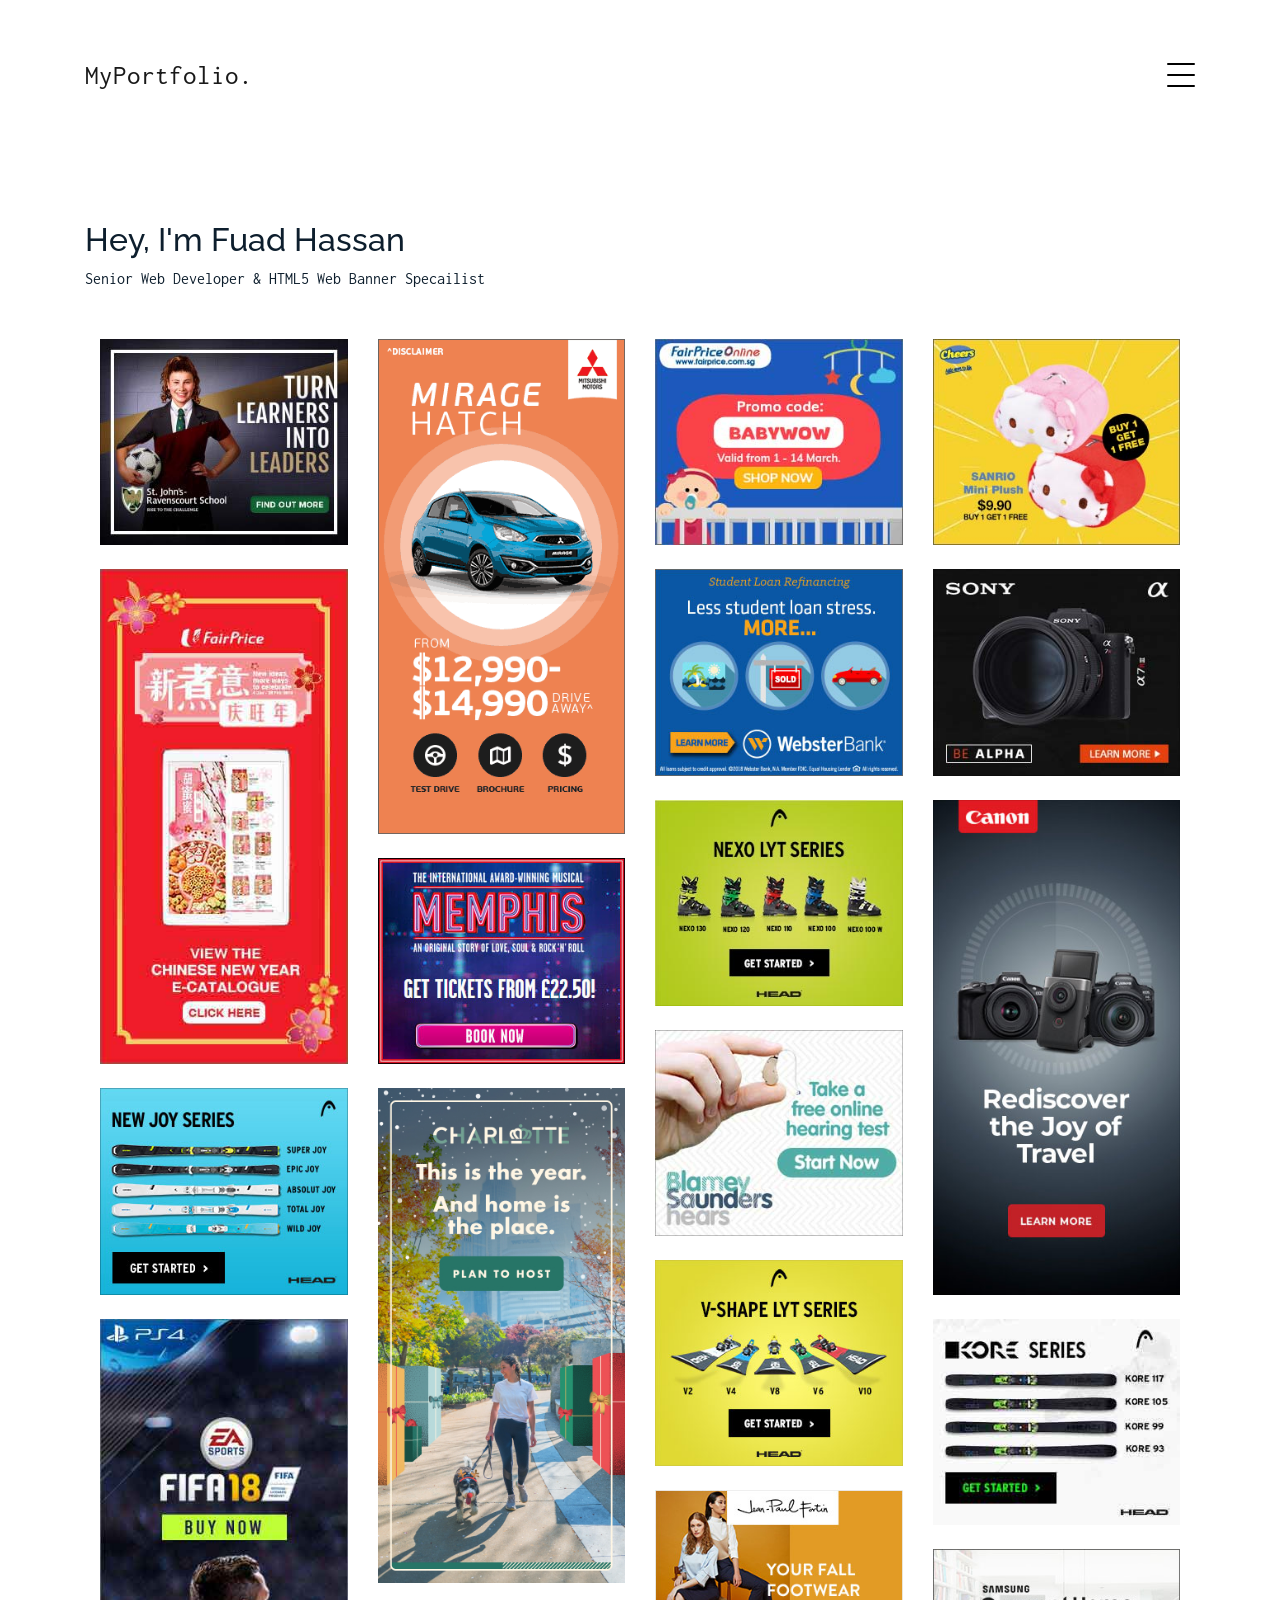
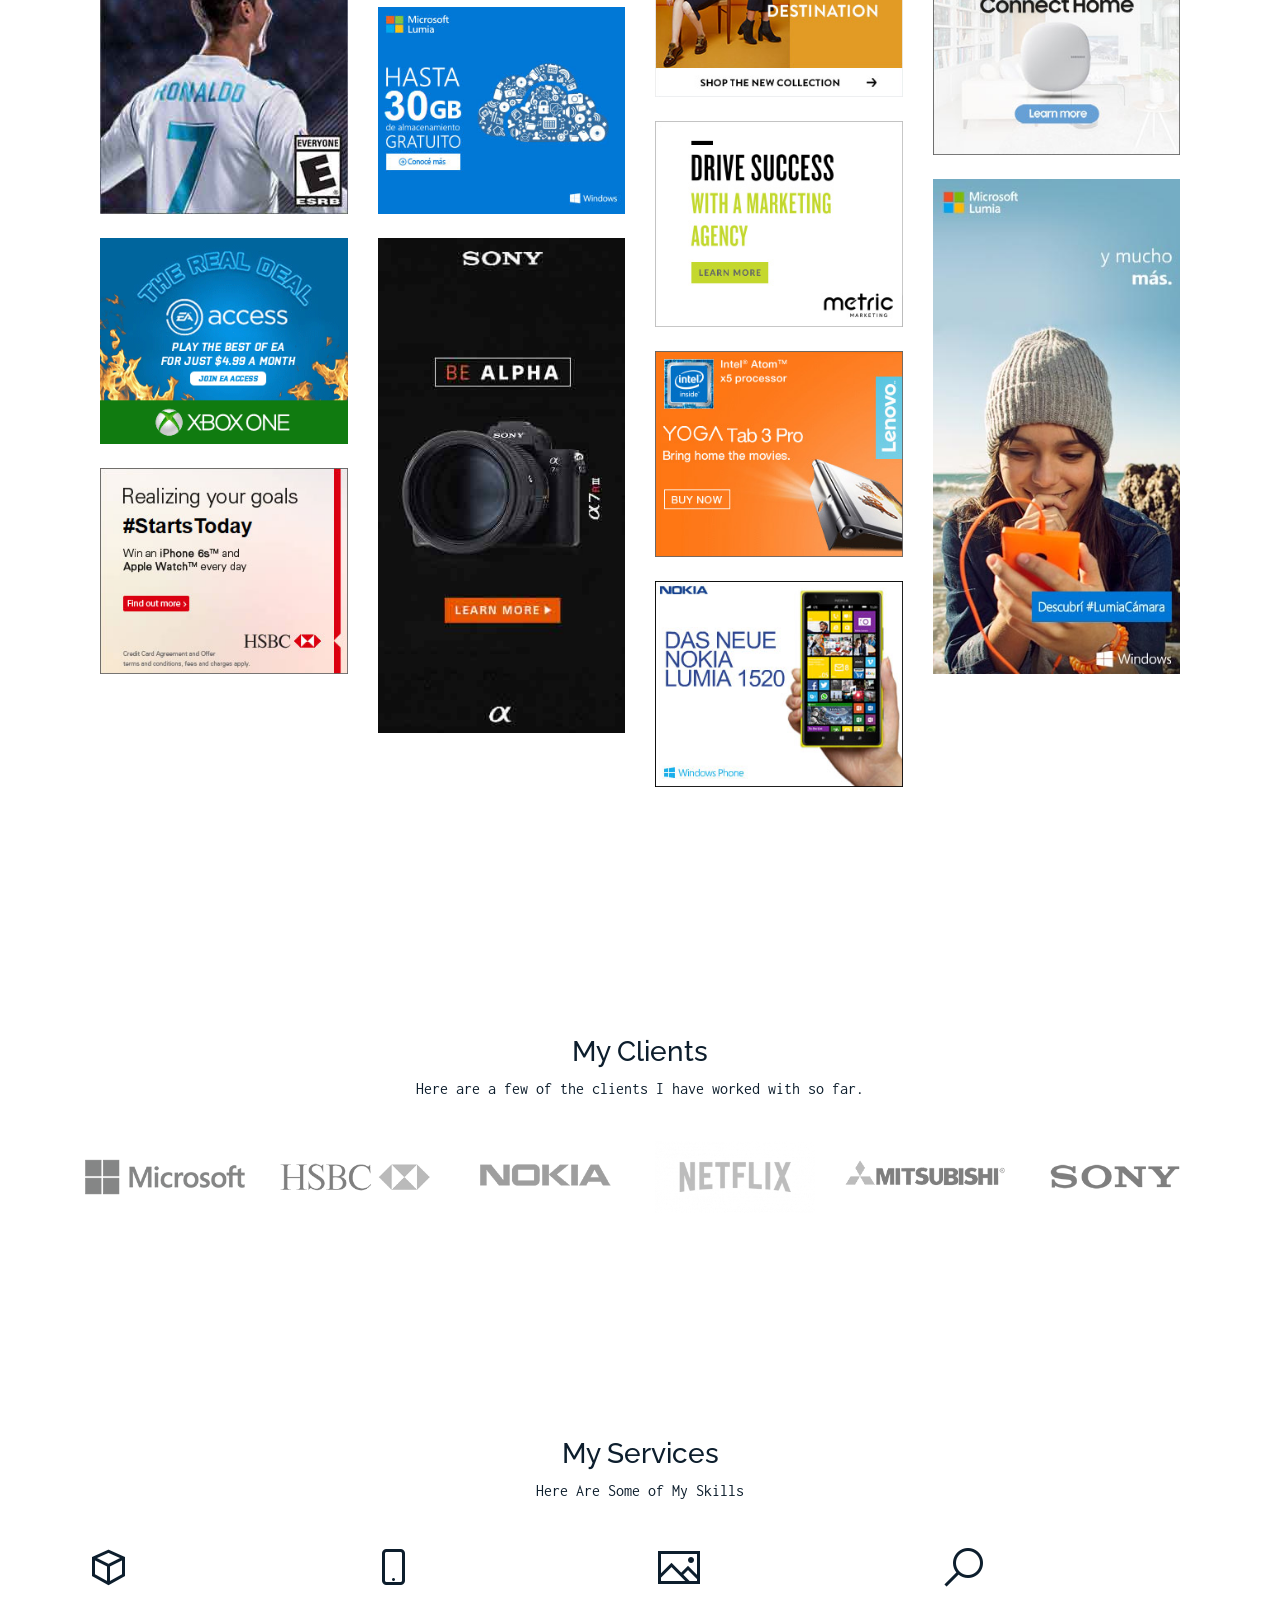
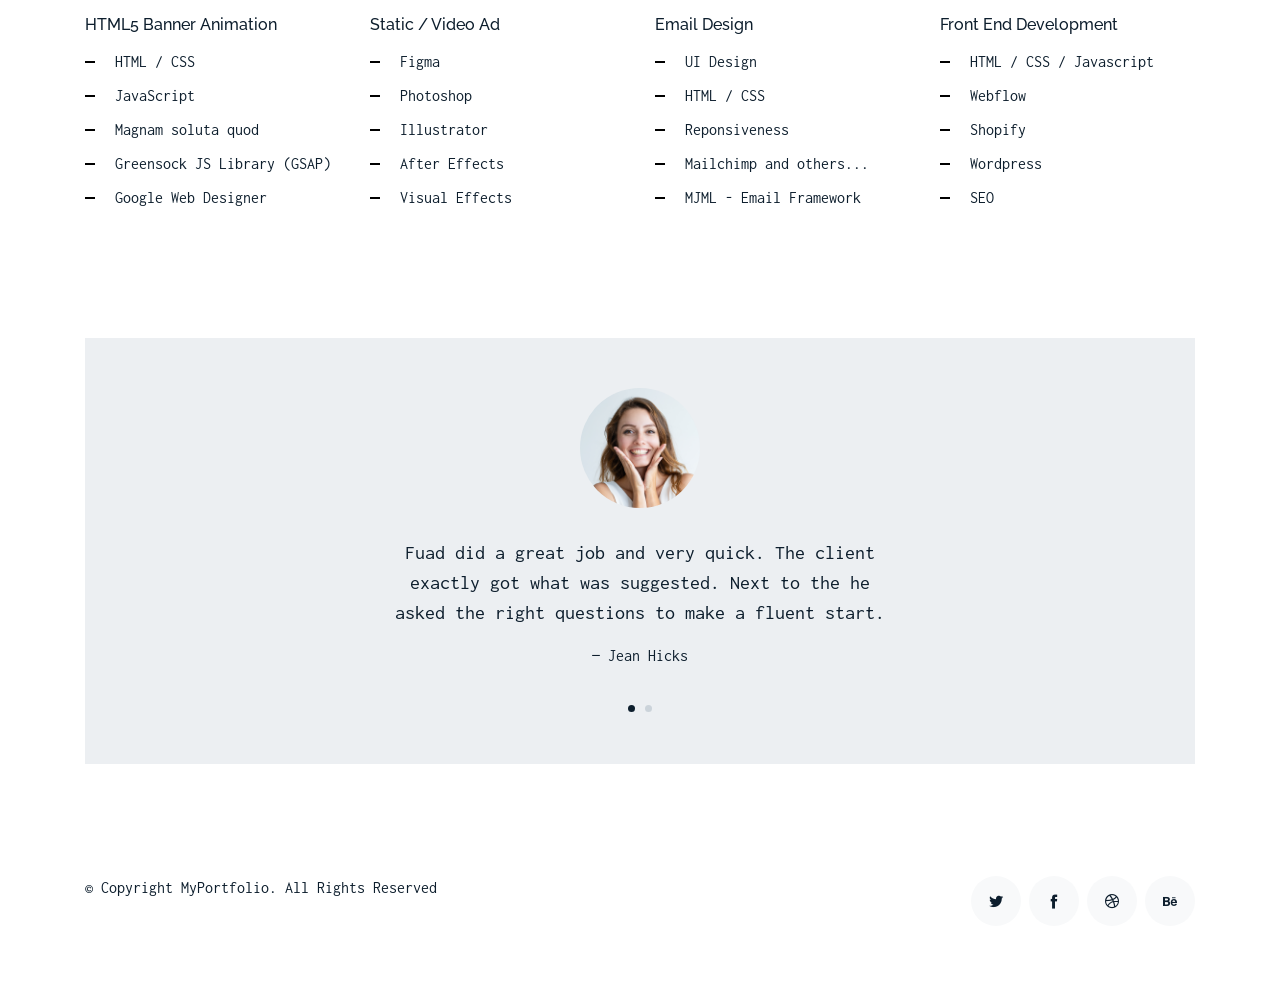
<file: index.html>
<!DOCTYPE html>
<html lang="en">

<head>
  <meta charset="utf-8">
  <title>MyPortfolio</title>
  <meta content="width=device-width, initial-scale=1.0" name="viewport">
  <meta content="" name="keywords">
  <meta content="" name="description">

  <!-- Favicons -->
  <link href="img/favicon.png" rel="icon">
  <link href="img/apple-touch-icon.png" rel="apple-touch-icon">

  <!-- Google Fonts -->
  <link href="https://fonts.googleapis.com/css?family=Inconsolata:400,700|Raleway:400,700&display=swap"
    rel="stylesheet">

  <!-- Add fancyBox main JS and CSS files -->    
  <link rel="stylesheet" type="text/css" href="css/jquery.fancybox.css" media="screen" />

  <!-- Bootstrap CSS File -->
  <link href="vendor/bootstrap/css/bootstrap.min.css" rel="stylesheet">

  <!-- Vendor CSS Files -->
  <link href="vendor/icofont/icofont.min.css" rel="stylesheet">
  <link href="vendor/line-awesome/css/line-awesome.min.css" rel="stylesheet">
  <link href="vendor/aos/aos.css" rel="stylesheet">
  <link href="vendor/owlcarousel/assets/owl.carousel.min.css" rel="stylesheet">

  <!-- Template Main CSS File -->
  <link href="css/style.css" rel="stylesheet">
  <!-- Custom styles for this template -->
  <link href="css/album.css" rel="stylesheet">

  <!-- =======================================================
    Template Name: MyPortfolio
    Template URL: https://bootstrapmade.com/myportfolio-bootstrap-portfolio-website-template/
    Author: BootstrapMade.com
    Author URL: https://bootstrapmade.com/
  ======================================================= -->
</head>

<body>

  <div class="collapse navbar-collapse custom-navmenu" id="main-navbar">
    <div class="container py-2 py-md-5">
      <div class="row align-items-start">
        <div class="col-md-2">
          <ul class="custom-menu">
            <li class="active"><a href="index.html">Home</a></li>
            <li><a href="about.html">About Me</a></li>
            <li><a href="services.html">Services</a></li>
            <li><a href="works.html">Works</a></li>
            <li><a href="contact.html">Contact</a></li>
          </ul>
        </div>
        <div class="col-md-6 d-none d-md-block  mr-auto">
          <div class="tweet d-flex">
            <span class="text-white mt-2 mr-3"></span>
            <div>
              <p>Hi, I am Fuad hassan. I have over 15 years of experience creating HTML5 ads, static banners, video ads, animated GIFs, responsive HTML5 landing pages, and newsletters.</p>
              <p><em>How I can help you with your next project?</em></p>
            </div>
          </div>
        </div>
        <div class="col-md-4 d-none d-md-block">
          <h3>Hire Me</h3>
          <p>I’m available for freelance work and look forward to having a discussion with you regarding your upcoming project.<br> 
            <strong>Knock me on Skype:</strong> fuad_gp <br><strong>Mail me:</strong> <a href="#">fuad7us@yahoo.com</a></p>
        </div>
      </div>

    </div>
  </div>

  <nav class="navbar navbar-light custom-navbar">
    <div class="container">
      <a class="navbar-brand" href="index.html">MyPortfolio.</a>

      <a href="#" class="burger" data-toggle="collapse" data-target="#main-navbar">
        <span></span>
      </a>

    </div>
  </nav>

  <main id="main">

    <div class="site-section site-portfolio">
      <div class="container">
        <div class="row mb-5 align-items-center">
          <div class="col-md-12 col-lg-6 mb-4 mb-lg-0" data-aos="fade-up">
            <h2>Hey, I'm Fuad Hassan</h2>
            <p class="mb-0">Senior Web Developer &amp; HTML5 Web Banner Specailist</p>
          </div>
          <!-- <div class="col-md-12 col-lg-6 text-left text-lg-right" data-aos="fade-up" data-aos-delay="100">
            <div id="filters" class="filters">
              <a href="#" data-filter="*" class="active">All</a>
              <a href="#" data-filter=".web">HTML5 Banner</a>
              <a href="#" data-filter=".design">Static Ad</a>
              <a href="#" data-filter=".branding">Email</a>
              <a href="#" data-filter=".photography">Video Ad</a>
            </div>
          </div> -->
        </div>
        <div id="portfolio-grid" class=" row no-gutter" data-aos="fade-up" data-aos-delay="200">
          <div class="item web col-sm-6 col-md-4 col-lg-3 mb-4">
            <a href="iframe/62/300x250/index.html" class="various1 item-wrap fancybox" data-fancybox-type="iframe">
              <div class="work-info"></div>
              <img class="img-fluid" src="iframe/62/300x250/fallback.jpg">
              <span class="magnifier"><span class="boxed">view</span></span>
            </a>
          </div>
          <div class="item branding col-sm-6 col-md-4 col-lg-3 mb-4">
            <a class="various item-wrap fancybox" data-fancybox-type="iframe" href="iframe/27/300x600/index.html">
                <img src="iframe/27/300x600/fallback.gif" class="img-fluid">
                <span class="magnifier"><span class="boxed">view</span></span>
            </a>
          </div>          
          <div class="item design col-sm-6 col-md-4 col-lg-3 mb-4">
            <a href="iframe/59/300x250/index.html" class="various1 item-wrap fancybox" data-fancybox-type="iframe">
              <div class="work-info"></div>
              <img class="img-fluid" src="iframe/59/300x250/fallback.jpg">
              <span class="magnifier"><span class="boxed">view</span></span>
            </a>
          </div>
          <div class="item branding col-sm-6 col-md-4 col-lg-3 mb-4">
            <a href="iframe/56/300x250/index.html" class="various1 item-wrap fancybox" data-fancybox-type="iframe">
              <div class="work-info"></div>
              <img class="img-fluid" src="iframe/56/300x250/fallback.jpg">
              <span class="magnifier"><span class="boxed">view</span></span>
            </a>
          </div>
          <div class="item branding col-sm-6 col-md-4 col-lg-3 mb-4">
            <a href="iframe/57/300x600/index.html" class="various item-wrap fancybox" data-fancybox-type="iframe">
              <div class="work-info"></div>
              <img class="img-fluid" src="iframe/57/300x600/fallback.jpg">
              <span class="magnifier"><span class="boxed">view</span></span>
            </a>
          </div>          
          <div class="item photography col-sm-6 col-md-4 col-lg-3 mb-4">
            <a href="iframe/58/300x250/index.html" class="various1 item-wrap fancybox" data-fancybox-type="iframe">
              <div class="work-info"></div>
              <img class="img-fluid" src="iframe/58/300x250/fallback.jpg">
              <span class="magnifier"><span class="boxed">view</span></span>
            </a>
          </div>
          <div class="item branding col-sm-6 col-md-4 col-lg-3 mb-4">
            <a href="iframe/53/300x250/index.html" class="various1 item-wrap fancybox" data-fancybox-type="iframe">
              <div class="work-info"></div>
              <img class="img-fluid" src="iframe/53/300x250/fallback.jpg">
              <span class="magnifier"><span class="boxed">view</span></span>
            </a>
          </div>
          <div class="item branding col-sm-6 col-md-4 col-lg-3 mb-4">
            <a class="various1 item-wrap fancybox" data-fancybox-type="iframe" href="iframe/46/300x250/index.html">             
              <img src="iframe/46/300x250/fallback.jpg" class="img-fluid">
              <span class="magnifier"><span class="boxed">view</span></span>
            </a>
          </div>
          
          <div class="item branding col-sm-6 col-md-4 col-lg-3 mb-4">
            <a href="iframe/55/300x600/index.html" class="various item-wrap fancybox" data-fancybox-type="iframe">
              <div class="work-info"></div>
              <img class="img-fluid" src="iframe/55/300x600/fallback.jpg">
              <span class="magnifier"><span class="boxed">view</span></span>
            </a>
          </div>                    
          <div class="item branding col-sm-6 col-md-4 col-lg-3 mb-4">
            <a class="various1 item-wrap fancybox" data-fancybox-type="iframe" href="iframe/04/300x250/index.html">
                <img src="iframe/04/300x250/images/iefallback.jpg" class="img-fluid">
                <span class="magnifier"><span class="boxed">view</span></span>
            </a>
          </div>
          <div class="item branding col-sm-6 col-md-4 col-lg-3 mb-4">
            <a href="iframe/54/300x250/index.html" class="various1 item-wrap fancybox" data-fancybox-type="iframe">
              <div class="work-info"></div>
              <img class="img-fluid" src="iframe/54/300x250/fallback.jpg">
              <span class="magnifier"><span class="boxed">view</span></span>
            </a>
          </div>
          <div class="item branding col-sm-6 col-md-4 col-lg-3 mb-4">
            <a class="various1 item-wrap fancybox" data-fancybox-type="iframe" href="iframe/44/300x250/index.html">             
              <img src="iframe/44/300x250/fallback.jpg" class="img-fluid">
              <span class="magnifier"><span class="boxed">view</span></span>
            </a>
          </div>
          <div class="item photography col-sm-6 col-md-4 col-lg-3 mb-4">
            <a href="iframe/61/300x600/index.html" class="various item-wrap fancybox" data-fancybox-type="iframe">
              <div class="work-info"></div>
              <img class="img-fluid" src="iframe/61/300x600/fallback.jpg">
              <span class="magnifier"><span class="boxed">view</span></span>
            </a>
          </div> 
          
          <div class="item branding col-sm-6 col-md-4 col-lg-3 mb-4">
            <a class="various1 item-wrap fancybox" data-fancybox-type="iframe" href="iframe/47/300x250/index.html">             
              <img src="iframe/47/300x250/fallback.jpg" class="img-fluid">
              <span class="magnifier"><span class="boxed">view</span></span>
            </a>
          </div>
          <div class="item branding col-sm-6 col-md-4 col-lg-3 mb-4">
            <a class="various item-wrap fancybox" data-fancybox-type="iframe" href="iframe/50/300x600/index.html">             
              <img src="iframe/50/300x600/fallback.jpg" class="img-fluid">
              <span class="magnifier"><span class="boxed">view</span></span>
            </a>
          </div>
          <div class="item branding col-sm-6 col-md-4 col-lg-3 mb-4">
            <a class="various1 item-wrap fancybox" data-fancybox-type="iframe" href="iframe/45/300x250/index.html">             
              <img src="iframe/45/300x250/fallback.jpg" class="img-fluid">
              <span class="magnifier"><span class="boxed">view</span></span>
            </a>
          </div>
          <div class="item branding col-sm-6 col-md-4 col-lg-3 mb-4">
            <a class="various1 item-wrap fancybox" data-fancybox-type="iframe" href="iframe/43/300x250/index.html">             
              <img src="iframe/43/300x250/fallback.jpg" class="img-fluid">
              <span class="magnifier"><span class="boxed">view</span></span>
            </a>
          </div>
          <div class="item branding col-sm-6 col-md-4 col-lg-3 mb-4">
            <a class="various1 item-wrap fancybox" data-fancybox-type="iframe" href="iframe/42/300x250/index.html">             
              <img src="iframe/42/300x250/fallback.jpg" class="img-fluid">
              <span class="magnifier"><span class="boxed">view</span></span>
            </a>
          </div>
          <div class="item branding col-sm-6 col-md-4 col-lg-3 mb-4">
            <a class="various1 item-wrap fancybox" data-fancybox-type="iframe" href="iframe/11/300x250/index.html">
                <img src="iframe/11/300x250/fallback.jpg" class="img-fluid">
                <span class="magnifier"><span class="boxed">view</span></span>
            </a>
          </div>
          <div class="item branding col-sm-6 col-md-4 col-lg-3 mb-4">
            <a class="various1 item-wrap fancybox" data-fancybox-type="iframe" href="iframe/28/300x250/index.html">             
              <img src="iframe/28/300x250/fallback.jpg" class="img-fluid">
              <span class="magnifier"><span class="boxed">view</span></span>
            </a>
          </div>
          <div class="item branding col-sm-6 col-md-4 col-lg-3 mb-4">
            <a class="various item-wrap fancybox" data-fancybox-type="iframe" href="iframe/01/300x600/index.html">             
              <img src="iframe/01/300x600/backup_300x600.jpg" class="img-fluid">
              <span class="magnifier"><span class="boxed">view</span></span>
            </a>
          </div>                       
          <div class="item branding col-sm-6 col-md-4 col-lg-3 mb-4">
            <a class="various1 item-wrap fancybox" data-fancybox-type="iframe" href="iframe/02/300x250/index.html">             
                <img src="iframe/02/300x250/images/fallback.gif" class="img-fluid">
                <span class="magnifier"><span class="boxed">view</span></span>
            </a>
          </div>          
          <div class="item branding col-sm-6 col-md-4 col-lg-3 mb-4">
            <a class="various item-wrap fancybox" data-fancybox-type="iframe" href="iframe/64/300x600/index.html">
                <img src="iframe/64/300x600/fallback.jpg" class="img-fluid">
                <span class="magnifier"><span class="boxed">view</span></span>
            </a>
          </div>
          <div class="item branding col-sm-6 col-md-4 col-lg-3 mb-4">
            <a class="various1 item-wrap fancybox" data-fancybox-type="iframe" href="iframe/22/300x250/index.html">
                <img src="iframe/22/300x250/fallback.jpg" class="img-fluid">
                <span class="magnifier"><span class="boxed">view</span></span>
            </a>
          </div>                               
          <div class="item branding col-sm-6 col-md-4 col-lg-3 mb-4">
            <a class="various1 item-wrap fancybox" data-fancybox-type="iframe" href="iframe/24/300x250/index.html">
                <img src="iframe/24/300x250/fallback.jpg" class="img-fluid">
                <span class="magnifier"><span class="boxed">view</span></span>
            </a>
          </div>                    
          <div class="item branding col-sm-6 col-md-4 col-lg-3 mb-4">
            <a class="various1 item-wrap fancybox" data-fancybox-type="iframe" href="iframe/30/300x250/index.html">
                <img src="iframe/30/300x250/images/iefallback.jpg" class="img-fluid">
                <span class="magnifier"><span class="boxed">view</span></span>
            </a>
          </div>
        </div>
      </div>
    </div>

    <div class="site-section">
      <div class="container">
        <div class="row justify-content-center text-center mb-4">
          <div class="col-6">
            <h3 class="h3 heading">My Clients</h3>
            <p>Here are a few of the clients I have worked with so far.</p>
          </div>
        </div>
        <div class="row">
          <div class="col-4 col-sm-4 col-md-2">
            <a href="#" class="client-logo"><img src="img/logo-adobe.png" alt="Image" class="img-fluid"></a>
          </div>
          <div class="col-4 col-sm-4 col-md-2">
            <a href="#" class="client-logo"><img src="img/logo-uber.png" alt="Image" class="img-fluid"></a>
          </div>
          <div class="col-4 col-sm-4 col-md-2">
            <a href="#" class="client-logo"><img src="img/logo-apple.png" alt="Image" class="img-fluid"></a>
          </div>
          <div class="col-4 col-sm-4 col-md-2">
            <a href="#" class="client-logo"><img src="img/logo-netflix.png" alt="Image" class="img-fluid"></a>
          </div>
          <div class="col-4 col-sm-4 col-md-2">
            <a href="#" class="client-logo"><img src="img/logo-nike.png" alt="Image" class="img-fluid"></a>
          </div>
          <div class="col-4 col-sm-4 col-md-2">
            <a href="#" class="client-logo"><img src="img/logo-google.png" alt="Image" class="img-fluid"></a>
          </div>

        </div>
      </div>
    </div>


    <div class="site-section">
      <div class="container">
        <div class="row justify-content-center text-center mb-4">
          <div class="col-5">
            <h3 class="h3 heading">My Services</h3>
            <p>Here Are Some of My Skills</p>
          </div>
        </div>
        <div class="row">

          <div class="col-12 col-sm-6 col-md-6 col-lg-3">
            <span class="la la-cube la-3x mb-4"></span>
            <h4 class="h4 mb-2">HTML5 Banner Animation</h4>
            <p></p>
            <ul class="list-unstyled list-line">
              <li>HTML / CSS</li>
              <li>JavaScript</li>
              <li>Magnam soluta quod</li>
              <li>Greensock JS Library (GSAP)</li>
              <li>Google Web Designer</li>
            </ul>
          </div>
          <div class="col-12 col-sm-6 col-md-6 col-lg-3">
            <span class="la la-mobile la-3x mb-4"></span>
            <h4 class="h4 mb-2">Static / Video Ad</h4>
            <p></p>
            <ul class="list-unstyled list-line">
              <li>Figma</li>
              <li>Photoshop</li>
              <li>Illustrator</li>
              <li>After Effects</li>
              <li>Visual Effects</li>
            </ul>
          </div>
          <div class="col-12 col-sm-6 col-md-6 col-lg-3">
            <span class="la la-image la-3x mb-4"></span>
            <h4 class="h4 mb-2">Email Design</h4>
            <p></p>
            <ul class="list-unstyled list-line">
              <li>UI Design</li>
              <li>HTML / CSS</li>
              <li>Reponsiveness</li>
              <li>Mailchimp and others...</li>
              <li>MJML - Email Framework</li>
            </ul>
          </div>
          <div class="col-12 col-sm-6 col-md-6 col-lg-3">
            <span class="la la-search la-3x mb-4"></span>
            <h4 class="h4 mb-2">Front End Development</h4>
            <p></p>
            <ul class="list-unstyled list-line">
              <li>HTML / CSS / Javascript</li>
              <li>Webflow</li>
              <li>Shopify</li>
              <li>Wordpress</li>
              <li>SEO</li>
            </ul>
          </div>
        </div>
      </div>
    </div>

    <div class="site-section pt-0">
      <div class="container">

        <div class="owl-carousel testimonial-carousel">

          <div class="testimonial-wrap">
            <div class="testimonial">
              <img src="img/person_1.jpg" alt="Image" class="img-fluid">
              <blockquote>
                <p>Fuad did a great job and very quick. The client exactly got what was suggested. Next to the he asked the right questions to make a fluent start.</p>
              </blockquote>
              <p>&mdash; Jean Hicks</p>
            </div>
          </div>

          <div class="testimonial-wrap">
            <div class="testimonial">
              <img src="img/person_2.jpg" alt="Image" class="img-fluid">
              <blockquote>
                <p>Fuad is a pleasure to work with. Delivered exactly what he promised and was very communicative the entire time.</p>
              </blockquote>
              <p>&mdash; Chris Stanworth</p>
            </div>
          </div>

        </div>

      </div>
    </div>
  </main>
  <footer class="footer" role="contentinfo">
    <div class="container">
      <div class="row">
        <div class="col-sm-6">
          <p class="mb-1">&copy; Copyright MyPortfolio. All Rights Reserved</p>
          <div class="credits">
            <!--
              All the links in the footer should remain intact.
              You can delete the links only if you purchased the pro version.
              Licensing information: https://bootstrapmade.com/license/
              Purchase the pro version with working PHP/AJAX contact form: https://bootstrapmade.com/buy/?theme=MyPortfolio
            -->
            <!-- Designed by <a href="https://bootstrapmade.com/">BootstrapMade</a> -->
          </div>
        </div>
        <div class="col-sm-6 social text-md-right">
          <a href="#"><span class="icofont-twitter"></span></a>
          <a href="#"><span class="icofont-facebook"></span></a>
          <a href="#"><span class="icofont-dribbble"></span></a>
          <a href="#"><span class="icofont-behance"></span></a>
        </div>
      </div>
    </div>
  </footer>

  <!-- Vendor JS Files -->
  <script src="vendor/jquery/jquery.min.js"></script>
  <script src="vendor/jquery/jquery-migrate.min.js"></script>
  <script src="vendor/bootstrap/js/bootstrap.min.js"></script>
  <script src="vendor/easing/easing.min.js"></script>
  <script src="vendor/php-email-form/validate.js"></script>
  <script src="vendor/isotope/isotope.pkgd.min.js"></script>
  <script src="vendor/aos/aos.js"></script>
  <script src="vendor/owlcarousel/owl.carousel.min.js"></script>
  <script src="js/jquery.fancybox.js"></script>
  <script src="js/masonry.js"></script>

  <!-- Template Main JS File -->
  <script src="js/main.js"></script>
  <script>
    $(window).load(function() {
      $('.grid').masonry({
          itemSelector: '.item', 
          columnWidth: 25,
          gutter: 10,
        });
      });
  </script>
  
</body>

</html>
</file>
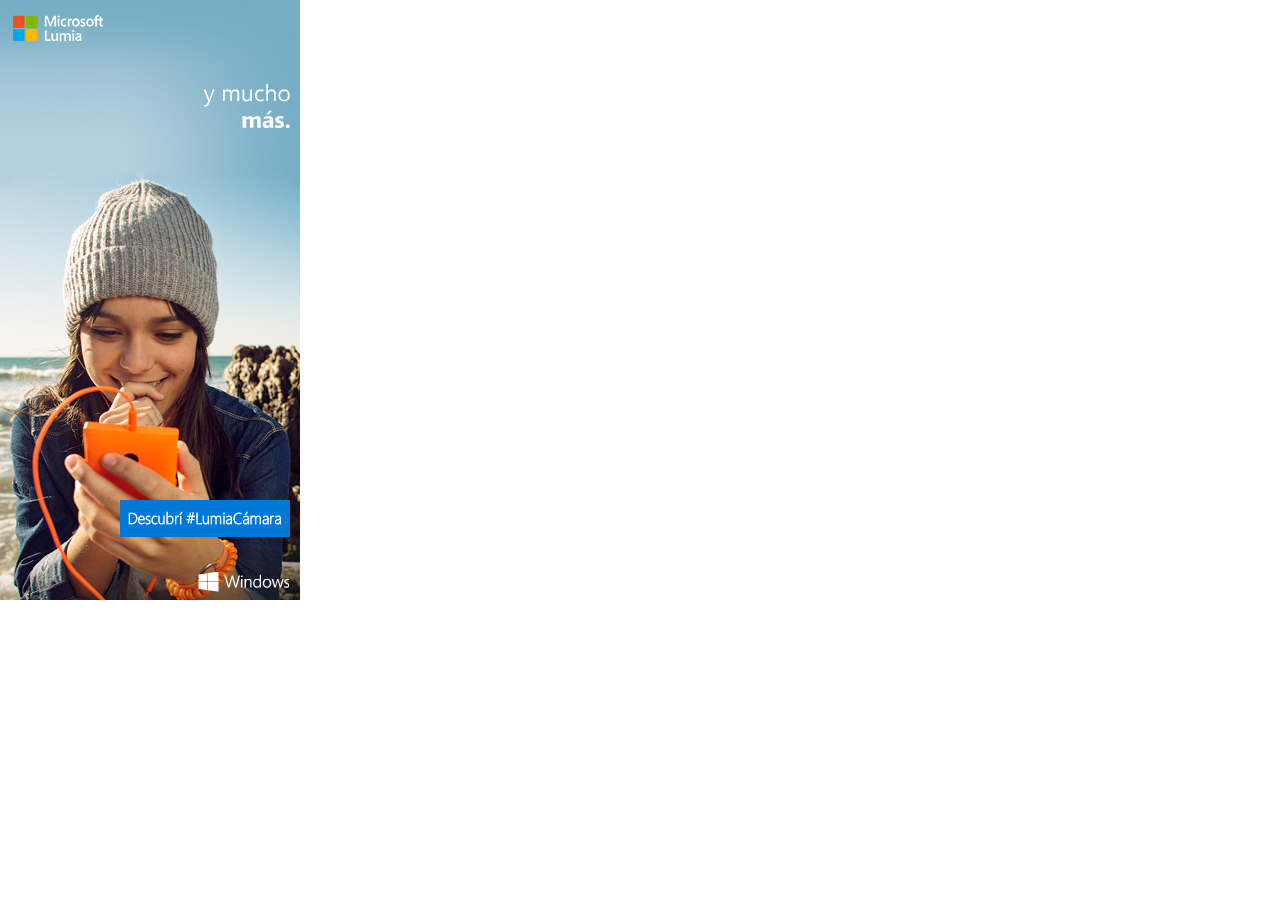
<file: iframe/01/300x600/index.html>
<!DOCTYPE html>
<html lang="en">

<head>
    <meta charset="UTF-8">
    <title>HTML5 banner</title>

    <link rel="stylesheet" href="style.css">
</head>
<link rel="stylesheet" href="animation.css">
</head>

 	
<body onload="myFunction()">

    <!-- banner starts -->
    <div id="banner">
        <!-- code goes here -->

        <div id="img1"></div>
        <div id="img_blur"></div>
        <div id="img_dark"></div>
        <div id="logo"></div>
        <div id="slider">
          <div id="number"></div>
            <div id="rotater">
                <div id="ctrl"></div>
            </div>
        </div>
        <div id="t1"></div>
        <div id="t2"></div>
        <div id="t3"></div>
        <div id="slider2">
            <div id="auto"></div>
            <div id="rotater2">
                <div id="ctrl2"></div>
            </div>
        </div>
        <div id="t4"></div>
        <div id="cta"></div>
        <div id="win_logo"></div>
        
        
        <!--[if lte IE 6]><div class="fall-back"><img src="images/fallback_300x600.jpg" width="300" height="600" alt="back_up"> </div><![endif]-->
<!--[if lte IE 7]> <div class="fall-back"> <img src="images/fallback_300x600.jpg" width="300" height="600" alt="back_up"> </div><![endif]-->
<!--[if lte IE 8]> <div class="fall-back"> <img src="images/fallback_300x600.jpg" width="300" height="600" alt="back_up"> </div> <![endif]-->
<!--[if lte IE 9]> <div class="fall-back"> <img src="images/fallback_300x600.jpg" width="300" height="600" alt="back_up"> </div><![endif]-->

    </div>
    <!-- banner ends -->

    <script src="banner.js"></script>
</body>

</html>
</file>
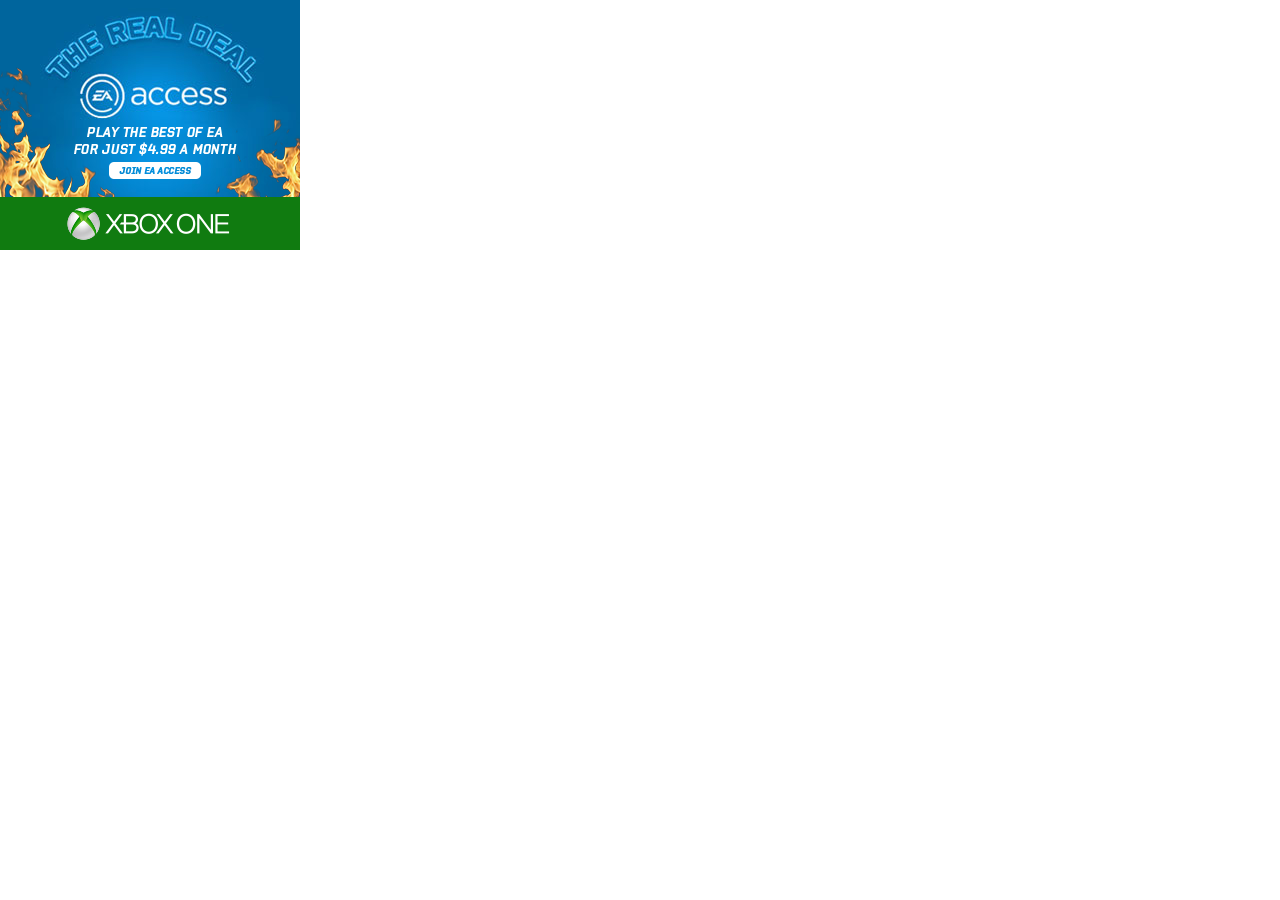
<file: iframe/02/300x250/index.html>
<!DOCTYPE html>
<html>
<head>
    <meta charset="utf-8">
    <meta http-equiv="X-UA-Compatible" content="IE=edge">
    <meta name="ad.size" content="width=300,height=250">
    <title>Falcon</title>
    <link rel="stylesheet" href="css/style.css">
    <script type="text/javascript">
        var clickTag = "http://www.google.com";
    </script>
</head>
<body>

    <div id="ad">
        <div id="banner">
            <a href="javascript:window.open(window.clickTag)" class="clicktag">
                <!--[if lte IE 9]>
                    <img src="images/fallback.gif" alt="falback" class="fallback">
                <![endif]-->
                <div id="frame_one">
                    <img src="images/circle.png" alt="circle" class="white_circle">
                    <img src="images/blue_glow.png" alt="blue circle" class="blue_glow">
                    <img src="images/white_glow.png" alt="white circle" class="white_glow">
                </div>
                <div id="frame_two">
                    <img src="images/eagle.png" alt="eagle" class="eagle">
                </div>
                <div id="frame_three">
                    <div class="eagle_with_text">
                        <img src="images/eagle.png" alt="eagle" class="eagle_from_bottom">
                        <h2 class="unlimited_play">Unlimited Play<br/>Of EA's Best Games</h2>
                    </div>
                    <div class="alter_eagle_with_text">
                        <img src="images/alter_eagle.png" alt="eagle" class="alter_eagle">
                        <h2 class="best_price">At the<br/>best price</h2>
                    </div>
                </div>
                <div id="frame_four">
                    <img src="images/cat.png" alt="cat with parasuite" class="falling_cat">
                    <img src="images/blust.png" alt="blust" class="blust">
                </div>
                <div id="frame_five">
                    <img src="images/blueray.png" alt="blue ray" class="blueray">
                    <img src="images/pricetag.png" alt="price tag" class="pricetag">
                    <img src="images/unbilievable.png" alt="unbilievable" class="unbilievable">
                </div>
                <div id="frame_six">
                    <ul id="poster">
                        <li><img src="images/poster1.png" alt="poster 1"></li>
                        <li><img src="images/poster2.png" alt="poster 2"></li>
                        <li><img src="images/poster3.png" alt="poster 3"></li>
                        <li><img src="images/poster4.png" alt="poster 4"></li>
                        <li><img src="images/poster5.png" alt="poster 5"></li>
                        <li><img src="images/poster6.png" alt="poster 6"></li>
                        <li><img src="images/poster7.png" alt="poster 7"></li>
                        <li><img src="images/poster8.png" alt="poster 8"></li>
                        <li><img src="images/poster9.png" alt="poster 9"></li>
                        <li><img src="images/poster10.png" alt="poster 10"></li>
                        <li><img src="images/poster11.png" alt="poster 11"></li>
                        <li><img src="images/poster12.png" alt="poster 12"></li>
                        <li><img src="images/poster13.png" alt="poster 13"></li>
                        <li><img src="images/poster14.png" alt="poster 14"></li>
                        <li><img src="images/poster15.png" alt="poster 15"></li>
                    </ul>
                </div>
                <div id="frame_seven">
                    <img src="images/deepblue.jpg" alt="blue background" class="deepbluebg">
                    <img src="images/xbox.png" alt="xboxone" class="xboxone">
                    <img src="images/fireflame.png" alt="fireflame" class="fireflame">
                    <img src="images/play_the_best.png" alt="Play the best" class="playthebest">
                    <img src="images/cta.png" alt="cta" class="cta">
                </div>
            </a>
        </div>
    </div>

    <script type="text/javascript" src="js/script.js" ></script>
</body>
</html>
</file>
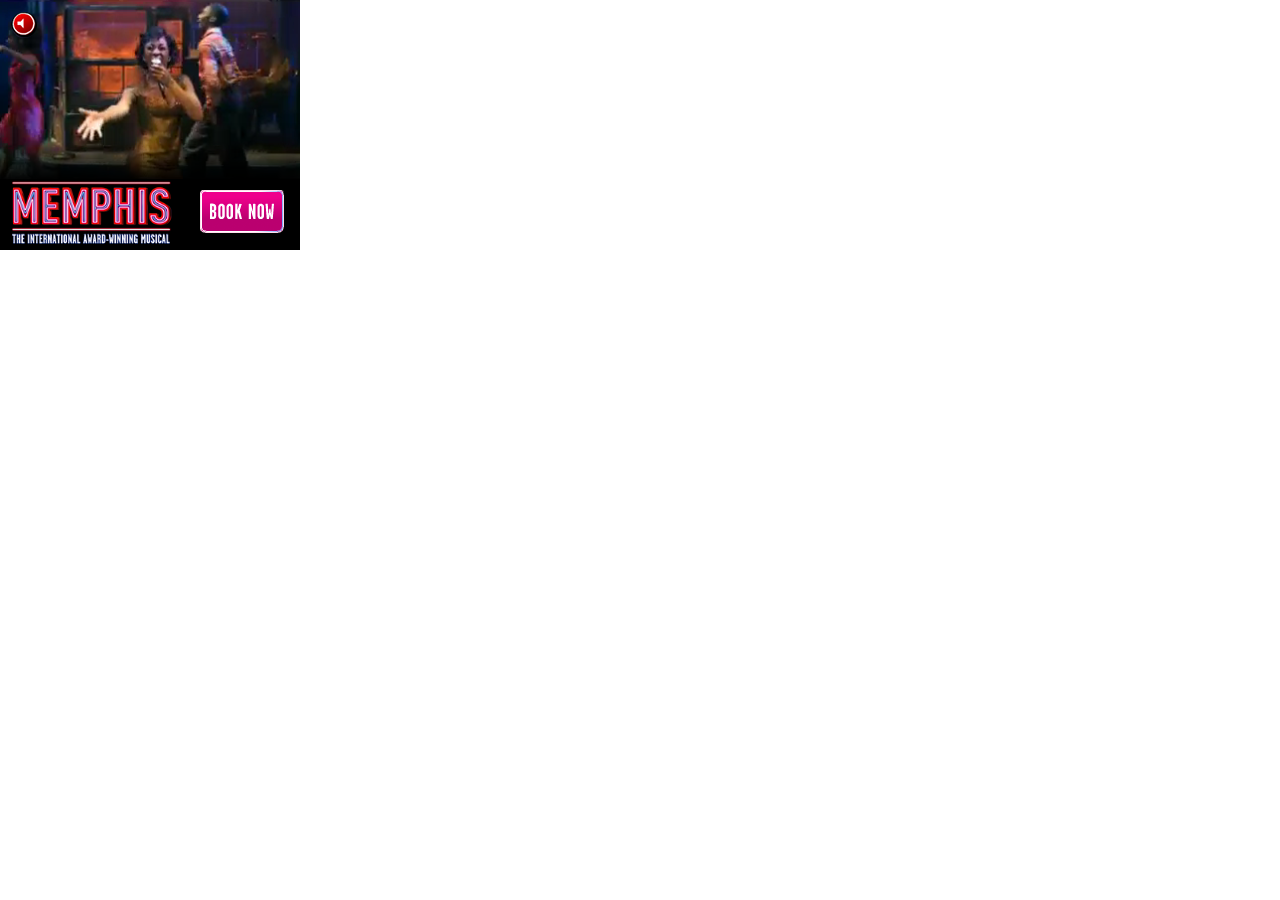
<file: iframe/04/300x250/index.html>
<!doctype html>
<html lang="en">
<head>
	<meta charset="utf-8"/>
	<meta name="viewport" content="width=device-width, initial-scale=1"/>
	<meta name=”ad.size” content=”width=300,height=250”>
	<title>Memphis Rich</title>
	<script type="text/javascript" src="http://ds.serving-sys.com/BurstingScript/EBLoader.js"></script>
	<link rel="stylesheet" href="style.css"/>


</head>
<body>
	<div id="ad">
		<div id="banner">

			<!--[if IE 9]>
			    <div class="ie-fallback"></div>
			<![endif]-->
			 <div class="frame_one">

                <video id="frame_one_trailer">
                    <source type="video/mp4" src="memphis_30_endboardupdate.mp4" />
                    <source type="video/webm" src="memphis_30_endboardupdate.webm" />
                    <source type="video/ogg" src="memphis_30_endboardupdate.ogv" />
                </video>

                <ul class="video-control">
                    <li class="mute-unmute unmute"><i></i></li>
                </ul>
               <div class="memphis-logo"></div>
               <div class="book-now"></div>
               <div class="bottom-shadow"></div>

            </div>

        <div class="frame_two">
                <img src="images/bg.jpg" alt="" class="bg">
                <div class="white_memphis">
                    <img src="images/an_original_story_white.png" alt="" class="wh_memphis">
                    <div class="get_ticket">get tickets from £22.50! </div>
                </div>
                <div class="cta"></div>

                <div class="memphis_red_glow">
                  <img src="images/top_line.png" alt="" class="top_line">

                  <div class="memphis_glow">
                    <img src="images/m_first.png" alt="M" class="m_first">
                    <img src="images/e.png" alt="E" class="e">
                    <img src="images/m.png" alt="M" class="m">
                    <img src="images/p.png" alt="P" class="p">
                    <img src="images/h.png" alt="H" class="h">
                    <img src="images/i.png" alt="I" class="i">
                    <img src="images/s.png" alt="S" class="s">
                  </div>

                  <div class="memphis_glow_off">
                    <img src="images/m_first_off.png" alt="M" class="m_first">
                    <img src="images/e_off.png" alt="E" class="e">
                    <img src="images/m_off.png" alt="M" class="m">
                    <img src="images/p_off.png" alt="P" class="p">
                    <img src="images/h_off.png" alt="H" class="h">
                    <img src="images/i_off.png" alt="I" class="i">
                    <img src="images/s_off.png" alt="S" class="s">
                  </div>

                  <img src="images/bottom_line.png" alt="" class="bottom_line">
                </div>

        </div>

		</div>
	</div>

	<script type="text/javascript" src="js/jquery-1.10.2.min.js"></script>
  <script type="text/javascript" src="js/custom.js"></script>



</body>
</html>
</file>
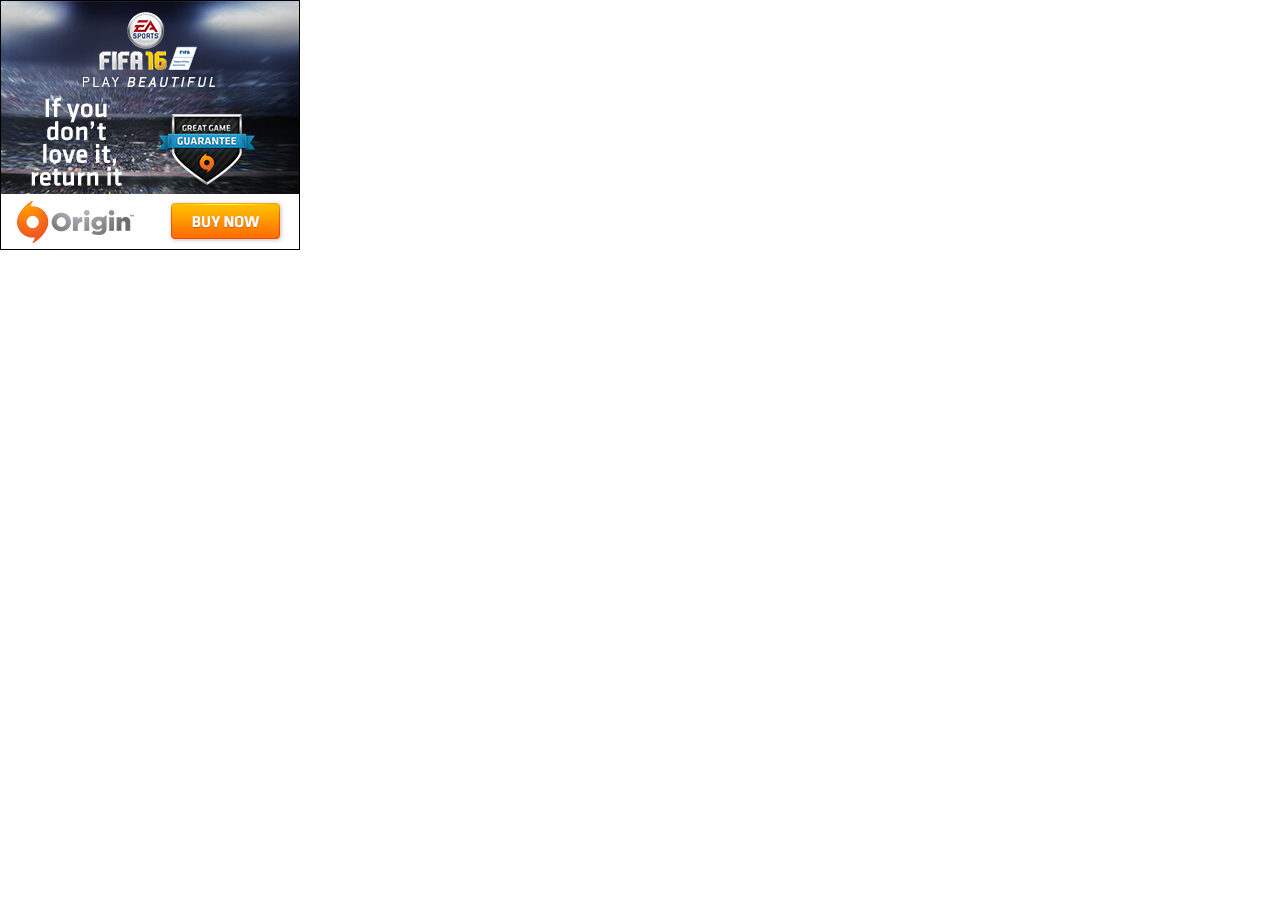
<file: iframe/06/300x250/index.html>
<!DOCTYPE html>
<html>
<head>
    <meta charset="utf-8">
    <meta http-equiv="X-UA-Compatible" content="IE=edge">
    <meta name="ad.size" content="width=300,height=250">
    <title>FIFA</title>
    <link rel="stylesheet" href="css/style.css">
    <script type="text/javascript">
        var clickTag = "http://www.google.com";
    </script>
</head>
<body>

    <div id="ad">
        <div id="banner">
            <a href="javascript:window.open(window.clickTag)" class="clicktag">
                <!--[if lte IE 9]>
                    <img src="fallback.jpg" alt="falback" class="fallback">
                <![endif]-->

                <div id="frame_one">
                    <img src="images/logo.png" alt="logo" class="logo">
                    <img src="images/messi.png" alt="messi" class="messi">
                    <img src="images/glow.jpg" alt="glow" class="glow"> 
                </div>

                <div id="frame_two">
                    <div class="bottom-sec">
                        <img src="images/origin.png" alt="origin" class="origin">
                        <img src="images/cta.png" alt="buy now" class="cta">
                    </div>
                </div>

                 <div id="frame_three">
                    <img src="images/copy.png" alt="If you don’t love it, return it" class="copy">
                    <img src="images/guarantee.png" alt="guarantee" class="guarantee">
                </div>

            </a>
        </div>
    </div>

    <script type="text/javascript" src="js/script.js" ></script>
</body>
</html>
</file>
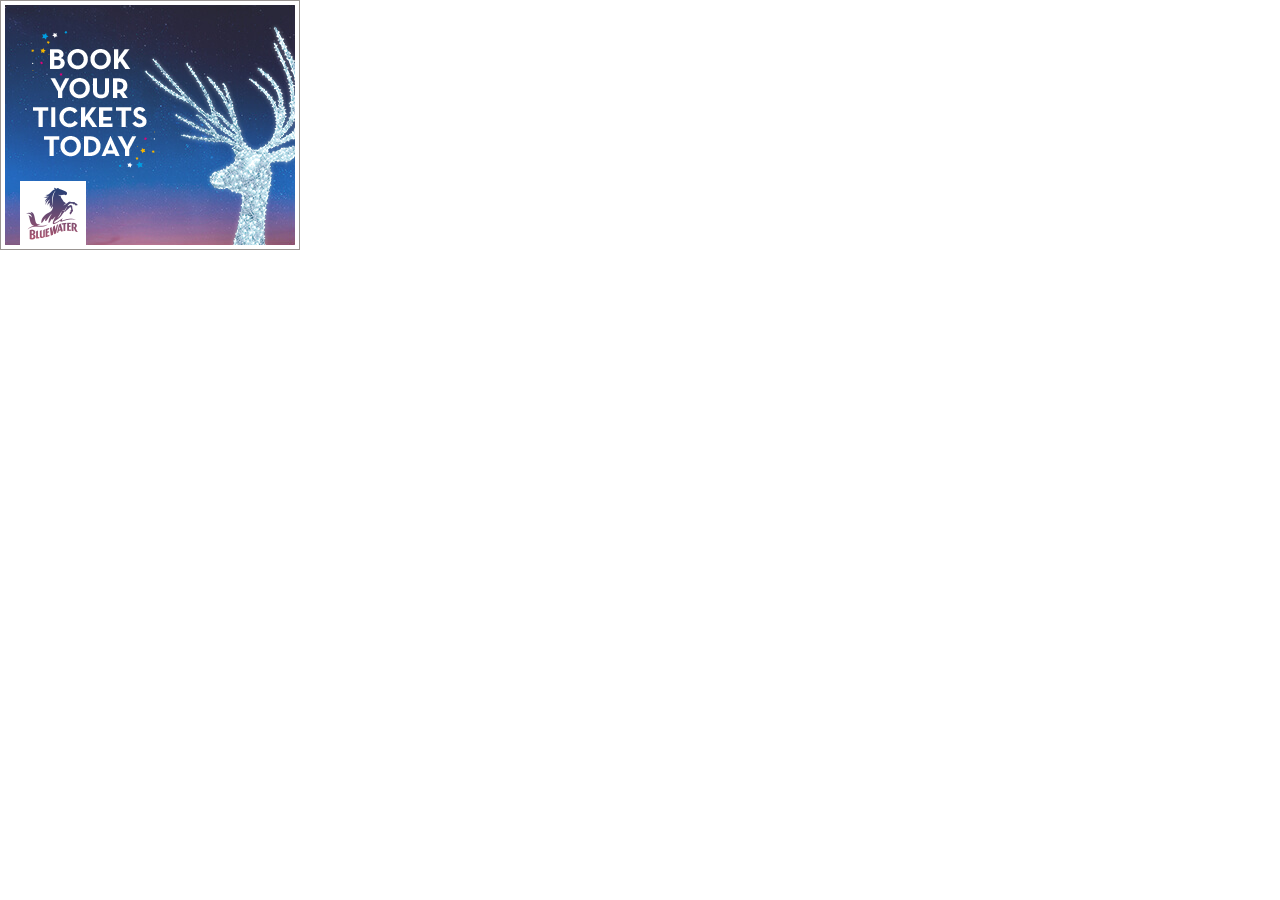
<file: iframe/07/300x250/index.html>
<!DOCTYPE html>
<html>
<head>
    <meta charset="utf-8">
    <meta http-equiv="X-UA-Compatible" content="IE=edge">
    <meta name="ad.size" content="width=300,height=250">
    <title>Bluewater</title>
    <link rel="stylesheet" href="css/style.css">   
	<script>
		var clickTag = "http://www.google.com"; 
	</script>
</head>
<body>
    <div id="ad">
        <div id="banner">
            <!--[if lte IE 9]>
                <img src="fallback.jpg" alt="falback" class="fallback">
            <![endif]-->
            <!--  ========= Frame One ========== -->
            <div id="frame_one">
                <img src="images/bluewater_logo.png" alt="Bluewater Logo" class="bluewater_logo">
                <div class="santas_grotto_container">
                	<img src="images/copy_bg.png" alt="Santas Grotto" class="copy_bg">
                    <img src="images/santas_grotto_copy.png" alt="Santas Grotto" class="santas_grotto_copy">
                </div>
                <ul id="stars">
                    <li><img src="images/star.png" alt="Star"></li>    
                    <li><img src="images/star.png" alt="Star"></li>    
                    <li><img src="images/star.png" alt="Star"></li>    
                    <li><img src="images/star.png" alt="Star"></li>    
                    <li><img src="images/star.png" alt="Star"></li>    
                    <li><img src="images/star.png" alt="Star"></li>    
                    <li><img src="images/star.png" alt="Star"></li>    
                    <li><img src="images/star.png" alt="Star"></li>    
                </ul>
            </div>
            <!--  ========= Frame Two ========== -->
            <div id="frame_two">
                <div class="ice_skating_container">
                	<img src="images/copy_bg.png" alt="Santas Grotto" class="copy_bg">
                    <img src="images/ice_skating_copy.png" alt="Ice Skating" class="ice_skating_copy">
                </div>
                <img src="images/in_association_copy.png" alt="IN ASSOCIATION WITH" class="in_association_copy">
                <img src="images/snoopy_logo.png" alt="Snoopy Logo" class="snoopy_logo">
            </div>
            <!--  ========= Frame Three ========== -->
            <div id="frame_three">
                <div class="christmas_is_here_container">
                	<img src="images/copy_bg.png" alt="Santas Grotto" class="copy_bg">
                    <img src="images/christmas_is_here_copy.png" alt="Christmas is Here" class="christmas_is_here_copy">
                </div>
                <img src="images/make_it_magical_copy.png" alt="Make it Magical" class="make_it_magical_copy">
            </div>
            <!--  ========= Frame Four ========== -->
            <div id="frame_four">
                <img src="images/book_your_copy.png" alt="Book your tickets today" class="book_your_copy">
                <img src="images/book_your_copy_glow.png" alt="Book your tickets today" class="book_your_copy_glow">
                <img src="images/dear_head.png" alt="Dear Head" class="dear_head">
                <img src="images/border.png" alt="Border" >
            </div> 
        </div>
    </div>

  <div id="click-btn" onclick="javascript:window.open(window.clickTag)"></div>
    <script type="text/javascript" src="js/script.js" ></script>
</body>
</html>
</file>
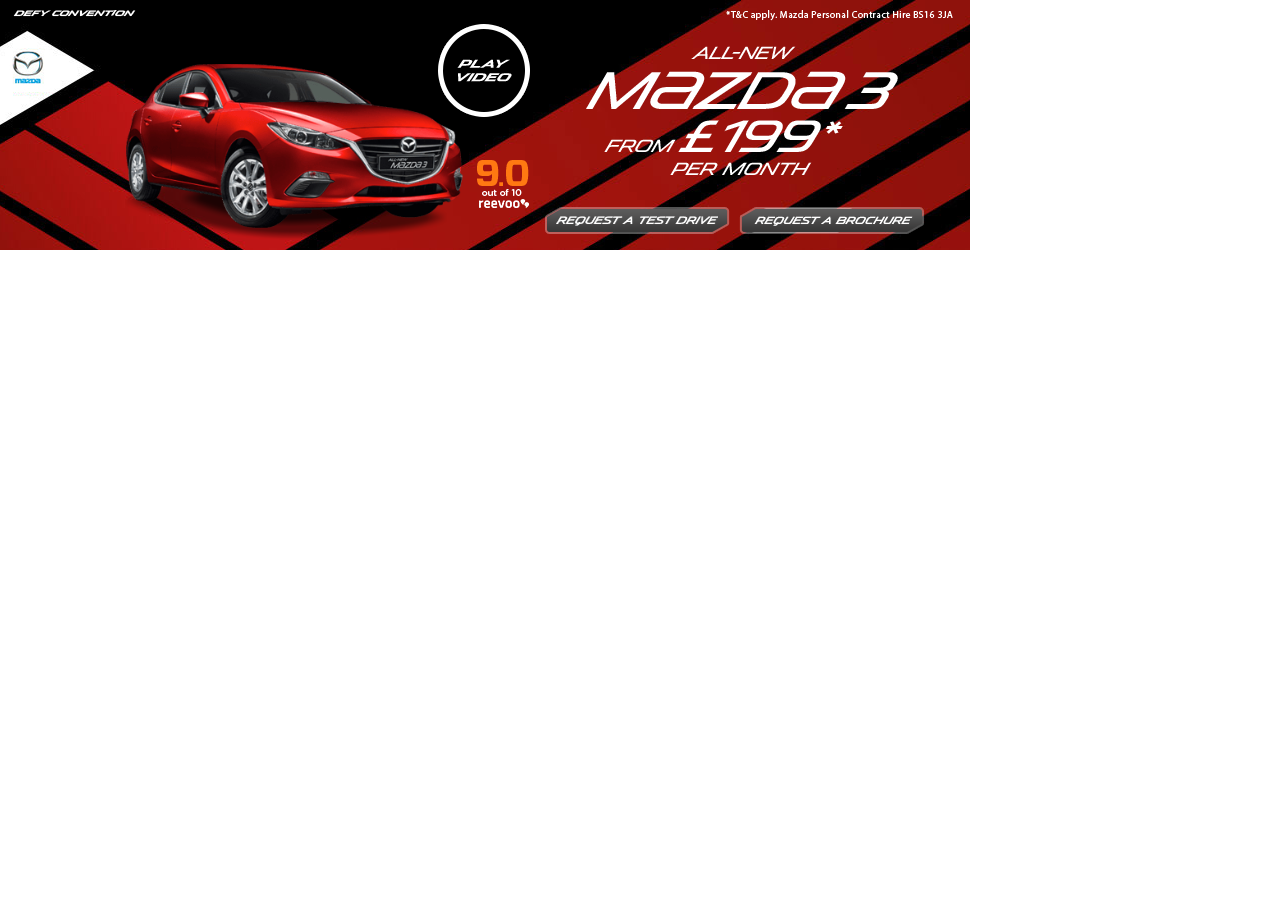
<file: iframe/09/970x250/index.html>
<!doctype html> 
<html> 
<head> 
<meta charset="utf-8"/> 
<meta name="viewport" content="width=device-width, initial-scale=1"/> 
<title>MAZDA Standard Banner Test</title> 
<script type="text/javascript" src="scripts/sizmek_fs_video_html5.js"></script>

<link rel="stylesheet" href="style.css"/> 
<script type="text/javascript">

	function initEB(){
		if (!EB.isInitialized()){
			EB.addEventListener(EBG.EventName.EB_INITIALIZED, startAd);
		}else{
			startAd();
		}

		var videoState=document.getElementById("si_vid");

		document.getElementById('play-video').addEventListener("click", function(event){
    		document.getElementById("video").style.display="block";
    		document.getElementById('play-video').style.display="none";
    		document.getElementById("close-video").style.display="block";
    		videoState.play()
    		event.stopPropagation();
		});


		document.getElementById('close-video').addEventListener("click", function(event){
    		document.getElementById("video").style.display="none";
    		document.getElementById('play-video').style.display="block";
    		document.getElementById("close-video").style.display="none";

    		if(!videoState.paused)videoState.pause();
    		
    		event.stopPropagation();
		});

		document.getElementById('cta-drive').addEventListener("click", function(event){
			if(!videoState.paused)videoState.pause();

    		EB.clickthrough('testdrive');
    		event.stopPropagation();
		});

		document.getElementById('cta-brochure').addEventListener("click", function(event){
			if(!videoState.paused)videoState.pause();

    		EB.clickthrough('brochure');
    		event.stopPropagation();
		});

		document.getElementById('banner').addEventListener("click", function(event){
			if(!videoState.paused)videoState.pause();

    		EB.clickthrough();
    		event.stopPropagation();
		});

	}
	
	function startAd(){
		document.getElementById("banner").style.visibility = "visible";
	}


	
</script>

</head> 
<body onload="initEB();"> 
	<div id="ad">
		<div id="banner">
			<!--[if IE 9]>
			    <div class="ie-fallback"></div>
			<![endif]-->
			<img src="images/defv.png" alt="DEFY CONVENTION" class="defv">
			<img src="images/t-and-c.png" alt="T&C apply. Mazda Personal Contract Hire BS16 3JA" class="TandC">
			<div class="car"></div>
			<img src="images/9_10_logo.png" alt="" class="car_logo">
			<img src="images/big-engine.png" alt="BIG ENGINE PERFORMANCE" class="big-engine">
			<img src="images/small-engine.png" alt="SMALL ENGINE ECONOMY" class="small-engine">
			<img src="images/cta-drive.png" alt="REQUEST A Test Drive" class="cta-drive" id="cta-drive">
			<img src="images/cta-brochure.png" alt="REQUEST A Brochure" class="cta-brochure" id="cta-brochure">
			<img src="images/mazda.png" alt="All-new MAZDA" class="new-mazda">
			<img src="images/skyactive.png" alt="with skyactiv technology" class="skyactiv">
			<img src="images/price.png" alt="from £199* per month" class="price">
			<div class="cta-play-video"><img src="images/cta-play-video.png" alt="" id="play-video"></div>
			<div class="cta-close-video" id="close-video"></div>

			<div id="Sizmek_FS_Video_Block" onclick="javascript:event.stopPropagation()">
				<div id="video"></div>
				<div id="click"></div>
			</div>

		</div>
	</div>

	<script type="text/javascript">		
		// the video module reference MUST be defined before the EBloader call.
		EBModulesToLoad = ['Video']; 	
	</script>

	<script type="text/javascript" src="http://ds.serving-sys.com/BurstingScript/EBLoader.js"></script>

	<script type="text/javascript">
	
			// Establish Array to hold videos. Create unique array for each video - include source and type 
			var videos = [ 
							[ 'video/2012372_Mazda_Sky_Activ_Animation_re_edit_Engine_fcp002.mp4', 'video/mp4' ], 
							[ 'video/2012372_Mazda_Sky_Activ_Animation_re_edit_Engine_fcp002.webm', 'video/webm' ],
							[ 'video/2012372_Mazda_Sky_Activ_Animation_re_edit_Engine_fcp002.ogv', 'video/ogv' ]
							
						];
						
			// Establish Config Object to pass script options			
			var si_fs_video_Config = {
				options: {
					div: 'video', 					// String - Div Video will be placed into
					vid: videos, 					// Object - List of Videos established above 
					controls: 'true', 				// Boolean - Show Controls - True or False
					auto:'false',					// Boolean - Auto Play - True of False
					poster: 'images/poster.jpg'		// String - Location of Poster
				}
			};
	
		var si_fs_video_block = new si_FS_Video_Block (si_fs_video_Config);

	</script>
	
	<!-- End Sizmek HTML5 Fullscreen HD Video Block -->
</body> 
</html>
</file>
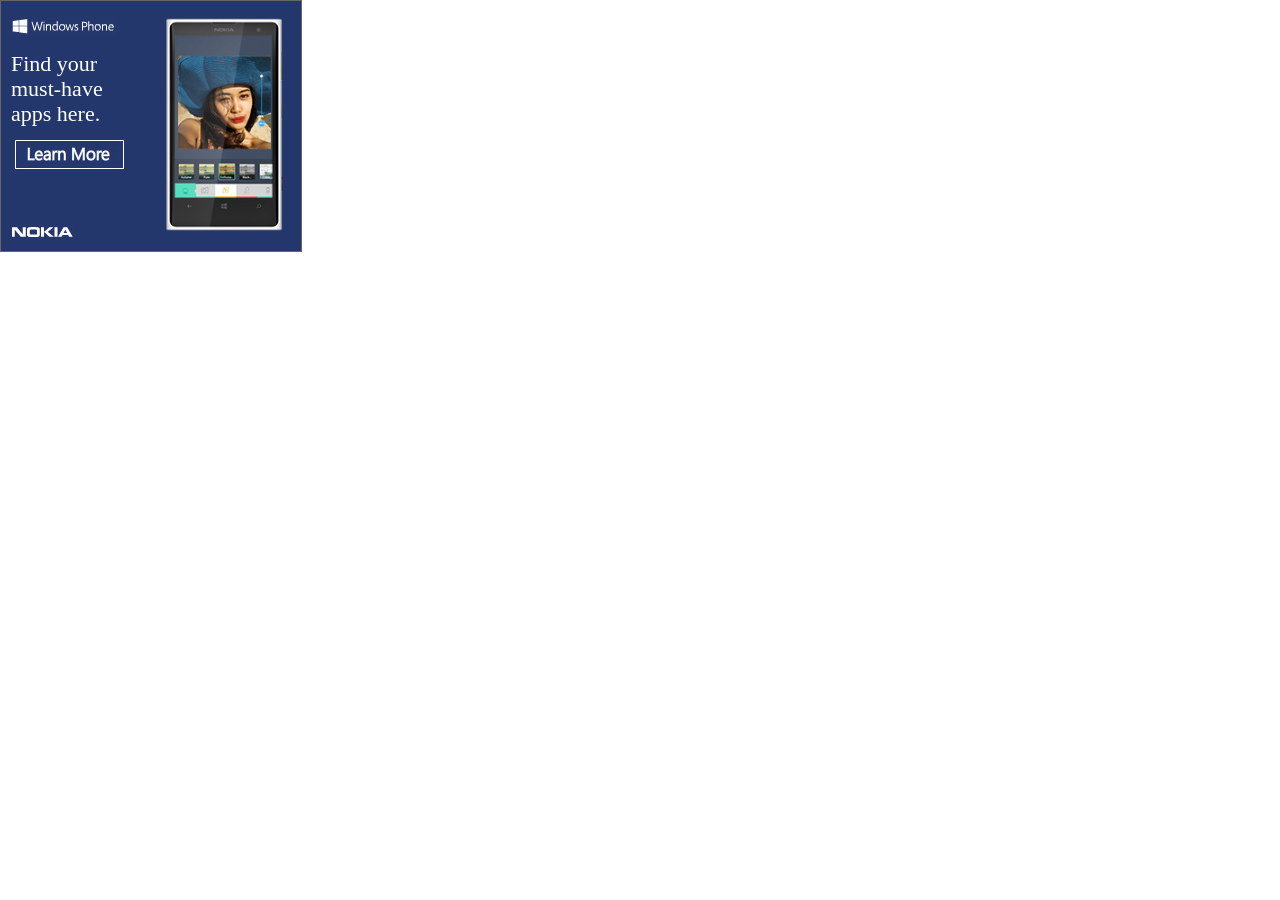
<file: iframe/10/300x250/index.html>
<!DOCTYPE html>
<html>
<head>

<link href="style.css" rel="stylesheet" type="text/css">
<title>300x250</title>
</head>

<body>
	<div id="banner">
 
    <div class="frame1">
        <div class="bg"> </div>
        <div class= "copy1">Honestly</div>
        <div class= "copy1-sub">everyone wants to look their best</div>
  	</div>
  
     <div class="frame2">
        <div class="bg2"> </div>
        <div class= "copy2">That's why<br>I only use<br> Camera 360 <br>on my<br> Nokia Lumia.</div>
         <div class="device"> </div>
       
        </div>
         <div class= "copy3">Find your <br> must-have<br> apps here.</div>
          <div class="cta"> </div>
          <div class="winlogo"> </div>
          <div class="nokia"> </div>
</div>


</body>
</html>
</file>
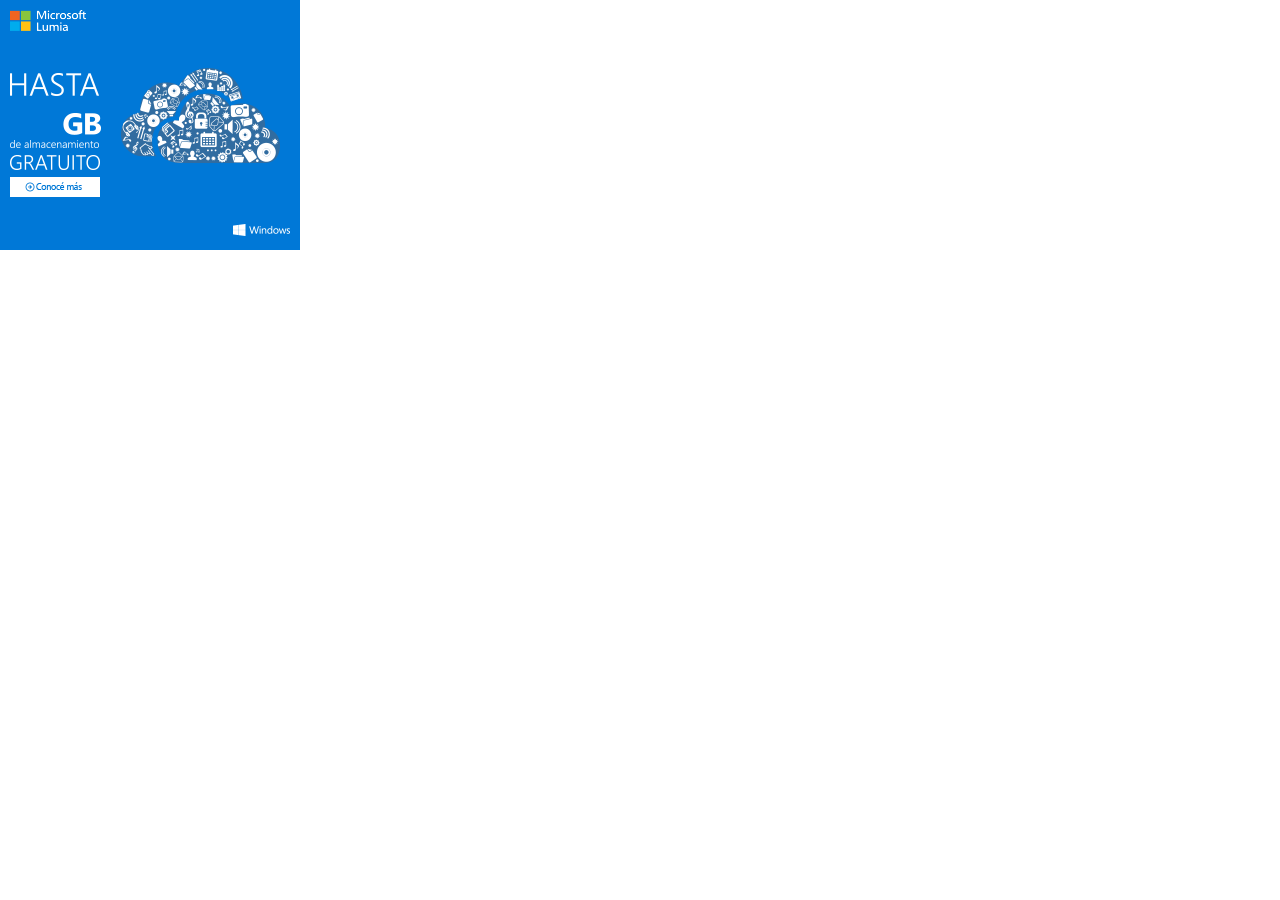
<file: iframe/11/300x250/index.html>
<!DOCTYPE html>
<html>
	<head>
		<meta charset="UTF-8">
		<title>300x250</title>
		<link href="style.css" rel="stylesheet" type="text/css">
		<link href="animation.css" rel="stylesheet" type="text/css">
		<!--[if gte IE 9]> <style type="text/css">.gradient {filter: none;}/style> <![endif]-->
	</head>

	<body>
		<div class="container">
			<div class="ms-logo"><img src="images/ms-logo.png"></div>
			<div class="win-logo"><img src="images/windows-logo.png"></div>
			
			<div class="left-masking"></div>
			<div class="right-masking"></div>

			<!--Frame1-->
			<div class="onedrive-logo"><img src="images/one-drive-logo.png"></div>
			<!--Frame1-->

			<!--Frame2-->
			<div class="copy_1"><img src="images/copy1.png"></div>
			<!--Frame2-->

			<!--Frame3-->
			<div class="icon-rain-masking"></div>
			<div class="icon-rain"><img src="images/icon_rain.png"></div>
			
			<div class="roket-body-masking"></div>
			<div class="roket">
				<div class="roket-top"><img src="images/roket-top.png"></div>
				<div class="roket-body"><img src="images/roket-body.png"></div>
				<div class="flame"><img src="images/flame.png"></div>

				<div class="smoke">
					<img src="images/smoke.png">
					<img src="images/smoke.png">
					<img src="images/smoke.png">
					<img src="images/smoke.png">
				</div>

			</div>
			
			<div class="copy_2"><img src="images/copy2.png"></div>
			<div id="gbcount"></div>
			<div class="zero">0</div>
			<div class="copy_3"><img src="images/copy3.png"></div>
			<div class="copy_4"><img src="images/copy4.png"></div>
			<div class="copy_5"><img src="images/copy5.png"></div>
			

			<div class="roket-stage-masking"></div>
			<div class="roket-stage"><img src="images/roket-stage.png"></div>
			
			<div class="roket-right-masking"></div>
			<div class="roket-stand"><img src="images/roket-stand.png"></div>
			<div class="roket-stand-right"><img src="images/roket-stage-right.png"></div>	
			<div class="cloud"><img src="images/cloud.png"></div>		
			<!--Frame3-->

			<!--Frame4-->
			<div class="cloud-single"><img src="images/cloud-big.png"></div>
			<div class="cloud-single-with-icon"><img src="images/cloud-big-with-icon.png"></div>
			
			<div class="cta-wraper">
				<div class="cta"><img src="images/cta.png"></div>
			</div>			
			<!--Frame4-->
		</div>

		<script type="text/javascript">
         setTimeout(function(){ 
                var showNumber = function(){
                var numberArr = ['&nbsp;&nbsp;1', '&nbsp;&nbsp;2', '&nbsp;&nbsp;3','&nbsp;&nbsp;4','&nbsp;&nbsp;5','&nbsp;&nbsp;6','&nbsp;&nbsp;7','&nbsp;&nbsp;8','&nbsp;&nbsp;9','10','11','12','13','14','15','16','17','18','19','20','21','22','23','24','25','26','27','28','29','30'];
                var element = document.getElementById('gbcount');
                
                element.innerHTML = numberArr[globalCounter];
                globalCounter += 1;

                if(element.innerHTML == 'undefined'){
                    element.innerHTML = numberArr[numberArr.length-1];
                    clearInterval(timer);
                }
            };
            var globalCounter = 0;
            var timer = setInterval(showNumber, 50);
          }, 5700);        
    	</script>

	</body>

</html>
</file>
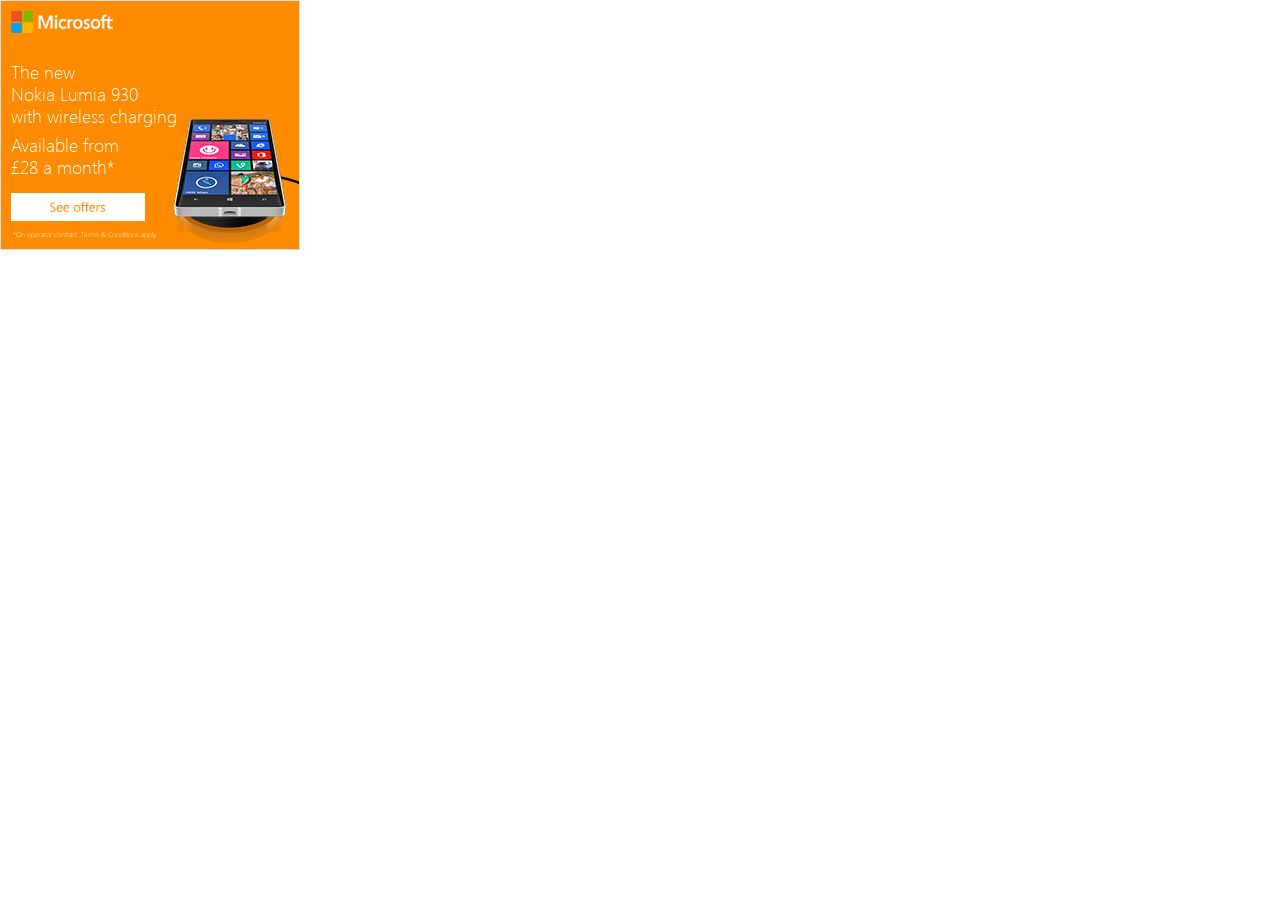
<file: iframe/12/300x250/index.html>
<!DOCTYPE HTML>
<html>
<head>
<meta http-equiv="Content-Type" content="text/html; charset=UTF-8" />
<link rel="stylesheet" type="text/css" href="style.css">
<title>HTML Banner</title>
</head>

<body>
<div id="stage">
  <div id="logo"></div>
  <div id="charger"></div>
  <div id="device"></div>
  <div id="copy_1" class="txt"> Staying charged <br>
    Nokia Lumia 930<br>
    been easier<br>
  </div>
  <div id="copy_2" class="txt"> The new<br>
    Nokia Lumia 930<br>
    with wireless charging<br>
  </div>
  <div id="copy_3" class="txt"> Available from <br>
    £28 a month*<br>
  </div>
  <div id="dis" class="txt">*On operator contract. Terms & Conditions apply.<br>
  </div>
  <a href="#" id="cta">
  <div id="btn"></div>
  </a> 
  <!--[if lte IE 9]>
  	<div class="fallback"><img src="image/fallback.jpg" width="300" height="250" ></div>
  <![endif]--> 
</div>
</body>
</file>
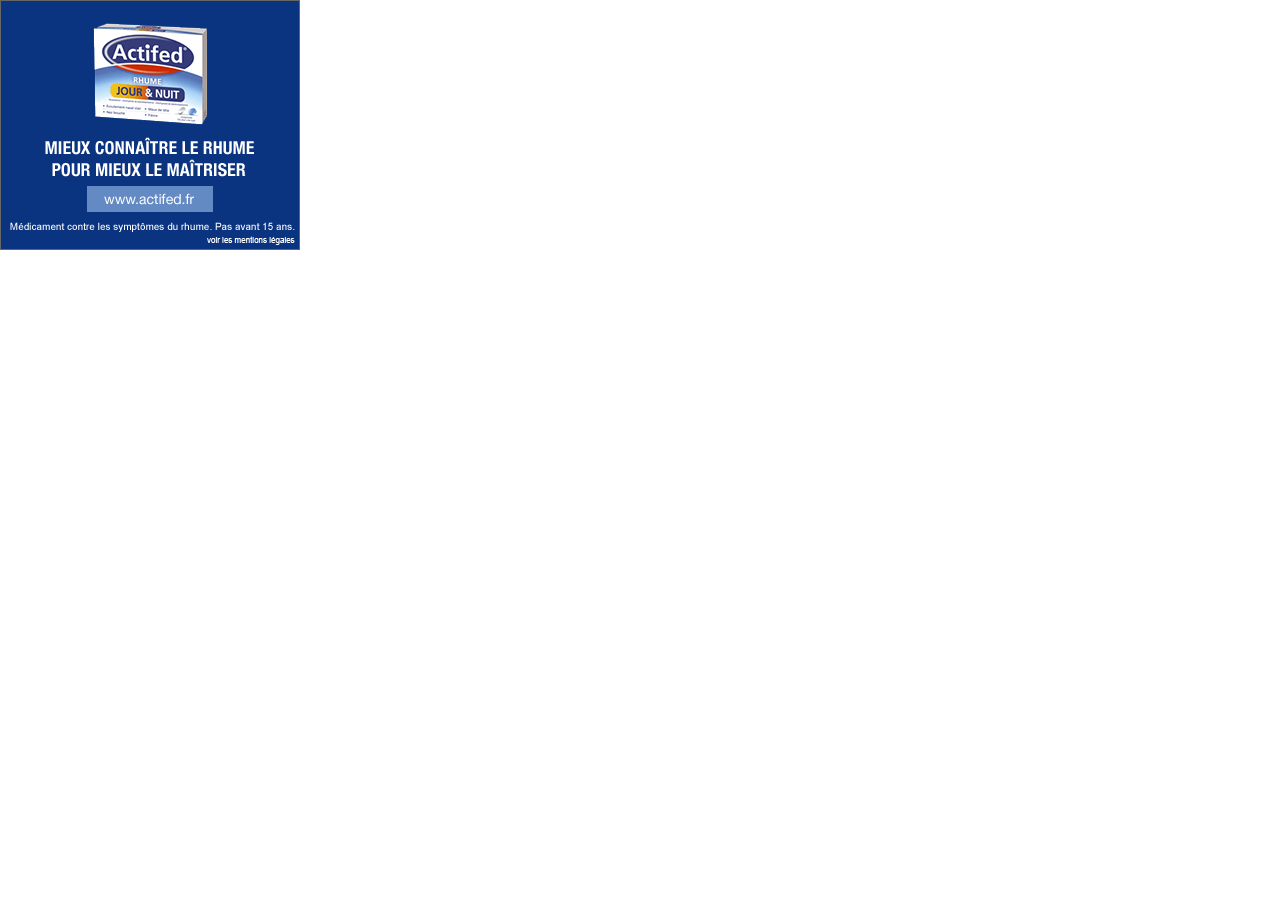
<file: iframe/13/300x250/index.html>
<!DOCTYPE html>
<html lang="en">
<head>
	<meta charset="UTF-8">
	<title>300x250</title>
	<meta name="ad.size" content="width=300,height=250">
	<link rel="stylesheet" href="css/style.css"/> 
	<script type="text/javascript" charset="utf-8" >var clickTag = "";</script>
    
    <script type="text/javascript">
        var scrolling = null;
     
        function scroll_up() {
            var d = document.getElementById('scroller');
     
            d.scrollTop = d.scrollTop - 5;
     
            scrolling = window.setTimeout(function() {
                scroll_up();
            }, 100);
        }
     
        function scroll_down() {
            var d = document.getElementById('scroller');
     
            d.scrollTop = d.scrollTop + 5;
     
            scrolling = window.setTimeout(function() {
                scroll_down();
            }, 100);
        }
     
        function stop_scroll() {
            window.clearTimeout(scrolling);
        }
    </script>

</head>

<body>
        <a href="javascript:window.open(clickTag);">
            <div id="ad">

                <div id="banner">
                    <!--[if lte IE 9]>
                        <img class="ie_fallback" alt="fallback" title="fallback" src="ie_fallback.jpg"> 
                    <![endif]-->

                    <!-- start frame1 -->       
                    <div id="frame1">
                        <img class="frame_one_image" src="images/frame_one_image.jpg" alt="First background">
                        <div class="frame1_Copy_Box">
                            <img class="frame_one_copy_one" src="images/frame_one_copy_one1.png" alt="">
                            <img class="frame_one_copy_two" src="images/frame_one_copy_two2.png" alt="">
                        </div>
                    </div>

                    <!-- start frame2 -->
                    <div id="frame2">
                        <img class="frame_two_pak" src="images/frame_two_pak.png" alt="Second background">
                    </div>

                    <!-- start frame3 -->
                    <div id="frame3">
                        <img class="frame_three_image" src="images/frame_three_image.jpg" alt="Third background">
                    </div>

                    <!-- start frame4 -->
                    <div id="frame4">
                        <img class="frame_four_pak" id="packshot"  src="images/frame_four_pak.png" alt="Four background">
                         <img class="frame_four_copy_one" id="first_copy" src="images/frame_four_copy_one.png" alt="MIEUX CONNAÎTRE LE RHUME">
                        <img class="frame_four_copy_two" id="second_copy" src="images/frame_four_copy_two.png" alt="POUR MIEUX LE MAÎTRISER">
                        
                        <div class="frame4_cta">
                            <img class="frame4_cta_copy" src="images/frame4_cta_copy.png" alt="www.actifed.fr">
                            <img class="frame4_cta_light" src="images/cta_light.png" alt="www.actifed.fr">
                        </div>

                        <img class="frame_four_legals" id="frame_four_legals" src="images/frame_four_legals.png" alt="">
                    </div>       

                    <div class="disclaimer">
                        <div class="legalsExpanded">
                            <div class="centerArrow up" onmouseover="scroll_up();" onmouseout="stop_scroll();"> <img src="images/top-srroll.png" alt=""> </div>
                            <div id="scroller">
                                <img src="images/product.png" alt="" class="product">
                                <p class="top">Médicaments contre les symptômes du rhume.Pas avant 15 ans. Ne pas utiliser chez la femme enceinte. Demander conseil à votre pharmacien.</p>
                                <p>Lire attentivement la notice. Contient un vasoconstricteur (pseudoéphédrine) pour diminuer la sensation de nez bouché. Ne pas associer avec d’autres médicaments qui en contiennent que ce soit par voie nasale ou par voie orale. Si vous êtes atteints de certaines maladies cardio-vasculaires et notamment d’hypertension artérielle,demandez un avis médical. Contient du paracétamol contre les maux de tête et/ou la fièvre et un antihistaminique à effet sédatif. Ne pas associer avec d’autres médicaments qui en contiennent. Si les symptômes persistent plus de 4 jours, consultez votre médecin. M14AC195 14/07/6 020 633 2/GP/002 JJSBF SAS au capital de 153.285.948 €. RCS Nanterre : 479 824 724. Siège social : 1 rue Camille Desmoulins - 92130 Issy-les-Moulineaux.</p>
                            </div>
                            <div class="centerArrow down" onmouseover="scroll_down();" onmouseout="stop_scroll();"> <img src="images/btm-srroll.png" alt=""> </div>
                        </div>
                    </div>

                </div>
                <!-- close banner -->

            </div>
            <!-- close ad -->
        </a>
        
</body>
</html>
</file>
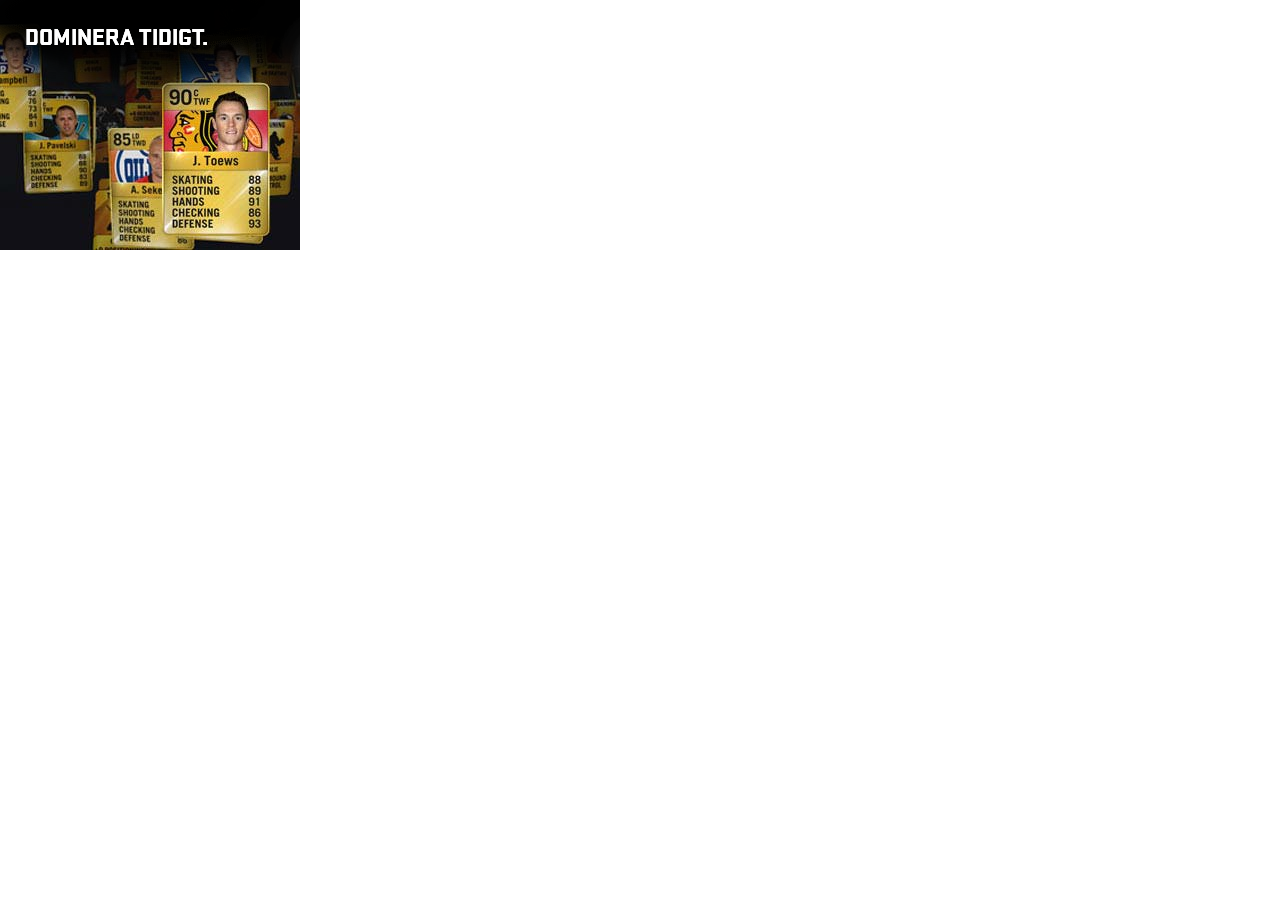
<file: iframe/14/300x250/index.html>
<!DOCTYPE html>
<html lang="en">
<head>
	<meta charset="UTF-8">
	<meta name="ad.size" content="width=300,height=250">
	<title>NHL [300x250]</title>
	<link rel="stylesheet" href="css-js/banner.css">
	
	<script type="text/javascript">
        var clickTag = "http://www.google.com";
    </script>
	<script src="css-js/TweenLite.js"></script>
	<script src="css-js/TimelineLite.js"></script>
	<script src="css-js/CSSPlugin.js"></script>
	<script src="css-js/EasePack.js"></script>
</head>
<body>
	<div id="banner">
		
		<!-- Frame1 -->
		<div class="frame1">
			<!-- Frame1 Text1 -->
			<div class="frame1__text1 frame1__text1__mask"></div>
			<div class="frame1__text1 frame1__text1__copy">DOMINERA TIDIGT.</div>
			<!-- Frame2 Text2 -->
			<div class="frame1__text2 frame1__text2__mask"></div>
			<div class="frame1__text2 frame1__text2__copy">DOMINERA OFTA.</div>
			<!-- Frame1 Text3 -->
			<div class="frame1__text3 frame1__text3__mask"></div>
			<div class="frame1__text3 frame1__text3__copy">FÖRBOKA IDAG OCH FÅ 15 HUT™<br>GOLD PACKS</div>
		</div>
		
		<!-- Frame2 -->
		<div class="frame2">
			<!-- Frame 2 logo -->
			<img class="frame2__logo frame2__logo_nhl-16" src="images/logo-nhl-16.png" alt="NHL16 HUT">
			<img class="frame2__logo frame2__logo_nhl" src="images/logo-nhl.png" alt="NHL">
			<img class="frame2__logo frame2__logo_nhl-pa" src="images/logo-nhl-pa.png" alt="NHL Pa">
			<img class="frame2__logo frame2__logo_shl" src="images/logo-shl.png" alt="LIGA">
			<img class="frame2__logo frame2__logo_age12" src="images/logo-age-12.png" alt="Age-12">
			<!-- Frame 2 text -->
			<div class="frame2__text1">PLAY TOGETHER</div>
			<div class="frame2__text2">WIN TOGETHER</div>
			<div class="frame2__text3">I BUTIK 17.9.15</div>
            <img class="frame2__logo-xbox" src="images/logo-xbox.gif" alt="XBOX ONE">
			<!-- Frame 2 cta -->
			<div class="frame2__cta">
				<div class="frame2__cta__bg">
					<img class="frame2__cta__glossy-effect" src="images/cta-glossy-effect.png" alt="">
				</div>
				<div class="frame2__cta__text">Pre-order</div>	
			</div>
		</div>
		
		<!-- Fallback & click tag -->
		<a href="javascript:window.open(window.clickTag)" class="clicktag">
			<!--[if lte IE 8]> <img src="fallback.jpg" alt=""> <![endif]-->
		</a>
	</div>
	
	
	<script src="css-js/banner.js"></script>

</body>
</html>
</file>
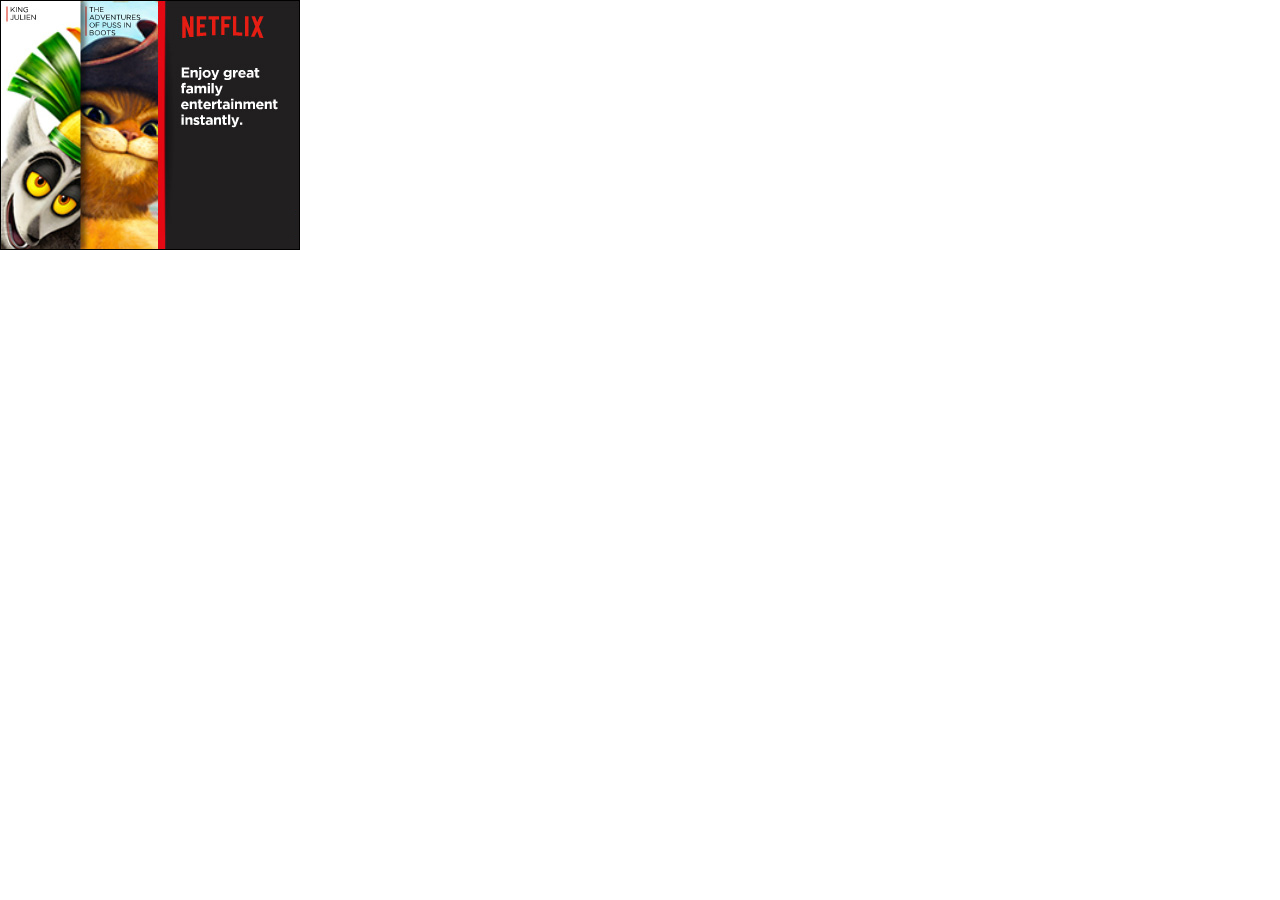
<file: iframe/15/300x250/index.html>
<!DOCTYPE html>
<html>
<head>
    <meta charset="UTF-8">
	<meta name="viewport" content="width=device-width, initial-scale=1">
    <title>Substance - Netflix</title>
    <link rel="stylesheet" href="style.css">
    <script type="text/javascript" src="http://s0.2mdn.net/ads/studio/Enabler.js"></script>    
</head>
<body>
    <div id="ad-container">
        <div id="frame1" class="frame">
            <div class="bg-pic"></div>
            <div class="cta1"></div>
            <div class="cta2"></div>
        </div>
        <div class="bg-exit"></div>
        <div id="frame2" class="frame" style="display:none;">
            <video id="vid-player" class="vid-player" controls>
                <source src="video.mp4" type="video/mp4">
                <source src="video.webm" type="video/webm">
                <source src="video.ogv" type="video/ogg">                
                Your browser does not support the video tag.
            </video> 
            <div class="vid-close"></div>
        </div>
        <div class="vid-replay"></div>
    </div>
    <script type="text/javascript" src="custom.js"></script>
</body>
</html>
</file>
<file: css/album.css>
@import url('https://fonts.googleapis.com/css?family=Poppins:100,200,300,400,500,600,700,800,900');


.magnifier              {background:rgba(0,0,0, .75); position:absolute; text-align: center; width: 100%; height: 100%; top:0px; left:0px; bottom:0px; right:0px; opacity:0; -webkit-transition:all .3s ease-in-out; -moz-transition:all .3s ease-in-out; -ms-transition:all .3s ease-in-out; -o-transition:all .3s ease-in-out; transition:all .3s ease-in-out;}
.boxed                  {position: absolute; top: 50%; left: 50%; margin-left: -25px; margin-top: -25px; color:#fff; border: 2px solid #fff; padding: 5px 15px; font-weight: 700; text-transform: uppercase;}
a:hover .magnifier      {opacity:1;}
.grid-item 				{margin-bottom: 5px;}
.no-gutter  			{margin-right: 0; margin-left: 0; }
</file>
<file: iframe/01/300x600/style.css>
@charset "utf-8";
/* CSS Document */

/* CSS reset */
* {
    margin: 0;
    padding: 0;
	position:absolute;
}

#change{
	left:350px;
}
/* banner */
#banner {
	width:300px;
	height:600px;
	background:hsla(33,98%,51%,1.00);
	overflow:hidden;
	/*border:1px solid #000;*/
}

#logo{
	width: 90px;
	height: 26px;
	background: url(images/ms_logo.png);
	left: 13px;
	top: 15px;
}

#rotater{
	width: 200px;
	height: 200px;
	left: 50px;
	top: 50px;
	-webkit-animation: rotater_anim 1.5s ease-out 5.5s forwards;
	animation: rotater_anim 1.5s ease-out 5.5s forwards;
}

#number{
	position: absolute;
	font-family: Arial;
	font-weight: bold;
	font-size: 13px;
	color: #fff;
	left: 11px;
	top: 147px;
	}

#ctrl {
	width:24px;
	height:24px;
	background:url(images/ctrl.png) no-repeat;
	left:-12px;
	top:100px;
	-webkit-animation:ctrl_anim 1.5s ease-out 5.5s forwards;
	animation:ctrl_anim 1.5s ease-out 5.5s forwards;
}

#slider{
	width:302px;
	height:302px;
	background:url(images/slider.png) no-repeat;
	top:148px;
	left: 305px;
	-webkit-animation:slider_slideIn .5s ease-out 4.5s forwards, slider_slideOut .5s ease-out 8s forwards;
	animation:slider_slideIn .5s ease-out 4.5s forwards, slider_slideOut .5s ease-out 8s forwards;
}

#img1{
	width:300px;
	height:600px;
	background:url(images/image.jpg) no-repeat;
	left:0px;
	right:0px;
	
}

#img_blur{
	width:300px;
	height:600px;
	background:url(images/image_blur.jpg) no-repeat;
	left:0px;
	right:0px;
	-webkit-animation:FadeOut 1.5s ease-out 12s forwards;
	animation:FadeOut 1.5s ease-out 12s forwards;
	
}

#img_dark{
	width:300px;
	height:600px;
	background:url(images/image_dark.jpg) no-repeat;
	left:0px;
	right:0px;
	opacity:1;
	-webkit-animation:FadeOut 1.5s ease-out 5.5s forwards;
	animation:FadeOut 1.5s ease-out 5.5s forwards;
	
}

#t1{
	background: url(images/t1.png) no-repeat;
	width: 156px;
	height: 71px;
	left: 134px;
	/*top: 9px;*/
	opacity: 0;
	-webkit-animation: textFadeIn .5s linear .5s forwards, textFadeOut .5s linear 2s forwards;
	animation: textFadeIn .5s linear .5s forwards, textFadeOut .5s linear 2s forwards;
}

#t2{
	width:121px;
	height:50px;
	background:url(images/t2.png) no-repeat;
	left:170px;
	/*top:30px;*/
	opacity:0;
	-webkit-animation: textFadeIn .5s linear 2.5s forwards, textFadeOut .5s linear 4s forwards;
	animation: textFadeIn .5s linear 2.5s forwards, textFadeOut .5s linear 4s forwards;
}

#t3{
	width:90px;
	height:50px;
	background:url(images/t3.png) no-repeat;
	left:202px;
	/*top:31px;*/
	opacity:0;
	-webkit-animation: textFadeIn .5s linear 8.5s forwards, textFadeOut .5s linear 10s forwards;
	animation: textFadeIn .5s linear 8.5s forwards, textFadeOut .5s linear 10s forwards;
}

#rotater2{
	width: 200px;
	height: 200px;
	left: 50px;
	top:50px;
	-webkit-animation: rotater_anim2 1.5s ease-out 12s forwards;
	animation: rotater_anim2 1.5s ease-out 12s forwards;
}

#ctrl2 {
	width:24px;
	height:24px;
	background:url(images/ico.png) no-repeat;
	left:-12px;
	top:100px;
	-webkit-animation: ctrl2_anim 1.5s ease-out 12s forwards;
	animation: ctrl2_anim 1.5s ease-out 12s forwards;
}

#auto{
	width:34px;
	height:11px;
	background:url(images/auto.png) no-repeat;
	left:10px;
	top:145px;
	opacity:0;
	-webkit-animation: FadeIn .1s linear 13s forwards;
	animation: FadeIn .1s linear 13s forwards;
}

#slider2{
	width:302px;
	height:302px;
	background:url(images/focus.png) no-repeat;
	top:148px;
	left: 305px;
	-webkit-animation:slider_slideIn .5s ease-out 11s forwards, slider_slideOut .5s ease-out 15s forwards;
	animation:slider_slideIn .5s ease-out 11s forwards, slider_slideOut .5s ease-out 15s forwards;
}

#t4{
	width:86px;
	height:45px;
	background:url(images/t4.png) no-repeat;
	/*top:32px;*/
	left:204px;
	opacity:0;
	-webkit-animation: text4FadeIn .5s linear 15.5s forwards;
	animation: text4FadeIn .5s linear 15.5s forwards;
}

#cta{
	width:170px;
	height:40px;
	background:url(images/cta.png) no-repeat;
	left:120px;
	top:500px;
	opacity:0;
	-webkit-animation: FadeIn .5s linear 16s forwards;
	animation: FadeIn .5s linear 16s forwards;
}

#win_logo{
	width: 91px;
	height: 20px;
	background: url(images/logo_windows.png) no-repeat;
	left: 198px;
	top: 572px;
	opacity: 0;
	-webkit-animation: FadeIn .5s linear 16.5s forwards;
	animation: FadeIn .5s linear 16.5s forwards;
}


.fall-back{
 position:absolute;
 width:100%;
 height:100%;
 z-index:1000000;
 top: 0;
 left: 0;
 }
</file>
<file: iframe/01/300x600/animation.css>
@charset "utf-8";


/*******animation*****/

@-webkit-keyframes rotater_anim{
	from{
			transform: rotate(0deg);
	}
	to{
			transform: rotate(65deg);
	}
}
@keyframes rotater_anim{
	from{
			transform: rotate(0deg);
	}
	to{
			transform: rotate(65deg);
	}
}

@-webkit-keyframes ctrl_anim{
	from{
			transform: rotate(0deg);
	}
	to{
			transform: rotate(-65deg);
	}
}
@keyframes ctrl_anim{
	from{
			transform: rotate(0deg);
	}
	to{
			transform: rotate(-65deg);
	}
}

@-webkit-keyframes rotater_anim2{
	from{
			transform: rotate(0deg);
	}
	to{
			transform: rotate(-53deg);
	}
}
@keyframes rotater_anim2{
	from{
			transform: rotate(0deg);
	}
	to{
			transform: rotate(-53deg);
	}
}
@-webkit-keyframes ctrl2_anim{
	from{
			transform: rotate(deg);
	}
	to{
			transform: rotate(55deg);
	}
}
@keyframes ctrl2_anim{
	from{
			transform: rotate(0deg);
	}
	to{
			transform: rotate(55deg);
	}
}

@-webkit-keyframes FadeIn{
	from{
		opacity:0;
	}
	to{
		opacity:1;
	}
}
@keyframes FadeIn{
	from{
		opacity:0;
	}
	to{
		opacity:1;
	}
}

@-webkit-keyframes FadeOut{
	from{
		opacity:1;
	}
	to{
		opacity:0;
	}
}
@keyframes FadeOut{
	from{
		opacity:1;
	}
	to{
		opacity:0;
	}
}

@-webkit-keyframes rotater_slideIn{
	from{
		left:300px;
	}
	to{
		left:100px;
	}
}
@keyframes rotater_slideIn{
	from{
		left:300px;
	}
	to{
		left:100px;
	}
}

@-webkit-keyframes rotater_slideOut{
	from{
		left:200px;
	}
	to{
		left:400px;
	}
}
@keyframes rotater_slideOut{
	from{
		left:200px;
	}
	to{
		left:400px;
	}
}

@-webkit-keyframes slider_slideIn{
	from{
		left:305px;
	}
	to{
		left:160px;
	}
}
@keyframes slider_slideIn{
	from{
		left:305px;
	}
	to{
		left:160px;
	}
}

@-webkit-keyframes slider_slideOut{
	from{
		left:160px;
	}
	to{
		left:305px;
	}
}
@keyframes slider_slideOut{
	from{
		left:160px;
	}
	to{
		left:305px;
	}
}

@-webkit-keyframes textFadeIn{
	from{
		opacity:0;top: 95px;
	}
	to{
		opacity:1;top: 80px;
	}
}
@keyframes textFadeIn{
	
	from{
		opacity:0;top: 95px;
	}
	to{
		opacity:1;top: 80px;
	}
	
}
@-webkit-keyframes textFadeOut{
	
	from{
		opacity:1;top: 80px;
	}
	to{
		opacity:0;top: 65px;
	}
}
@keyframes textFadeOut{
	
	from{
		opacity:1;top: 80px;
	}
	to{
		opacity:0;top: 65px;
	}
}
@-webkit-keyframes text4FadeIn{
	from{
		opacity:0;top: 100px;
	}
	to{
		opacity:1;top: 84px;
	}
}
@keyframes text4FadeIn{
	from{
		opacity:0;top: 100px;
	}
	to{
		opacity:1;top: 84px;
	}
}
@-webkit-keyframes text4FadeOut{
	from{
		opacity:1;top: 84px;
	}
	to{
		opacity:0; top: 70px;
	}
}
@keyframes text4FadeOut{
	from{
		opacity:1;top: 84px;
	}
	to{
		opacity:0; top: 70px;
	}
}

/* CSS Document */
</file>
<file: iframe/02/300x250/css/style.css>
/*-------------------------------------
    Reset
---------------------------------------*/
html, body, div, span, h1, h2, h3, h4, h5, h6, p, a, img, strong, sub, sup, b, u, i, ol, ul, li, form, label, article, aside, canvas, figure, figcaption, footer, header, hgroup, menu, nav, section, summary, time, mark, audio, video {margin: 0; padding: 0; border: 0; font-size: 100%; font: inherit; vertical-align: baseline; }
article, aside, details, figcaption, figure, footer, header, hgroup, menu, nav, section {display: block; }
body {line-height: 1; }
ol, ul {list-style: none; }
blockquote, q {quotes: none; }
blockquote:before, blockquote:after, q:before, q:after {content: ''; content: none; }
table {border-collapse: collapse; border-spacing: 0; }

@font-face {
  font-family: 'DINPro-Black';
  src: url('../fonts/DINPro-Black.eot?#iefix') format('embedded-opentype'),  
       url('../fonts/DINPro-Black.otf')  format('opentype'),
       url('../fonts/DINPro-Black.woff') format('woff'), 
       url('../fonts/DINPro-Black.ttf')  format('truetype'), 
       url('../fonts/DINPro-Black.svg#DINPro-Black') format('svg');
  font-weight: normal;
  font-style: normal;
}

/*-------------------------------------
    Animation
---------------------------------------*/
/* Fade in animation */
@-webkit-keyframes fade_in {
  0%    { opacity: 0; }
  100%  { opacity: 1; }
}

@keyframes fade_in {
   0%   { opacity: 0; }
   100% { opacity: 1; }
}


/* Fade out animation */
@-webkit-keyframes fade_out {
  0%    { opacity: 1; }
  100%  { opacity: 0; }
}

@keyframes fade_out {
   0%   { opacity: 1; }
   100% { opacity: 0; }
}

/* slide to right bottom animation */
@-webkit-keyframes slide_right_bottom {
  0%      { left: -50px; }
  100%    { left: 180px; top: 300px; -webkit-transform: rotate(90deg);  }
}

@keyframes slide_right_bottom {
   0%    { left: -50px; }
   100%  { left: 180px; top: 300px; transform: rotate(90deg); }
}


/* unlimited play text slide to top animation */
@-webkit-keyframes unlimited_play_slide_top {
  0%    { bottom: -212px; }
  100%  { bottom: 0; }
}

@keyframes unlimited_play_slide_top {
   0%    { bottom: -212px; }
  100%   { bottom: 0; }
}


/* slide from top animation */
@-webkit-keyframes best_price_slide_bottom {
  0%    { top: -60px; }
  100%  { top: 40px; right: 80px; }
}

@keyframes best_price_slide_bottom {
   0%    { top: -60px; }
  100%   { top: 40px; right: 80px; }
}



/* unlimited play text falling animation*/
@-webkit-keyframes motionblur_with_falling {
  0%    { text-shadow: 0 0 5px rgba(0,0,0,.5); }
  100%  { text-shadow: 0 0 5px rgba(0,0,0,1); top: 265px; }
}

@keyframes motionblur_with_falling {
  0%    { text-shadow: 0 0 5px rgba(0,0,0,.5); }
  100%  { text-shadow: 0 0 5px rgba(0,0,0,1); top: 265px; }
}


/* falling cat animation*/
@-webkit-keyframes falling_cat {
  0%    { right: -370px; top: -270px; -webkit-transform: rotate(70deg);  }
  30%   { right: -200px; top: -150px; -webkit-transform: rotate(50deg);  }
  99%   { right: 0px; top: -25px; opacity: 1;  -webkit-transform: rotate(0deg); }
  100%  { right: 0px; top: -25px; opacity: 0;  -webkit-transform: rotate(0deg); }
}

@keyframes falling_cat {
  0%    { right: -370px; top: -270px; transform: rotate(70deg);  }
  30%   { right: -200px; top: -150px; transform: rotate(50deg);  }
  99%   { right: 0px; top: -25px; opacity: 1;  transform: rotate(0deg); }
  100%  { right: 0px; top: -25px; opacity: 0;  transform: rotate(0deg); }
}


/* slide to bottom animation for eagle and best price text */
@-webkit-keyframes slide_bottom {
  0%    { top:0; left: 0; }
  100%  { top: 222px; left: -50px; }
}
@keyframes slide_bottom {
  0%    { top:0; left: 0; }
  100%  { top: 222px; left: -50px; }
}


/* Blusting effect */
@-webkit-keyframes blust {
  0%    { -webkit-transform: scale(0); transform: scale(0); }
  95%   { opacity: 1; }
  100%  { -webkit-transform: scale(9); transform: scale(9); opacity: 0; bottom: 0; }
}
@keyframes blust {
  0%    { -webkit-transform: scale(0); transform: scale(0); }
  95%   { opacity: 1; }
  100%  { -webkit-transform: scale(9); transform: scale(9); opacity: 0; bottom: 0; }
}


/* Zoominout effect */
@-webkit-keyframes zoominout {
  0%    { -webkit-transform: scale(0); transform: scale(0); }
  30%   { -webkit-transform: scale(1); transform: scale(1); }
  60%   { -webkit-transform: scale(1); transform: scale(1); }
  90%   { -webkit-transform: scale(0); transform: scale(0); }
  100%  { -webkit-transform: scale(0); transform: scale(0); }
}

@keyframes zoominout {
  0%    { -webkit-transform: scale(0); transform: scale(0); }
  30%   { -webkit-transform: scale(1); transform: scale(1); }
  60%   { -webkit-transform: scale(1); transform: scale(1); }
  90%   { -webkit-transform: scale(0); transform: scale(0); }
  100%  { -webkit-transform: scale(0); transform: scale(0); }
}


/* Zoomin effect */
@-webkit-keyframes zoomin {
  0%    { -webkit-transform: scale(0); transform: scale(0); }
  100%  { -webkit-transform: scale(1); transform: scale(1); }
}

@keyframes zoomin {
  0%    { -webkit-transform: scale(0); transform: scale(0); }
  100%  { -webkit-transform: scale(1); transform: scale(1); }
}


/* fadeInRight effect for poster elements */
@-webkit-keyframes fadeInRight {
  0%    { opacity: 0; -webkit-transform: translateX(100px); transform: translateX(100px); }
  100%  { opacity: 1; -webkit-transform: translateX(0px); transform: translateX(0px); }
}

@keyframes fadeInRight {
  0%    { opacity: 0; -webkit-transform: translateX(100px); transform: translateX(100px); }
  100%  { opacity: 1; -webkit-transform: translateX(0px); transform: translateX(0px); }
}


/* slide from bottom to top effect for last frame elements */
@-webkit-keyframes slidetotop {
  0%    { opacity: 0; -webkit-transform: translateY(100px); transform: translateY(100px); }
  100%  { opacity: 1; -webkit-transform: translateY(0px); transform: translateY(0px); }
}

@keyframes slidetotop {
  0%    { opacity: 0; -webkit-transform: translateY(100px); transform: translateY(100px); }
  100%  { opacity: 1; -webkit-transform: translateY(0px); transform: translateY(0px); }
}


/* slide from left effect for last frame elements */
@-webkit-keyframes slidefromleft {
  0%    { opacity: 0; -webkit-transform: translateX(-100px); transform: translateX(-100px); }
  100%  { opacity: 1; -webkit-transform: translateX(0px); transform: translateX(0px); }
}

@keyframes slidefromleft {
  0%    { opacity: 0; -webkit-transform: translateX(-100px); transform: translateX(-100px); }
  100%  { opacity: 1; -webkit-transform: translateX(0px); transform: translateX(0px); }
}


/* Radius remove animation */
@-webkit-keyframes radius_removing {
  0%    { border-radius: 50%; }
  100%  { border-radius: 0; }
}

@keyframes radius_removing {
  0%    { border-radius: 50%; }
  100%  { border-radius: 0; }
}


/*-------------------------------------
    Layout
---------------------------------------*/
body        { font-family: "DINPro-Black", arial, "Helvetica Neue", Helvetica}
a 		{ text-decoration: none; color: #FFF; }
#ad         { display:block; overflow:hidden;width:300px;height:250px;-moz-user-select: -moz-none;-khtml-user-select: none;-webkit-user-select: none;-ms-user-select: none;user-select: none; }
#banner     { position: absolute; display:block; width:300px; height:250px; overflow:hidden; cursor:pointer; visibility: hidden; background: url("../images/background.jpg") no-repeat; }
#banner *   { position: absolute; }
#banner br  { position: static; }
.fallback   { z-index: 10; }
.clicktag   { width: 300px; height: 250px; display: block; z-index: 20; }

#frame_one, #frame_two, #frame_three, #frame_four, #frame_five, #frame_six, #frame_seven { width: 300px; height: 250px; }

#frame_one                 { -webkit-animation: fade_out 0.5s ease 1.5s both; animation: fade_out 0.5s ease 1.5s both; }
#frame_one .white_circle   { top: 65px; left: 90px; }
#frame_one .blue_glow      { top: 28px; left: 53px; z-index: 1; -webkit-animation: fade_in 0.5s ease .5s both; animation: fade_in 0.5s ease .5s both; }
#frame_one .white_glow     { top: 61px; left: 86px; z-index: 2; -webkit-animation: fade_in 0.5s ease 1s both; animation: fade_in 0.5s ease 1s both; }

#frame_two .eagle         { top: 0; left: -120px; -webkit-animation: slide_right_bottom 2s ease 2.2s forwards; animation: slide_right_bottom 2s ease 2.2s forwards; }

#frame_three .eagle_with_text                     { width: 100%; height: 100%; bottom: -212px; -webkit-animation: unlimited_play_slide_top 1.5s ease 4.4s both; animation: unlimited_play_slide_top 1.5s ease 4.4s both; }
#frame_three .eagle_with_text .eagle_from_bottom  { bottom: 98px; left: 80px; z-index: 3; }
#frame_three .eagle_with_text .unlimited_play     { top: 265px; left: 30px; color: #FFF; font-size: 23px; text-shadow:0 2px 4px #333; letter-spacing: -1px; line-height: 24px; text-align: center; text-transform: uppercase; top: 143px; -webkit-transform: rotate(-11deg); transform: rotate(-11deg); }
#frame_three .alter_eagle_with_text .best_price   { color: #FFF; text-shadow: 0 2px 4px #333; font-size: 23px; text-align: center; text-transform: uppercase; -webkit-transform: rotate(7deg); transform: rotate(7deg); top: -60px; right: 50px; -webkit-animation: best_price_slide_bottom 1s ease 7s both; animation: best_price_slide_bottom 1s ease 7s both; }
#frame_three .eagle_with_text .eagle_from_bottom  { -webkit-animation: fade_out .5s linear 7.6s both; animation: fade_out .5s linear 7.6s both; }
#frame_three .alter_eagle_with_text .alter_eagle  { left: 70px; top: 70px; opacity: 0; -webkit-animation: fade_in .5s linear 7.6s forwards; animation: fade_in .5s linear 7.6s forwards; }
#frame_three .eagle_with_text .unlimited_play     { -webkit-animation: motionblur_with_falling 1s ease-out 7.6s forwards; animation: motionblur_with_falling 1s ease-out 7.6s forwards; }
#frame_three .alter_eagle_with_text               { width:100%; height:100%; -webkit-animation: slide_bottom 2s ease 8.7s forwards; animation: slide_bottom 2s ease 8.7s forwards; }

#frame_four               { z-index: 4; }
#frame_four .falling_cat  { right: -370px; top: -270px; -webkit-transform: rotate(70deg); transform: rotate(70deg);  -webkit-animation: falling_cat 2s linear 8s forwards; animation: falling_cat 2s linear 8s forwards; }
#frame_four .blust        { width: 100%; height: 100%; bottom: -250px; -webkit-transform: scale(0); transform: scale(0); -webkit-animation: blust 1.2s ease 9s both; animation: blust 1.2s ease 9s both; }

#frame_five               { z-index: 5; }
#frame_five .blueray      { width: 100%; height: 100%; -webkit-animation: zoomin 0.6s linear 10s forwards, radius_removing 0.4s 10.6s forwards; animation: zoomin 0.6s linear 10s forwards, radius_removing 0.4s 10.6s forwards; -webkit-transform: scale(0); transform: scale(0); border-radius: 50%; }
#frame_five .pricetag     { width: 100%; height: 100%; -webkit-animation: zoominout 2s 11s forwards; animation: zoominout 2s 11s forwards; -webkit-transform: scale(0); transform: scale(0); }
#frame_five .unbilievable { width: 100%; height: 100%; -webkit-animation: zoomin 1s 13s forwards; animation: zoomin 1s 13s forwards; -webkit-transform: scale(0); transform: scale(0); }

#frame_six                          { z-index: 6; }
#frame_six #poster                  { width: 340px; height: 250px; }
#frame_six #poster li               { position: static; display: block; float: left; background: green; height: 81px; width: 66px; border: 1px solid green; -webkit-animation: fadeInRight .1s 14s both; animation: fadeInRight .1s 14s both; }
#frame_six #poster li:nth-child(2)  { -webkit-animation-delay: 14.1s; animation-delay: 14.1s; }
#frame_six #poster li:nth-child(3)  { -webkit-animation-delay: 14.2s; animation-delay: 14.2s; }
#frame_six #poster li:nth-child(4)  { -webkit-animation-delay: 14.3s; animation-delay: 14.3s; }
#frame_six #poster li:nth-child(5)  { -webkit-animation-delay: 14.4s; animation-delay: 14.4s; }
#frame_six #poster li:nth-child(6)  { -webkit-animation-delay: 14.5s; animation-delay: 14.5s; }
#frame_six #poster li:nth-child(7)  { -webkit-animation-delay: 14.6s; animation-delay: 14.6s }
#frame_six #poster li:nth-child(8)  { -webkit-animation-delay: 14.7s; animation-delay: 14.7s; }
#frame_six #poster li:nth-child(9)  { -webkit-animation-delay: 14.8s; animation-delay: 14.8s; }
#frame_six #poster li:nth-child(10) { -webkit-animation-delay: 14.9s; animation-delay: 14.9s; }
#frame_six #poster li:nth-child(11) { -webkit-animation-delay: 15s; animation-delay: 15s; }
#frame_six #poster li:nth-child(12) { -webkit-animation-delay: 15.1s; animation-delay: 15.1s; }
#frame_six #poster li:nth-child(13) { -webkit-animation-delay: 15.2s; animation-delay: 15.2s; }
#frame_six #poster li:nth-child(14) { -webkit-animation-delay: 15.3s; animation-delay: 15.3s; }
#frame_six #poster li:nth-child(15) { -webkit-animation-delay: 15.4s; animation-delay: 15.4s; }

#frame_seven  { z-index: 7; }
#frame_seven .deepbluebg  { opacity: 0; -webkit-animation: fade_in 0.8s linear 15.5s forwards; animation: fade_in 0.8s linear 15.5s forwards; }
#frame_seven .fireflame   { opacity: 0; bottom: 0; left: 0; z-index: 8; -webkit-animation: slidetotop 0.5s ease 16.6s forwards; animation: slidetotop 0.5s ease 16.6s forwards; }
#frame_seven .xboxone     { opacity: 0; bottom: 0; left: 0; z-index: 9; -webkit-animation: slidetotop 0.5s ease 16.3s forwards; animation: slidetotop 0.5s ease 16.3s forwards; }
#frame_seven .playthebest { opacity:0; bottom: 94px; left: 74px; z-index: 9; -webkit-animation: fadeInRight 0.5s ease 17.1s forwards; animation: fadeInRight 0.5s ease 17.1s forwards; }
#frame_seven .cta         { opacity:0; bottom: 71px; left: 109px; z-index: 9; -webkit-animation: slidefromleft 0.5s ease 17.1s forwards; animation: slidefromleft 0.5s ease 17.1s forwards; }
</file>
<file: iframe/04/300x250/style.css>
@font-face {
    font-family: 'garagebold';
    src: url('fonts/garage-bold-webfont.eot');
    src: url('fonts/garage-bold-webfont.eot?#iefix') format('embedded-opentype'),
         url('fonts/garage-bold-webfont.woff2') format('woff2'),
         url('fonts/garage-bold-webfont.woff') format('woff'),
         url('fonts/garage-bold-webfont.ttf') format('truetype'),
         url('fonts/garage-bold-webfont.svg#garagebold') format('svg');
    font-weight: normal;
    font-style: normal;
}

@font-face {
    font-family: 'garageregular';
    src: url('fonts/garagegothicregular-webfont.eot');
    src: url('fonts/garagegothicregular-webfont.eot?#iefix') format('embedded-opentype'),
         url('fonts/garagegothicregular-webfont.woff2') format('woff2'),
         url('fonts/garagegothicregular-webfont.woff') format('woff'),
         url('fonts/garagegothicregular-webfont.ttf') format('truetype'),
         url('fonts/garagegothicregular-webfont.svg#garageregular') format('svg');
    font-weight: normal;
    font-style: normal;

}
/*-------------------------------------
    Reset
---------------------------------------*/
html, body, div, span, h1, h2, h3, h4, h5, h6, p, a, img, strong, sub, sup, b, u, i, ol, ul, li, form, label, article, aside, canvas, figure, figcaption, footer, header, hgroup, menu, nav, section, summary, time, mark, audio, video {margin: 0; padding: 0; border: 0; font-size: 100%; font: inherit; vertical-align: baseline; } article, aside, details, figcaption, figure, footer, header, hgroup, menu, nav, section {display: block; } body {line-height: 1; } ol, ul {list-style: none; } blockquote, q {quotes: none; } blockquote:before, blockquote:after, q:before, q:after {content: ''; content: none; } table {border-collapse: collapse; border-spacing: 0; }
#ad {
    display: block;
    /*border: 1px solid #d72129;*/
    overflow: hidden;s
    width: 300px;
    height: 250px;
    -moz-user-select: -moz-none;
    -khtml-user-select: none;
    -webkit-user-select: none;
    -ms-user-select: none;
    user-select: none;
}
video,img,.frame_two,#frame_two_rating {position: absolute;}
#banner{  
  width: 300px; 
  height: 250px;
  display: block;
  cursor: pointer;  
  overflow: hidden;
  position:absolute;
  visibility: hidden;
 
   
}
/*.border-active{
  opacity: 1;
}*/

#banner *{ position: absolute; }


/*-------------------------------------
    frame one
---------------------------------------*/
.frame_one { position: absolute; width: 100%; height: 100%; background: #000;}
#frame_one_trailer{top: -43px; width: 106%; left: -8px; height: 106%; }
.video-control { position: absolute; position: absolute; top: 10px; left: 10px; }
.video-control li { display: inline-block; height: 28px; width: 28px; cursor: pointer; }
.video-control li i { display: inline-block; height: 100%; width: 100%; background: url('images/video-control.png') no-repeat;}
/*.video-control li.pause i { background-position: 0 0; display: none;}*/
/*.video-control li.play i { background-position: -18px 0; display: none;}*/
.video-control li.mute i { background-position: -52px 0;}
.video-control li.unmute i { background-position: -82px 0;}
.bottom-shadow {  width: 300px;  height: 100px;  background-color: black;  opacity: 1;  box-shadow: 0px 0px 25px 20px black;   top: 180px; z-index: 1; }
.memphis-logo { width: 160px; height: 64px; bottom: 6px; left: 12px; background: url('images/memhis_logo.png') no-repeat; z-index: 2;}

.book-now { width: 84px; height: 43px; bottom: 16px; right: 15px; border:1px solid #000; background: url('images/book-now.png') no-repeat left bottom; z-index: 2;}
.book-now:hover { border:1px solid #f11639; background: url('images/book-now_hover.png') no-repeat left bottom; border-radius:5px; -moz-border-radius:5px; -webkit-border-radius:5px; -o-border-radius:5px; z-index: 3;}


/*-------------------------------------
    frame two
---------------------------------------*/
.frame_two { width: 298px; height: 248px; top:0; left:0; position: absolute; opacity: 0; display: none;  }
.active { display: block; opacity: 1; background: url(images/border.png) no-repeat; width: 300px; height: 250px; display: block;  }
.trasnsition-glow { width: 248;  height:100%;  background-color: #000; 

   /* animation-name:white_glow;
    animation-duration: 1s;
    animation-timing-function: linear;
    animation-fill-mode:forwards;

    -webkit-animation-name:white_glow;
    -webkit-animation-duration: 1s;
    -webkit-animation-timing-function: linear;
    -webkit-animation-fill-mode:forwards;

    -webkit-transition: all 1s ease-in-out;
    -moz-transition: all 1s ease-in-out;
    -o-transition: all 1s ease-in-out;*/
}

@keyframes white_glow {
  0%   { opacity: 0;  }
  90%   { opacity: 1;  }
  100%   { opacity: 1;  }
}

@-webkit-keyframes white_glow {
  0%   { opacity: 0;  }
  90%   { opacity: 1;  }
  100%   { opacity: 1;  }
}

#banner .frame_two .bg {
         top: 0; left: 0; width: 300px; height: 250px; opacity: 1; z-index: -1;     
         animation: bg 5s ease ; -webkit-animation: bg 5s ease ; animation-delay: 0s; -webkit-animation-delay: 0s; 
         animation-fill-mode:forwards;  -webkit-animation-fill-mode: forwards;
}

#banner .frame_two .white_memphis { top: 16; left: 40; width: 212px; height: 100px; opacity: 1; 
        
}
.wh_memphis { width:212px; height: 100px;  top: 16px; left:40px; opacity: 1; transform: scale(0); 
        animation: white_memphis 1s;  -webkit-animation: white_memphis 1s;  animation-delay: 0.1s; 
        animation-fill-mode:forwards;  -webkit-animation-fill-mode: forwards;
}

@-webkit-keyframes white_memphis{
  
  0%  { -webkit-transform: scale(0);  -webkit-animation-delay: 0.1s;  transform: scale(0); }
  100%  { transform: scale(1);  } 
}

@-moz-keyframes white_memphis{
  0%  {  transform: scale(0); }
  100%  { transform: scale(1); }
}

@-o-keyframes white_memphis{
  0%  {  transform: scale(0); }
  100%  { transform: scale(1); } 
}
@keyframes white_memphis{
  
   0%  {  transform: scale(0); }
   100%  { transform: scale(1);  } 
}

.get_ticket { top: 145px; left: 18px; 
        top: 145px;
        left: 31px; /* bottom: 109px; */
        color: rgb(255, 255, 255);
        font-family: "garagebold";
        font-size: 32px;
        line-height: 30px;
        text-transform: uppercase;
        width: 233px;
        opacity: 1; 
        animation: get_ticket 1s;  -webkit-animation: get_ticket 1s;   transform: scale(0);  
        animation-fill-mode:forwards;  -webkit-animation-fill-mode: forwards; animation-delay: 0.1s; 
}

@-webkit-keyframes get_ticket{
  0%  { -webkit-transform: scale(0);  -webkit-animation-delay: 0.1s;   }
     100%  { transform: scale(1);} 
}

@-moz-keyframes get_ticket{
  0%  {  transform: scale(0);}
     100%  {  transform: scale(1);} 
}

@-o-keyframes get_ticket{
  0%  {  transform: scale(0);}
     100%  { transform: scale(1);} 
}
@keyframes get_ticket{
  0%  {  transform: scale(0);}
     100%  { transform: scale(1);} 
}


.int_awrard_line { width:212px; height: 18px;  top: 15px; left:40px; opacity: 0; 
   
        animation: awrard_story 1s;  -webkit-animation: awrard_story 1s;  animation-delay: 0.5s; -webkit-animation-delay: 0.5s; 
        animation-fill-mode:forwards;  -webkit-animation-fill-mode: forwards;
    }
.story_line { width:212px; height: 16px;  top: 101px; left:40px; opacity: 0;
 
        animation: awrard_story 1s;  -webkit-animation: awrard_story 1s;  animation-delay: 0.5s; -webkit-animation-delay: 0.5s; 
        animation-fill-mode:forwards;  -webkit-animation-fill-mode: forwards;
    }
@-webkit-keyframes awrard_story{
    0%  {opacity: 0;}       
  100%  {opacity: 1;    } 
}

@-moz-keyframes awrard_story{
    0%  {opacity: 0;}       
  100%  {opacity: 1;     } 
}

@-o-keyframes awrard_story{
    0%  {opacity: 0;}       
  100%  {opacity: 1;     } 
}

@keyframes awrard_story{
    0%  {opacity: 0;}       
  100%  {opacity: 1;     } 
}




#banner .frame_two .cta {
        top: 200px; left: 44px; width: 199px; height: 32px; opacity: 1;  background: url('images/cta.png') no-repeat;
      
        -webkit-transform: scale(0);  transform: scale(0); 
       
       /* animation: cta-anim  1s;  -webkit-animation: cta-anim  2.5s; 
        animation-delay: 0.5s; 
        animation-fill-mode:forwards;  
*/

        animation-name:cta-anim, cta_blink;
        animation-duration: 0.5s, 1s;
        animation-timing-function: linear;
        animation-delay: 0.5s, 1.5s;
        animation-iteration-count: 1, 2;
        animation-fill-mode:forwards;

        -webkit-animation-name:cta-anim, cta_blink;
        -webkit-animation-duration: 0.5s, 1s;
        -webkit-animation-timing-function: linear;
        -webkit-animation-delay: 0.5s, 1.5s;
        -webkit-animation-iteration-count: 1, 2;
        -webkit-animation-fill-mode:forwards;

        -moz-animation-name:cta-anim, cta_blink;
        -moz-animation-duration: 0.5s, 1s;
        -moz-animation-timing-function: linear;
        -moz-animation-delay: 0.5s, 1.5s;
        -moz-animation-iteration-count: 1, 2;
        -moz-animation-fill-mode:forwards;

        -o-animation-name:cta-anim, cta_blink;
        -o-animation-duration: 0.5s, 1s;
        -o-animation-timing-function: linear;
        -o-animation-delay: 0.5s, 1.5s;
        -o-animation-iteration-count: 1, 2;
        -o-animation-fill-mode:forwards;

}

#banner .frame_two .cta:hover{
/* box-shadow: 0 0 15px #fff ; */
 background: url('images/cta-hover.png') no-repeat;

} 

@-webkit-keyframes cta-anim{
  0%  { -webkit-transform: scale(0);   }
  100%  { -webkit-transform: scale(1);  } 
}

@-moz-keyframes cta-anim{
  0%  {  transform: scale(0); }
  100%  { transform: scale(1); }
}

@-o-keyframes cta-anim{
  0%  {  transform: scale(0); }
  100%  { transform: scale(1); } 
}
@keyframes cta-anim{
  0%  {  transform: scale(0); }
   100%  { transform: scale(1);  } 
}

@-webkit-keyframes cta_blink{
    0% {  box-shadow: 0 0 0px #fff;}
    5% {  box-shadow: 0 0 20px #fff;}
   10% {   box-shadow: 0 0 0 #fff;}
   15% {  box-shadow: 0 0 20px #fff;}
   20% { box-shadow: 0 0 0 #fff;}
   25% {  box-shadow: 0 0 20px #fff;}   
   30% { box-shadow: 0 0 0 #fff; }
   35% {  box-shadow: 0 0 20px #fff;}
   40% {  box-shadow: 0 0 0 #fff;}
  100% {  box-shadow: 0 0 0 #fff;}  
}

@-moz-keyframes cta_blink{
    0% {  box-shadow: 0 0 0px #fff;}
    5% {  box-shadow: 0 0 20px #fff;}
   10% {   box-shadow: 0 0 0 #fff;}
   15% {  box-shadow: 0 0 20px #fff;}
   20% { box-shadow: 0 0 0 #fff;}
   25% {  box-shadow: 0 0 20px #fff;}   
   30% { box-shadow: 0 0 0 #fff; }
   35% {  box-shadow: 0 0 20px #fff;}
   40% {  box-shadow: 0 0 0 #fff;}
  100% { box-shadow: 0 0 0 #fff;}  
}

@-o-keyframes cta_blink{
    0% {  box-shadow: 0 0 0px #fff;}
    5% {  box-shadow: 0 0 20px #fff;}
   10% {   box-shadow: 0 0 0 #fff;}
   15% {  box-shadow: 0 0 20px #fff;}
   20% { box-shadow: 0 0 0 #fff;}
   25% {  box-shadow: 0 0 20px #fff;}   
   30% { box-shadow: 0 0 0 #fff; }
   35% {  box-shadow: 0 0 20px #fff;}
   40% {  box-shadow: 0 0 0 #fff;}
  100% {  box-shadow: 0 0 0 #fff;}   
}

@keyframes cta_blink{
    0% {  box-shadow: 0 0 0px #fff;}
    5% {  box-shadow: 0 0 20px #fff;}
   10% {   box-shadow: 0 0 0 #fff;}
   15% {  box-shadow: 0 0 20px #fff;}
   20% { box-shadow: 0 0 0 #fff;}
   25% {  box-shadow: 0 0 20px #fff;}   
   30% { box-shadow: 0 0 0 #fff; }
   35% {  box-shadow: 0 0 20px #fff;}
   40% {  box-shadow: 0 0 0 #fff;}
  100% {box-shadow: 0 0 0 #fff;}  
}




#banner .frame_two .memphis_red_glow .memphis {
    top: 34px;    left: 41px;    width: 211px;    height: 65px;  opacity: 0; 
    animation-name:memphis;
    animation-duration: 1s;
    animation-delay:1s;
    animation-timing-function: linear;
    animation-fill-mode:forwards;

    -webkit-animation-name:memphis;
    -webkit-animation-duration: 1s;
    -webkit-animation-timing-function: linear;
    -webkit-animation-fill-mode:forwards;

    -webkit-transition: all 1s ease-in-out;
    -moz-transition: all 1s ease-in-out;
    -o-transition: all 1s ease-in-out;
}

@-webkit-keyframes memphis{
      0%  { opacity: 0;}
     75%  { opacity: 1;}    
    100%  {opacity: 1;}
}

@-moz-keyframes memphis{
      0%  { opacity: 0;}
     75%  { opacity: 1;}    
    100%  {opacity: 1;}
}

@-o-keyframes memphis{
      0%  { opacity: 0;}
     75%  { opacity: 1;}    
    100%  {opacity: 1;}
}

@keyframes memphis{
      0%  { opacity: 0;}
     75%  { opacity: 1;}    
    100%  {opacity: 1;}
}
.top_line {     width: 207px;     height: 3px;    top: 34px;    left: 43px;}
.bottom_line{ width: 207px;     height: 3px;    top: 96px;    left: 43px; }

animation: top_bottom_line 1s;  -webkit-animation: top_bottom_line 1s;  animation-delay: 0.1s; -webkit-animation-delay: 0.1s; 
        animation-fill-mode:forwards;  -webkit-animation-fill-mode: forwards;
    }
@-webkit-keyframes top_bottom_line{
    0%  {opacity: 0;  }       
  100%  {opacity: 1;    } 
}

@-moz-keyframes top_bottom_line{
    0%  {opacity: 0;}       
  100%  {opacity: 1;     } 
}

@-o-keyframes top_bottom_line{
    0%  {opacity: 0;}       
  100%  {opacity: 1;     } 
}

@keyframes top_bottom_line{
    0%  {opacity: 0;}       
  100%  {opacity: 1;     } 
}

#banner .frame_two .memphis_red_glow {opacity: 1; width: 212px; height: 100px;

        animation: memphis_red_glow 0.1s linear; -webkit-animation: memphis_red_glow 0.1s linear; animation-delay: 3s; -webkit-animation-delay: 3s; 
        animation-fill-mode:forwards;  -webkit-animation-fill-mode: forwards; opacity: 0;

          animation-name:memphis_red_glow, memphis_red_glow_again;
         animation-duration: 0.1s, 0.2s;
         animation-timing-function: linear;
         animation-delay: 0.8s, 2.8s;
         animation-iteration-count: 1;
         animation-fill-mode:forwards;

        -webkit-animation-name:memphis_red_glow, memphis_red_glow_again;
        -webkit-animation-duration: 0.1s, 0.2s;
        -webkit-animation-timing-function: linear;
        -webkit-animation-delay: 0.8s, 2.8s;
        -webkit-animation-iteration-count: 1;
        -webkit-animation-fill-mode:forwards; 

        -moz-animation-name:memphis_red_glow, memphis_red_glow_again;
        -moz-animation-duration: 0.1s, 0.2s;
        -moz-animation-timing-function: linear;
        -moz-animation-delay: 0.8s, 2.8s;
        -moz-animation-iteration-count: 1;
        -moz-animation-fill-mode:forwards; 

        -o-animation-name:memphis_red_glow, memphis_red_glow_again;
        -o-animation-duration: 0.1s, 0.2s;
        -o-animation-timing-function: linear;
        -o-animation-delay: 0.8s, 2.8s;
        -o-animation-iteration-count: 1;
        -o-animation-fill-mode:forwards; 
}


#banner .frame_two .memphis_red_glow .memphis_glow {
             top: 48px; left: 23px; opacity: 1;     z-index: 1;

         animation-name:memphis_glow, memphis_glow_again;
         animation-duration: 0.5s, 0.8s;
         animation-timing-function: linear;
         animation-delay: 3.3s, 5.9s;
         animation-iteration-count: 1;
         animation-fill-mode:forwards;

        -webkit-animation-name:memphis_glow, memphis_glow_again;
        -webkit-animation-duration: 0.5s, 0.8s;
        -webkit-animation-timing-function: linear;
        -webkit-animation-delay: 3.3s, 5.9s;
        -webkit-animation-iteration-count: 1;
        -webkit-animation-fill-mode:forwards; 

        -moz-animation-name:memphis_glow, memphis_glow_again;
        -moz-animation-duration: 0.5s, 0.8s;
        -moz-animation-timing-function: linear;
        -moz-animation-delay: 3.3s, 5.9s;
        -moz-animation-iteration-count: 1;
        -moz-animation-fill-mode:forwards;

        -o-animation-name:memphis_glow, memphis_glow_again;
        -o-animation-duration: 0.5s, 0.8s;
        -o-animation-timing-function: linear;
        -o-animation-delay: 3.3s, 5.9s;
        -o-animation-iteration-count: 1;
        -o-animation-fill-mode:forwards;
         
}

#banner .frame_two .memphis_red_glow .memphis_glow_off {
            top: 7px;    left: 41px;    opacity: 1;
         
         animation-name:memphis_glow;
         animation-duration: 0.5s;
         animation-timing-function: linear;
         animation-delay: 2.9s;
         animation-iteration-count: 1;
         animation-fill-mode:forwards;

        -webkit-animation-name:memphis_glow;
        -webkit-animation-duration: 0.5s;
        -webkit-animation-timing-function: linear;
        -webkit-animation-delay: 2.9s;
        -webkit-animation-iteration-count: 1;
        -webkit-animation-fill-mode:forwards; 

        -moz-animation-name:memphis_glow;
        -moz-animation-duration: 0.5s;
        -moz-animation-timing-function: linear;
        -moz-animation-delay: 2.9s;
        -moz-animation-iteration-count: 1;
        -moz-animation-fill-mode:forwards; 

        -o-animation-name:memphis_glow;
        -o-animation-duration: 0.5s;
        -o-animation-timing-function: linear;
        -o-animation-delay: 2.9s;
        -o-animation-iteration-count: 1;
        -o-animation-fill-mode:forwards; 
         
}

#banner .frame_two .memphis_red_glow .memphis_glow .m_first {
        top: -7px; left: 20px; width: 36px; height: 51px; opacity: 1;        

       
        animation-name:m_first, m_first_again;
        animation-duration: 0.3s, 0.5s;
        animation-timing-function: linear;
        animation-delay: 1s, 2s;
        animation-iteration-count: 1, 2;
        animation-fill-mode:forwards;

        -webkit-animation-name:m_first, m_first_again;
        -webkit-animation-duration: 0.5s, 0.3s;
        -webkit-animation-timing-function: linear;
        -webkit-animation-delay: 1s, 2s;
        -webkit-animation-iteration-count: 1, 2;
        -webkit-animation-fill-mode:forwards;

        -moz-animation-name:m_first, m_first_again;
        -moz-animation-duration: 0.5s, 0.3s;
        -moz-animation-timing-function: linear;
        -moz-animation-delay: 1s, 2s;
        -moz-animation-iteration-count: 1, 2;
        -moz-animation-fill-mode:forwards;

        -o-animation-name:m_first, m_first_again;
        -o-animation-duration: 0.5s, 0.3s;
        -o-animation-timing-function: linear;
        -o-animation-delay: 1s, 2s;
        -o-animation-iteration-count: 1, 2;
        -o-animation-fill-mode:forwards;
}

#banner .frame_two .memphis_red_glow .memphis_glow .e {
        top: -7px; left: 58px; width: 26px; height: 50px; opacity: 1;
        animation: s 0.5s linear; 
        animation-delay:1.9s; 
        animation-fill-mode:forwards;

        -webkit-animation: s 0.5s linear;        
        -webkit-animation-delay:1.9s;          
        -webkit-animation-fill-mode: forwards;

        -moz-animation: s 0.5s linear;        
        -moz-animation-delay:1.9s;          
        -moz-animation-fill-mode: forwards;

        -o-animation: s 0.5s linear;        
        -o-animation-delay:1.9s;          
        -o-animation-fill-mode: forwards;
}

#banner .frame_two .memphis_red_glow .memphis_glow .m {
        top: -7px; left: 85px; width: 37px; height: 51px; opacity: 1;
}

#banner .frame_two .memphis_red_glow .memphis_glow .p {
        top: -7px; left: 123px; width: 30px; height: 51px; opacity: 1;
}

#banner .frame_two .memphis_red_glow .memphis_glow .h {
        top: -7px; left: 152px; width: 30px; height: 51px; opacity: 1;       

        animation-name:h, h_back;
        animation-duration: 0.5s, 0.5s;
        animation-timing-function: linear;
        animation-delay: 1.3s, 1.7s;
        animation-iteration-count: 1;
        animation-fill-mode:forwards;

        -webkit-animation-name:h, h_back;
        -webkit-animation-duration: 0.5s, 0.5s;
        -webkit-animation-timing-function: linear;
        -webkit-animation-delay: 1.3s, 1.7s;
        -webkit-animation-iteration-count: 1;
        -webkit-animation-fill-mode:forwards;

        -moz-animation-name:h, h_back;
        -moz-animation-duration: 0.5s, 0.5s;
        -moz-animation-timing-function: linear;
        -moz-animation-delay: 1.3s, 1.7s;
        -moz-animation-iteration-count: 1;
        -moz-animation-fill-mode:forwards;

        -o-animation-name:h, h_back;
        -o-animation-duration: 0.5s, 0.5s;
        -o-animation-timing-function: linear;
        -o-animation-delay: 1.3s, 1.7s;
        -o-animation-iteration-count: 1;
        -o-animation-fill-mode:forwards;
}

#banner .frame_two .memphis_red_glow .memphis_glow .i {
        top: -7px; left: 185px; width: 14px; height: 51px; opacity: 1;
}

#banner .frame_two .memphis_red_glow .memphis_glow .s {
        top: -7px; left: 199px; width: 30px; height: 51px; opacity: 1;
        animation: s 0.5s linear; 
        animation-delay:1.5s;
        animation-fill-mode:forwards;  

        -webkit-animation: s 0.5s linear;  
        -webkit-animation-delay:1.5s; 
        -webkit-animation-fill-mode: forwards;

        -moz-animation: s 0.5s linear;  
        -moz-animation-delay:1.5s; 
        -moz-animation-fill-mode: forwards;

        -o-animation: s 0.5s linear;  
        -o-animation-delay:1.5s; 
        -o-animation-fill-mode: forwards;
}

#banner .frame_two .memphis_red_glow .memphis_glow_off .m_first {
        top: 34px; left: 1px; width: 37px; height: 51px; opacity: 1; z-index:-1;
        
    }

#banner .frame_two .memphis_red_glow .memphis_glow_off .e {
       /* top: 71px; left: 71px; width: 31px; height: 61px;*/ opacity: 1; z-index: -1;
       top: 34px;    left: 39px;    width: 26px;    height: 50px;
}

#banner .frame_two .memphis_red_glow .memphis_glow_off .m {
        top: 34px;  left: 66px; width: 37px; height: 51px; opacity: 1; z-index: -1;
}

#banner .frame_two .memphis_red_glow .memphis_glow_off .p {
       top: 34px;  left: 105px; width: 30px; height: 51px; opacity: 1; z-index: -1;
}

#banner .frame_two .memphis_red_glow .memphis_glow_off .h {
       top: 34px;  left: 134px; width: 30px; height: 51px; opacity: 1; z-index: -1;
}

#banner .frame_two .memphis_red_glow .memphis_glow_off .i {
        top: 34px;  left: 166px; width: 14px; height: 51px;  opacity: 1; z-index: -1;
}

#banner .frame_two .memphis_red_glow .memphis_glow_off .s {
       top: 34px;  left: 181px; width: 30px; height: 51px; opacity: 1; z-index: -1;
}




/* Keyframe animation start */



@-webkit-keyframes bg {
    0%  {-webkit-transform: scale(1.1)}
  100%  {-webkit-transform: scale(1)} 
}

@-moz-keyframes bg {
    0%  {-webkit-transform: scale(1.1)}
  100%  {-webkit-transform: scale(1)} 
}

@-o-keyframes bg {
    0%  {-webkit-transform: scale(1.1)}
  100%  {-webkit-transform: scale(1)} 
}

@keyframes bg {
    0%  {transform: scale(1.1)}
  100%  {transform: scale(1)} 
}


@-webkit-keyframes memphis_red_glow{
    0%  {opacity: 0;}       
  100%  {opacity: 1;} 
}

@-moz-keyframes memphis_red_glow{
    0%  {opacity: 0;}       
  100%  {opacity: 1;} 
}

@-o-keyframes memphis_red_glow{
    0%  {opacity: 0;}       
  100%  {opacity: 1;} 
}

@keyframes memphis_red_glow{
    0%  {opacity: 0;}       
  100%  {opacity: 1;} 
}





@-webkit-keyframes memphis_glow{
    0%  {opacity: 1;}
    60%  {opacity: 1;}       
  100%  {opacity: 1;} 
}

@-moz-keyframes memphis_glow{
    0%  {opacity: 1;}
    60%  {opacity: 1;}       
  100%  {opacity: 1;} 
}

@-o-keyframes memphis_glow{
    0%  {opacity: 1;}
    60%  {opacity: 1;}       
  100%  {opacity: 1;} 
}

@keyframes memphis_glow{
    0%  {opacity: 1;}
    60%  {opacity: 1;}       
  100%  {opacity: 1;} 
}


/*
@-webkit-keyframes memphis_glow_again{
     0%  {opacity: 0;  }           
  100%  {opacity: 1; }
}

@-moz-keyframes memphis_glow_again{
     0%  {opacity: 0; }           
  100%  {opacity: 1; }
}

@-o-keyframes memphis_glow_again{
     0%  {opacity: 0;  }           
  100%  {opacity: 1; }
}

@keyframes memphis_glow_again{
    0%  {opacity: 0; }           
  100%  {opacity: 1; } 
}
*/


@-webkit-keyframes memphis_glow_off{
    0%  {opacity: 1;}
    60%  {opacity: 0;}       
  100%  {opacity: 0;} 
}

@-moz-keyframes memphis_glow_off{
    0%  {opacity: 1;}
    60%  {opacity: 0;}       
  100%  {opacity: 0;} 
}

@-o-keyframes memphis_glow_off{
    0%  {opacity: 1;}
    60%  {opacity: 0;}       
  100%  {opacity: 0;} 
}

@keyframes memphis_glow_off{
    0%  {opacity: 1;} 
    60%  {opacity: 0;}      
  100%  {opacity: 0; } 
}



@-webkit-keyframes m_first{
    0%  {opacity: 1; }
    5%  {opacity: 0; }  
  100%  {opacity: 1; } 
}

@-moz-keyframes m_first{
    0%  {opacity: 1; }
    5%  {opacity: 0; }  
  100%  {opacity: 1; } 
}

@-o-keyframes m_first{
    0%  {opacity: 1; }
    5%  {opacity: 0; }  
  100%  {opacity: 1; } 
}

@keyframes m_first{
    0%  {opacity: 1; }
    5%  {opacity: 0; }  
  100%  {opacity: 1; } 
}


@-webkit-keyframes m_first_again{
    0%  {opacity: 0; }
    5%  {opacity: 1; }
   10%  {opacity: 0; }
   15%  {opacity: 1; }   
  100%  {opacity: 1; } 
}

@-moz-keyframes m_first_again{
    0%  {opacity: 0; }
    5%  {opacity: 1; }
   10%  {opacity: 0; }
   15%  {opacity: 1; }   
  100%  {opacity: 1; } 
}

@-o-keyframes m_first_again{
    0%  {opacity: 0; }
    5%  {opacity: 1; }
   10%  {opacity: 0; }
   15%  {opacity: 1; }   
  100%  {opacity: 1; }  
}

@keyframes m_first_again{
    0%  {opacity: 0; }
    5%  {opacity: 1; }
   10%  {opacity: 0; }
   15%  {opacity: 1; }   
  100%  {opacity: 1; }  
}


@-webkit-keyframes h{
    0%  {opacity: 1;}
    5%  {opacity: 0;}
  100%  {opacity: 1;} 
}

@-moz-keyframes h{
    0%  {opacity: 1;}
    5%  {opacity: 0;}
  100%  {opacity: 1;} 
}

@-o-keyframes h{
    0%  {opacity: 1;}
    5%  {opacity: 0;}
  100%  {opacity: 1;} 
}

@keyframes h{
    0%  {opacity: 1;}
    5%  {opacity: 0;}
  100%  {opacity: 1;} 
}


@-webkit-keyframes h_back{
    0%  {opacity: 1;}
    5%  {opacity: 0;}
  100%  {opacity: 1;} 
}

@-moz-keyframes h_back{
    0%  {opacity: 1;}
    5%  {opacity: 0;}
  100%  {opacity: 1;} 
}

@-o-keyframes h_back{
    0%  {opacity: 1;}
    5%  {opacity: 0;}
  100%  {opacity: 1;} 
}

@keyframes h_back{
    0%  {opacity: 1;}
    5%  {opacity: 0;}
  100%  {opacity: 1;} 
}


@-webkit-keyframes s{
    0%  {opacity: 1;}
    5%  {opacity: 0;}  
  100%  {opacity: 1;} 
}

@-moz-keyframes s{
    0%  {opacity: 1;}
    5%  {opacity: 0;}  
  100%  {opacity: 1;} 
}

@-o-keyframes s{
    0%  {opacity: 1;}
    5%  {opacity: 0;}  
  100%  {opacity: 1;} 
}

@keyframes s{
    0%  {opacity: 1;}
    5%  {opacity: 0;}  
  100%  {opacity: 1;} 
}


@-webkit-keyframes e{
    0%  {opacity: 1;}
    5%  {opacity: 0;}  
  100%  {opacity: 1;} 
}

@-moz-keyframes e{
    0%  {opacity: 1;}
    5%  {opacity: 0;}  
  100%  {opacity: 1;} 
}

@-o-keyframes e{
    0%  {opacity: 1;}
    5%  {opacity: 0;}  
  100%  {opacity: 1;} 
}

@keyframes e{
    0%  {opacity: 1;}
    5%  {opacity: 0;}  
  100%  {opacity: 1;} 
}


@-webkit-keyframes cta{
    0%  {opacity: 0;}       
  100%  {opacity: 1;} 
}

@-moz-keyframes cta{
    0%  {opacity: 0;}       
  100%  {opacity: 1;} 
}

@-o-keyframes cta{
    0%  {opacity: 0;}       
  100%  {opacity: 1;} 
}

@keyframes cta{
    0%  {opacity: 0;}       
  100%  {opacity: 1;} 
}
</file>
<file: iframe/06/300x250/css/style.css>
/*-------------------------------------
Reset
---------------------------------------*/
html,body,div,span,h1,h2,h3,h4,h5,h6,p,a,img,strong,sub,sup,b,u,i,ol,ul,li,form,label,article,aside,canvas,figure,figcaption,footer,header,hgroup,menu,nav,section,summary,time,mark,audio,video {
  border:0;
  font-size:100%;
  font:inherit;
  vertical-align:baseline;
  margin:0;
  padding:0;
}

article,aside,details,figcaption,figure,footer,header,hgroup,menu,nav,section {
  display:block;
}

body {
  line-height:1;
}

ol,ul {
  list-style:none;
}

blockquote,q {
  quotes:none;
}

blockquote:before,
blockquote:after,
q:before,
q:after {
  content:none;
}

table {
  border-collapse:collapse;
  border-spacing:0;
}



/*-------------------------------------
Layout
---------------------------------------*/
a {
  text-decoration:none;
  color:#FFF;
}

#ad {
  display:block;
  overflow:hidden;
  width:300px;
  height:250px;
  -moz-user-select:0;
  -khtml-user-select:none;
  -webkit-user-select:none;
  -ms-user-select:none;
  user-select:none;
}

#banner {
  position:absolute;
  display:block;
  width:300px;
  height:250px;
  overflow:hidden;
  cursor:pointer;
  visibility:hidden;
  background:url(../images/bg.jpg) no-repeat;
  border:1px solid #000;
  box-sizing:border-box;
}

#banner * {
  position:absolute;
}

#banner br {
  position:static;
}

.fallback {
  z-index:10;
}

.clicktag {
  width:300px;
  height:250px;
  display:block;
  z-index:20;
}

#frame_one,#frame_two,#frame_three{
  width:300px;
  height:250px;
}


/*-------------------------------------
    Frame 1
---------------------------------------*/

#frame_one .logo{
  left: 77px;
  top: 11px;
  z-index: 1;
  opacity: 0;
  -webkit-animation: fade_in 1.5s ease 0.4s forwards;
          animation: fade_in 1.5s ease 0.4s forwards;
}

#frame_one .messi{
  bottom: 0;
  z-index: 1;
  opacity: 0;
  -webkit-animation: messi 6s 1.7s forwards;
          animation: messi 6s 1.7s forwards;
}

#frame_one .glow{
  opacity: 0;
  -webkit-animation: glow 6s ease 2.3s forwards;
          animation: glow 6s ease 2.3s forwards;
}

/*-------------------------------------
    Frame 2
---------------------------------------*/
#frame_two .bottom-sec{
  width: 100%;
  bottom: 0;
  background: #fff;
  z-index: 2;
  opacity: 0;
  -webkit-animation: bottom-sec .4s ease 3s forwards;
          animation: bottom-sec .4s ease 3s forwards;
}

#frame_two .origin{
  left: 16px;
  top: 7px;
  opacity: 0;
  -webkit-animation: fade_in .4s ease 3.4s forwards;
          animation: fade_in .4s ease 3.4s forwards;
}

#frame_two .cta{
  right: 16px;
  top: 6px;
  opacity: 0;
  -webkit-animation: fade_in .4s ease 3.4s forwards;
          animation: fade_in .4s ease 3.4s forwards;
}
/*-------------------------------------
    Frame 3
---------------------------------------*/
#frame_three .copy{
  opacity: 0;
  top: 57px;
  left: -1px;
  -webkit-animation: fade_in 1s ease 5.8s forwards;
          animation: fade_in 1s ease 5.8s forwards;
} 

#frame_three .guarantee{ 
  right: 36px;
  z-index: 3;
  opacity: 0;
  top:113px;
  -webkit-animation: fade_in .5s ease 7s forwards;
          animation: fade_in .5s ease 7s forwards;
}




/*-------------------------------------
    Animation
---------------------------------------*/
/* Fade animation */
@-webkit-keyframes fade_in {
  0%    { opacity: 0; }
  100%  { opacity: 1; }
}

@keyframes fade_in {
   0%   { opacity: 0; }
   100% { opacity: 1; }
}

@-webkit-keyframes fade_out {
  0%    { opacity: 1; }
  100%  { opacity: 0; }
}

@keyframes fade_out {
   0%   { opacity: 1; }
   100% { opacity: 0; }
}


/* slide animation */


@-webkit-keyframes messi {
   0%   { -webkit-transform:translateX(-40px); transform:translateX(-40px); opacity: 1;}
   6%    { -webkit-transform:translateX(160px); transform:translateX(160px); opacity: 1;}
   56%   { -webkit-transform:translateX(160px); transform:translateX(160px); opacity: 1;}
   62%  { -webkit-transform:translateX(300px); transform:translateX(300px); opacity: 1;}
   100% { -webkit-transform:translateX(300px); transform:translateX(300px); opacity: 1;}
}

@keyframes messi {
   0%   { transform:translateX(-40px); opacity: 1;}
   6%   { transform:translateX(160px); opacity: 1;}
   56%  { transform:translateX(160px); opacity: 1;}
   62%  { transform:translateX(300px); opacity: 1;}
   100% { transform:translateX(300px); opacity: 1;}
}

@-webkit-keyframes glow {
   0%   { opacity: 0;}
   6%   { opacity: 1;}
   44%  { opacity: 1;}
   50%  { opacity: 0;}
   100% { opacity: 0;}
}

@keyframes glow {
   0%   { opacity: 0;}
   6%   { opacity: 1;}
   44%  { opacity: 1;}
   50%  { opacity: 0;}
   100% { opacity: 0;}
}


@-webkit-keyframes bottom-sec {
   0%   { height:0px; opacity: 1;}
   100% { height:57px; opacity: 1;}
}
@keyframes bottom-sec {
   0%   { height:0px; opacity: 1;}
   100% { height:57px; opacity: 1;}
}

/*@-webkit-keyframes copy{
   0%   { -webkit-transform:translateX(130px); transform:translateX(130px); opacity: 1;}
   100% { -webkit-transform:translateX(-1px); transform:translateX(-1px); opacity: 1;}
}

@keyframes copy{
   0%   { transform:translateX(130px); opacity: 1;}
   100% { transform:translateX(-1px); opacity: 1;}
}
@-webkit-keyframes guarantee{
   0%   { -webkit-transform:translateY(57px); transform:translateY(57px); opacity: 1;}
   100% { -webkit-transform:translateY(113px); transform:translateY(113px); opacity: 1;}
}
@keyframes guarantee{
   0%   { transform:translateY(57px); opacity: 1;}
   100% { transform:translateY(113px); opacity: 1;}
}*/
</file>
<file: iframe/07/300x250/css/style.css>
/*-------------------------------------
    Reset
---------------------------------------*/

* {
	margin: 0;
	padding: 0;
	position: absolute;
}

img {
	border: none;
}

/*-------------------------------------
    Layout
---------------------------------------*/
.is-paused * {
	animation-play-state: paused !important;	
	
}


#ad {
	width: 300px;
	height: 250px;
	-webkit-user-select: none;
	user-select: none;
}

#banner {
	position: absolute;
	display: block;
	width: 300px;
	height: 250px;
	overflow: hidden;
	cursor: pointer;
	visibility: hidden;
}

.fallback {
	z-index: 4;
}

#click-btn {
	width: 300px;
	height: 250px;
	display: block;
	z-index: 4;
	cursor: pointer;
}

#frame_one, #frame_two, #frame_three, #frame_four {
	width: 300px;
	height: 250px;
}

/* ----------------------- Frame One -----------------------*/

#frame_one {
	background: url('../images/bg.jpg') no-repeat;
}

#frame_one .santas_grotto_container {
	left: 39px;
	top: 65px;
	width: 239px;
	height: 109px;
	overflow: hidden;
	webkit-animation: fade_out .1s 3s linear forwards;
	animation: fade_out .1s 3s linear forwards;
}

#frame_one .santas_grotto_container .copy_bg {
	top: 0;
	left: 0;
	webkit-animation: slide_left 2s linear forwards;
	animation: slide_left 2s linear forwards;
}

#frame_one #stars li {
	list-style: outside none none;
	z-index: 2;
	opacity: 0;
	width: 29px;
	height: 29px;
}

#frame_one #stars li:nth-child(1) {
	left: 25px;
	top: 37px;
	webkit-animation: star 6s .1s linear forwards infinite;
	animation: star 6s .1s linear forwards infinite;
}

#frame_one #stars li:nth-child(2) {
	left: 138px;
	top: 23px;
	webkit-animation: star 6s 1.8s linear forwards infinite;
	animation: star 6s 1.8s linear forwards infinite;
}

#frame_one #stars li:nth-child(3) {
	left: 255px;
	top: 177px;
	webkit-animation: star 6s .5s linear forwards infinite;
	animation: star 6s .5s linear forwards infinite;
}

#frame_one #stars li:nth-child(4) {
	left: 228px;
	top: 11px;
	webkit-animation: star 6s 2.1s linear forwards infinite;
	animation: star 6s 2.1s linear forwards infinite;
}

#frame_one #stars li:nth-child(5) {
	left: 210px;
	top: 124px;
	webkit-animation: star 6s 2.9s linear forwards infinite;
	animation: star 6s 2.9s linear forwards infinite;
}

#frame_one #stars li:nth-child(6) {
	left: 16px;
	top: 124px;
	webkit-animation: star 6s 5.1s linear forwards infinite;
	animation: star 6s 5.1s linear forwards infinite;
}

#frame_one #stars li:nth-child(7) {
	left: 133px;
	top: 198px;
	webkit-animation: star 6s 6.1s linear forwards infinite;
	animation: star 6s 6.1s linear forwards infinite;
}

#frame_one #stars li:nth-child(8) {
	left: 198px;
	top: 16px;
	webkit-animation: star 6s 7.1s linear forwards infinite;
	animation: star 6s 7.1s linear forwards infinite;
}

/* ----------------------- Frame Two -----------------------*/

#frame_two {
	opacity: 0;
	webkit-animation: fade_in .5s 3.1s linear forwards, fade_out .5s 7s linear forwards;
	animation: fade_in .5s 3.1s linear forwards, fade_out .5s 7s linear forwards;
}

#frame_two .ice_skating_container {
	left: 31px;
	top: 55px;
	width: 239px;
	height: 90px;
	overflow: hidden;
}

#frame_two .ice_skating_container .copy_bg {
	top: 0;
	left: -500px;
	webkit-animation: slide_left 2s 3.5s linear forwards;
	animation: slide_left 2s 3.5s linear forwards;
}

#frame_two .in_association_copy {
	opacity: 0;
	webkit-animation: fade_in 1s 5s linear forwards;
	animation: fade_in 1s 5s linear forwards;
}

#frame_two .snoopy_logo {
	opacity: 0;
	webkit-animation: fade_in 1s 5s linear forwards;
	animation: fade_in 1s 5s linear forwards;
}

/* ----------------------- Frame Three -----------------------*/

#frame_three {
	opacity: 0;
	webkit-animation: fade_in .5s 7.5s linear forwards, fade_out .3s 11s linear forwards;
	animation: fade_in .5s 7.5s linear forwards, fade_out .3s 11s linear forwards;
}

#frame_three .christmas_is_here_container {
	left: 59px;
	top: 35px;
	width: 198px;
	height: 102px;
	overflow: hidden;
}

#frame_three .christmas_is_here_container .copy_bg {
	top: 0;
	left: -500px;
	webkit-animation: slide_left 2s 8s linear forwards;
	animation: slide_left 2s 8s linear forwards;
}

#frame_three .make_it_magical_copy {
	opacity: 0;
	webkit-animation: fade_in .5s 10s linear forwards;
	animation: fade_in .5s 10s linear forwards;
}

/* ----------------------- Frame Four -----------------------*/

#frame_four .book_your_copy {
	opacity: 0;
	webkit-animation: fade_in 1.5s 11.2s forwards;
	animation: fade_in 1.5s 11.2s forwards;
}

#frame_four .book_your_copy_glow {
	opacity: 0;
	webkit-animation: fade_in .2s 12.5s forwards, fade_out .2s 12.7s linear forwards;
	animation: fade_in .2s 12.5s forwards, fade_out .2s 12.7s linear forwards;
}

#frame_four .dear_head {
	opacity: 0;
	webkit-animation: dear_head 1s 12.5s forwards;
	animation: dear_head 1s 12.5s forwards;
}


/*-------------------------------------
    Animation
---------------------------------------*/

/* Fade in animation */
@-webkit-keyframes fade_in {
	0%    { opacity: 0; }
	100%  { opacity: 1; }
}
@keyframes fade_in {
	0%   { opacity: 0; }
	100% { opacity: 1; }
}

/* Fade out animation */
@-webkit-keyframes fade_out {
	0%    { opacity: 1; }
	100%  { opacity: 0; }
}
@keyframes fade_out {
	0%   { opacity: 1; }
	100% { opacity: 0; }
}

/* slide left */
@-webkit-keyframes slide_left {
	0%    { left: -500px; }
	100%  { left: 0px; }
}
@keyframes slide_left {
	0%    { left: -500px; }
	100%  { left: 0px; }
}

/* Star Animation */
@-webkit-keyframes star {
	0%, 20%, 100%   { -webkit-transform:  rotate(0deg); opacity: 0; }
	60%, 80%    	{ -webkit-transform:  rotate(180deg); opacity: 1; }
}
@keyframes star {
	0%, 20%, 100%   { transform:  rotate(0deg); opacity: 0; }
	60%, 80%    	{ transform:  rotate(180deg); opacity: 1; }
}

/* Dear Head */
@-webkit-keyframes dear_head {
	0%    { -webkit-transform: translate(10px, 5px) ; opacity: .8;}
	100%  { -webkit-transform: translate(0px, 0px) ; opacity: 1;}
}
@keyframes dear_head {
	0%    { transform: translate(10px, 5px) ; opacity: .8;}
	100%  { transform: translate(0px, 0px) ; opacity: 1;}
}
</file>
<file: iframe/09/970x250/style.css>
body,h1,h2,div{
  margin:0px;
  padding: 0px;
}


#ad{
   -moz-user-select: -moz-none;
   -khtml-user-select: none;
   -webkit-user-select: none;
   -ms-user-select: none;
   user-select: none;
}

#banner{
  cursor: pointer;
  width: 970px; 
  height: 250px; 
  display: block;
  background: url('images/bg.jpg') no-repeat center top;
  visibility: visible;
  overflow: hidden;
  position:absolute;
}
#banner *{position: absolute;}
#banner .defv{position: absolute; top: 10px; left: 13px;}
#banner .TandC{position: absolute; top: 10px; right: 17px;}
#banner .car{width: 374px; height: 196px; background: url('images/car-1.png') no-repeat; z-index: 3; top: 60px; left: 100px; animation: kf_car 1s ease-in-out; -webkit-animation: kf_car 1s ease-in-out}
#banner .car_logo{left: 477px; top: 160px; animation: kf_logo 8s; -webkit-animation: kf_logo 8s;}
#banner .big-engine{top: 86px; right: 50px; opacity: 0; animation: kf_big_engeine 2s; -webkit-animation: kf_big_engeine 2s; animation-delay: 1s; -webkit-animation-delay: 1s;}
#banner .small-engine{top: 86px; right: 40px; opacity: 0; animation: kf_small_engeine 2s; -webkit-animation: kf_small_engeine 2s; animation-delay: 3.5s; -webkit-animation-delay: 3.5s;}
#banner .cta-drive{right: 240px; bottom: 16px; cursor: pointer; animation: kf_cta 6s; -webkit-animation: kf_cta 6s;}
#banner .cta-brochure{right: 46px; bottom: 16px; cursor: pointer; animation: kf_cta 6s; -webkit-animation: kf_cta 6s;}
#banner .new-mazda{right: 72px; top: 46px; animation: kf_mazda 6s; -webkit-animation: kf_mazda 6s;}
#banner .skyactiv{right:22px; top: 122px; opacity: 0; z-index: 2; animation: kf_skyactiv 2s; -webkit-animation: kf_skyactiv 2s; animation-delay: 5.5s; -webkit-animation-delay: 5.5s;}
#banner .cta-close-video{cursor: pointer;height: 93px; width: 92px; display:none; background: url('images/cta-close.png'); top: 24px; right: 440px; z-index: 5;}
#banner .price{right: 127px; top: 120px; animation: kf_price 8s; -webkit-animation: kf_price 8s;}
#banner .cta-play-video{cursor: pointer;height: 93px; width: 92px; opacity: 1; top: 24px; right: 440px; animation: kf_video_play 7s; -webkit-animation: kf_video_play 7s; z-index: 5;}
#banner .ie-fallback{width: 970px; height: 250px; display: block; position: absolute; z-index: 100; background: url('images/iefallback.jpg');}
#banner #video {width: 388px; height: 220px; position: absolute; left: 545px; top: 21px; z-index: 101; display: none;}
#banner #video video{width: 388px; height: 218px; border: 1px solid #a7a09f}


 @keyframes kf_car{
  0%{opacity: 0}
  100%{opacity: 1}
 }
 @-webkit-keyframes kf_car{
  0%{opacity: 0}
  100%{ opacity: 1}
 }

  @keyframes kf_big_engeine{
  0%{opacity: 0; right: 0}
  20%{opacity: 1; right: 50px}
  80%{opacity: 1; right: 50px}
  100%{opacity: 0; right: 100px}
 }

  @-webkit-keyframes kf_big_engeine{
  0%{opacity: 0; right: 0}
  20%{opacity: 1; right: 50px}
  80%{opacity: 1; right: 50px}
  100%{opacity: 0; right: 100px}
 }
  @keyframes kf_small_engeine{
  0%{opacity: 0; right: 0}
  20%{opacity: 1; right: 40px}
  80%{opacity: 1; right: 40px}
  100%{opacity: 0; right: 100px}
 }

  @-webkit-keyframes kf_small_engeine{
  0%{opacity: 0; right: 0}
  20%{opacity: 1; right: 40px}
  80%{opacity: 1; right: 40px}
  100%{opacity: 0; right: 100px}
 }
  @keyframes kf_cta{
  0%{bottom: 0px; opacity: 0}
  95%{bottom: 0px; opacity: 0}
  100%{bottom: 16px; opacity: 1}
 }

 @-webkit-keyframes kf_cta{
  0%{bottom: 0px; opacity: 0}
  95%{bottom: 0px; opacity: 0}
  100%{bottom: 16px; opacity: 1}
 }

@keyframes kf_mazda{
  0%{right: 72px; opacity: 0}
  95%{right: 72px; opacity: 0}
  100%{right: 72px; opacity: 1}
 }

 @-webkit-keyframes kf_mazda{
  0%{right: 72px; opacity: 0}
  95%{right: 72px; opacity: 0}
  100%{right: 72px; opacity: 1}
 }

 @keyframes kf_skyactiv{
  0%{right: -50px; opacity: 0}
  20%{right: 22px; opacity: 1}
  80%{right: 22px; opacity: 1}
  100%{right: 50px; opacity: 0}
 }

  @-webkit-keyframes kf_skyactiv{
  0%{right: -50px; opacity: 0}
  20%{right: 22px; opacity: 1}
  80%{right: 22px; opacity: 1}
  100%{right: 50px; opacity: 0}
 }


 @keyframes kf_price{
  0%{right: 97px; opacity: 0}
  95%{right: 97px; opacity: 0}
  100%{right: 127px; opacity: 1}
 }

  @-webkit-keyframes kf_price{
  0%{right: 97px; opacity: 0}
  95%{right: 97px; opacity: 0}
  100%{right: 127px; opacity: 1}
 }

  @keyframes kf_video_play{
  0%{opacity: 0; transform: scale(2,2);}
  90%{opacity: 0; transform: scale(0,0);}
  95%{opacity: 1; transform: scale(1.5,1.5);}
  100%{opacity: 1; transform: scale(1,1);}
 }

  @-webkit-keyframes kf_video_play{
   0%{opacity: 0; transform: scale(2,2);}
  90%{opacity: 0; transform: scale(0,0);}
  95%{opacity: 1; transform: scale(1.5,1.5);}
  100%{opacity: 1; transform: scale(1,1);}
 }

 @keyframes kf_logo{
  0%{opacity: 0}
  95%{ opacity: 0}
  100%{opacity: 1}
 }

 @-webkit-keyframes kf_logo{
  0%{opacity: 0}
  95%{ opacity: 0}
  100%{opacity: 1}
 }
</file>
<file: iframe/10/300x250/style.css>
@charset "utf-8";

* { margin:0px;
  padding: 0px;
  font-family: 'SegoeRg';
  color: #ffffff;
}

#banner{
    width:300px;
    height:250px;
	overflow: hidden;
	position:absolute;
	border: 1px solid #666666;
   
}
.bg{
    width:300px;
    height:250px;
    background-image: url("image/lady_img.jpg");
	position:absolute;
	
	animation: fade-in .5s ease-out forwards;
}

.bg2{
    width:300px;
    height:250px;
    background:#24376D;
	
}

.device{
    width:134px;
    height:241px;
    background: url("image/device.png");
	position:absolute;
	/*animation: fade-in .5s ease-out forwards;*/
	 animation:zoom_out .5s both 8s ease-in;
	top:3px;
	right:10px;
	}
	
.copy1{
	position:absolute;
	font-family: 'SegoeWP-Light';
	font-size:68px;
	bottom: 40px;
	left:25px;
	animation: fade-in .5s ease-out 1s both;
	
}
.copy1-sub{
	position:absolute;
	font-family: 'SegoeWP-Light';
	font-size:15px;
	bottom: 25px;
	left:25px;
	animation: fade-in .5s ease-out 1.5s both;
	
}

.frame1 {
	position:absolute;
	width: 100%;
	height:100%;
	animation: frame1 .5s ease-out 3s both;
}

.frame2 {
	position:absolute;
	width: 100%;
	height:100%;
	animation: frame2 .5s ease-out 3s both;
}


.copy2{
	position:absolute;
	font-family: 'SegoeWP-Light';
	font-size:22px;
	line-height:25px; 
	top: 50px;
	left:10px;
	animation: copy2 .5s ease-out 6s both;
}

.copy3{
	position:absolute;
	font-family: 'SegoeWP-Light';
	font-size:22px;
	line-height:25px; 
	top: 50px;
	left:10px;
	animation: copy3 .5s ease-out 6.5s both;
}

.cta{
    width:116px;
    height:34px;
    background-image: url("image/learn_more.jpg");
	position:absolute;
	bottom: 80px;
	left:-20px;
	animation: cta .5s ease-out 9s both;
}

.winlogo{
    width:108px;
    height:20px;
    background-image: url("image/win_logo.jpg");
	position:absolute;
	top: 15px;
	left:8px;
	animation: winlogo .5s ease-out 9s both;
	
}

.nokia{
    width:65px;
    height:18px;
    background-image: url("image/nokia_logo.jpg");
	position:absolute;
	bottom:10px;
	left:8px;
	animation: nokia .5s ease-out 9s both;
	
}
@keyframes fade-in {
	0%{ opacity:0; }
	100%{opacity:1;}
}
	
	
@keyframes frame1 {
	0%{ left:0px; }
	100%{left:-300px;}
}
	
@keyframes frame2 {
	0%{ left:300px; }
	100%{left:0px;}
}
@keyframes copy2 {
	0%{ left:10px; }
	100%{left:-150px;}
	}

@keyframes device {
	0%{ left:450px; }
	100%{left:100px;}
}
@keyframes copy3 {
	0%{ left:-150px; }
	100%{left:10px;}
	}
@keyframes zoom_out{
 from{transform: scale(1);}
 to{transform: scale(0.9);}
 
}
@keyframes cta {
	0%{ left:-200px; }
	100%{left:10px;}
}

@keyframes winlogo {
	0%{ opacity:0; }
	100%{opacity:1;}
}
@keyframes nokia {
	0%{ opacity:0; }
	100%{opacity:1;}
}
</file>
<file: iframe/11/300x250/style.css>
html, body, div, span, applet, object, iframe, h1, h2, h3, h4, h5, h6, p, blockquote, pre, a, abbr, acronym, address, big, cite, code, del, dfn, em, font, img, ins, kbd, q, s, samp, small, strike, strong, sub, sup, tt, var, dl, dt, dd, ol, ul, li, fieldset, form, label, legend, table, caption, tbody, tfoot, thead, tr, th, td  {
  margin: 0; padding: 0; border: 0; outline: 0; font-weight: inherit; font-style: inherit; font-size: 100%; font-family: inherit; vertical-align: baseline;
}

body { line-height: 1; font-family: sans-serif; user-select: none; -ms-user-select: none; -moz-user-select: none; -khtml-user-select: none; -webkit-user-select: none;}
.container {box-sizing: border-box; -moz-box-sizing: border-box; -webkit-box-sizing: border-box; width: 300px; height: 250px; display: block; visibility: visible; overflow: hidden; position: relative; background-color: #0078D7}

.ms-logo { top: 10px; left:10px; position: absolute;}

/*================= masking Style =================*/
.left-masking {
  width: 150px;
  height: 80px;
  top: 80px;
  left: -250px;
  z-index: 1;
  position: absolute;
  background-color: #0078D7;
  -webkit-animation: left-masking-in .8s ease-in 1.2s forwards, left-masking-out .8s ease-in-out 2.2s forwards, left-masking-in .8s ease-in 3.5s forwards, fadeout .1s forwards 4.8s;
     -moz-animation: left-masking-in .8s ease-in 1.2s forwards, left-masking-out .8s ease-in-out 2.2s forwards, left-masking-in .8s ease-in 3.5s forwards, fadeout .1s forwards 4.8s;
       -o-animation: left-masking-in .8s ease-in 1.2s forwards, left-masking-out .8s ease-in-out 2.2s forwards, left-masking-in .8s ease-in 3.5s forwards, fadeout .1s forwards 4.8s;
          animation: left-masking-in .8s ease-in 1.2s forwards, left-masking-out .8s ease-in-out 2.2s forwards, left-masking-in .8s ease-in 3.5s forwards, fadeout .1s forwards 4.8s;
}

.right-masking {
  width: 150px;
  height: 80px;
  top: 80px;
  right: -250px;
  z-index: 1;
  position: absolute;
  background-color: #0078D7;
  -webkit-animation: right-masking-in .8s ease-in 1.2s forwards, right-masking-out .8s ease-in-out 2.2s forwards, right-masking-in .8s ease-in 3.5s forwards, fadeout .1s forwards 4.8s;
     -moz-animation: right-masking-in .8s ease-in 1.2s forwards, right-masking-out .8s ease-in-out 2.2s forwards, right-masking-in .8s ease-in 3.5s forwards, fadeout .1s forwards 4.8s;
       -o-animation: right-masking-in .8s ease-in 1.2s forwards, right-masking-out .8s ease-in-out 2.2s forwards, right-masking-in .8s ease-in 3.5s forwards, fadeout .1s forwards 4.8s;
          animation: right-masking-in .8s ease-in 1.2s forwards, right-masking-out .8s ease-in-out 2.2s forwards, right-masking-in .8s ease-in 3.5s forwards, fadeout .1s forwards 4.8s;  
}
/*================= masking Style =================*/

/*================= Frame 1 Style =================*/
.onedrive-logo{
  top: 100px;
  left: 24px;
  position: absolute;
  -webkit-animation: fadeout .1s ease-out 2.2s forwards;
     -moz-animation: fadeout .1s ease-out 2.2s forwards;
       -o-animation: fadeout .1s ease-out 2.2s forwards;
          animation: fadeout .1s ease-out 2.2s forwards;
}

.win-logo{
  bottom: 10px;
  right: 10px;
  position: absolute;
}


.copy_1 {
  left: 85px;
  top: 100px;
  position: absolute;
  opacity: 0; 
  -webkit-animation: fadein .1s ease-out 2.2s forwards, fadeout .1s forwards 4.5s; 
     -moz-animation: fadein .1s ease-out 2.2s forwards, fadeout .1s forwards 4.5s; 
       -o-animation: fadein .1s ease-out 2.2s forwards, fadeout .1s forwards 4.5s; 
          animation: fadein .1s ease-out 2.2s forwards, fadeout .1s forwards 4.5s;
}

.copy_bottom {
  bottom: 10px;
  right: 95px;
  opacity: 0;
  position: absolute;
  -webkit-animation: copy_bottom 0.4s ease-in-out .3s forwards 1;
     -moz-animation: copy_bottom 0.4s ease-in-out .3s forwards 1;
       -o-animation: copy_bottom 0.4s ease-in-out .3s forwards 1;
          animation: copy_bottom 0.4s ease-in-out .3s forwards 1;
}
/*================= Frame 1 Style =================*/

/*================= Frame 2 Style =================*/
.roket {
  position: absolute;
  top: 190px;
  left: 218px;  
  z-index: 9;
  opacity: 0;
  -webkit-animation: fadein .1s forwards 5s, fly-roket 1s forwards 8s, fly-roket-to-cloud .7s forwards 9.4s;
     -moz-animation: fadein .1s forwards 5s, fly-roket 1s forwards 8s, fly-roket-to-cloud .7s forwards 9.4s;
       -o-animation: fadein .1s forwards 5s, fly-roket 1s forwards 8s, fly-roket-to-cloud .7s forwards 9.4s;
          animation: fadein .1s forwards 5s, fly-roket 1s forwards 8s, fly-roket-to-cloud .7s forwards 9.4s;
}

.roket-top {
  left:-85px;
  top: -98px;
  position: absolute;
  -webkit-transform: rotate(-180deg);
     -moz-transform: rotate(-180deg);
      -ms-transform: rotate(-180deg);
       -o-transform: rotate(-180deg);
          transform: rotate(-180deg);
  -webkit-animation: roket-top .3s forwards 7s;
     -moz-animation: roket-top .3s forwards 7s;
       -o-animation: roket-top .3s forwards 7s;
          animation: roket-top .3s forwards 7s;
}

.roket-body-masking {
  width: 88px;
  height: 139px;
  position: absolute;
  top: 52px;
  right: 79px;
  opacity: 0;
  z-index: 10;
  background-color: #0078D7; 
  -webkit-animation: fadein .1s forwards 4.8s, roket-body-masking .5s forwards 5s, fadeout .1s forwards 7.3s; 
     -moz-animation: fadein .1s forwards 4.8s, roket-body-masking .5s forwards 5s, fadeout .1s forwards 7.3s; 
       -o-animation: fadein .1s forwards 4.8s, roket-body-masking .5s forwards 5s, fadeout .1s forwards 7.3s; 
          animation: fadein .1s forwards 4.8s, roket-body-masking .5s forwards 5s, fadeout .1s forwards 7.3s;
}

.roket-body {
  right: 0px;
  bottom: -5px;
  position: absolute;
  -webkit-animation: fadein .1s forwards 5s;
     -moz-animation: fadein .1s forwards 5s;
       -o-animation: fadein .1s forwards 5s;
          animation: fadein .1s forwards 5s;
}


.roket-right-masking {
  width: 90px;
  height: 117px;
  right: 0px;
  top: 73px;
  z-index: 7;
  opacity: 0;
  position: absolute;
  background-color: #0078D7;
  -webkit-animation: fadein .1s forwards 5s, roket-right-masking .5s ease-in 5.5s forwards 1;
     -moz-animation: fadein .1s forwards 5s, roket-right-masking .5s ease-in 5.5s forwards 1;
       -o-animation: fadein .1s forwards 5s, roket-right-masking .5s ease-in 5.5s forwards 1;
          animation: fadein .1s forwards 5s, roket-right-masking .5s ease-in 5.5s forwards 1;
}

.roket-stand {
  right: 50px;
  bottom: 57px;
  z-index: 6;
  position: absolute;
  opacity: 0;
  -webkit-animation: fadein .1s forwards 5.5s, tower-break .5s forwards 7.5s, roket_stand_to-bottom .5s forwards 8s;
     -moz-animation: fadein .1s forwards 5.5s, tower-break .5s forwards 7.5s, roket_stand_to-bottom .5s forwards 8s;
       -o-animation: fadein .1s forwards 5.5s, tower-break .5s forwards 7.5s, roket_stand_to-bottom .5s forwards 8s;
          animation: fadein .1s forwards 5.5s, tower-break .5s forwards 7.5s, roket_stand_to-bottom .5s forwards 8s;
}

.roket-stand-right {
  right: 10px;
  bottom: 56px;
  z-index: 6;
  opacity: 0;
  position: absolute;
  -webkit-animation: fadein .1s forwards 5.5s, roket_stand_right_to-bottom .5s forwards 8s;
     -moz-animation: fadein .1s forwards 5.5s, roket_stand_right_to-bottom .5s forwards 8s;
       -o-animation: fadein .1s forwards 5.5s, roket_stand_right_to-bottom .5s forwards 8s;
          animation: fadein .1s forwards 5.5s, roket_stand_right_to-bottom .5s forwards 8s;
}

.roket-stage-masking {
  width: 167px;
  height: 21px;
  position: absolute;
  right: 0px;
  bottom: 40px;
  background-color: #0078D7;
  z-index: 11;
  -webkit-animation: roket-stage-masking .5s ease-in 4.5s forwards 1;
     -moz-animation: roket-stage-masking .5s ease-in 4.5s forwards 1;
       -o-animation: roket-stage-masking .5s ease-in 4.5s forwards 1;
          animation: roket-stage-masking .5s ease-in 4.5s forwards 1;
}

.roket-stage {
  right: 0px;
  bottom: 38px;
  z-index: 10;
  position: absolute;
  -webkit-animation: roket_stage_to-bottom .5s forwards 8s;
     -moz-animation: roket_stage_to-bottom .5s forwards 8s;
       -o-animation: roket_stage_to-bottom .5s forwards 8s;
          animation: roket_stage_to-bottom .5s forwards 8s;
}

.icon-rain-masking {
  width: 35px;
  height: 95px;
  z-index: 4;
  right: 90px;
  bottom: 50px;
  opacity: 0;
  position: absolute;
  background-color: #0078D7;
  -webkit-animation: fadein .1s forwards 5.5s;
     -moz-animation: fadein .1s forwards 5.5s;
       -o-animation: fadein .1s forwards 5.5s;
          animation: fadein .1s forwards 5.5s;
}

.icon-rain {
  right: 91px;
  position: absolute;
  z-index: 3;
  top: -260px;
  -webkit-animation: icon-rain 1s ease-in 5.7s forwards, fadeout .1s forwards 7.3s;
     -moz-animation: icon-rain 1s ease-in 5.7s forwards, fadeout .1s forwards 7.3s;
       -o-animation: icon-rain 1s ease-in 5.7s forwards, fadeout .1s forwards 7.3s;
          animation: icon-rain 1s ease-in 5.7s forwards, fadeout .1s forwards 7.3s;
}

.cloud {
  right: -70px;
  z-index: 13;
  top: -904px;
  opacity: 0;
  position: absolute;
  -webkit-animation: fadein .1s forwards 5.5s, cloud 1.8s ease-in 8s forwards;
     -moz-animation: fadein .1s forwards 5.5s, cloud 1.8s ease-in 8s forwards;
       -o-animation: fadein .1s forwards 5.5s, cloud 1.8s ease-in 8s forwards;
          animation: fadein .1s forwards 5.5s, cloud 1.8s ease-in 8s forwards;

}
/*================= Frame 2 Style =================*/

/*================= Frame 3 Style =================*/
.copy_2 {
  position: absolute;
  top: 73px;
  left: -150px;
  -webkit-animation: copy-animation .5s forwards 5s;
     -moz-animation: copy-animation .5s forwards 5s;
       -o-animation: copy-animation .5s forwards 5s;
          animation: copy-animation .5s forwards 5s;
}

.copy_3 {
  position: absolute;
  top: 100px;
  left: -150px;
  -webkit-animation: copy-third-animation .5s forwards 5.1s;
     -moz-animation: copy-third-animation .5s forwards 5.1s;
       -o-animation: copy-third-animation .5s forwards 5.1s;
          animation: copy-third-animation .5s forwards 5.1s;
}

.copy_4 {
  position: absolute;
  top: 135px;
  left: -150px;
  -webkit-animation: copy-animation .5s forwards 5.2s;
     -moz-animation: copy-animation .5s forwards 5.2s;
       -o-animation: copy-animation .5s forwards 5.2s;
          animation: copy-animation .5s forwards 5.2s;
}

.copy_5 {
  position: absolute;
  top: 155px;
  left: -150px;
  -webkit-animation: copy-animation .5s forwards 5.3s;
     -moz-animation: copy-animation .5s forwards 5.3s;
       -o-animation: copy-animation .5s forwards 5.3s;
          animation: copy-animation .5s forwards 5.3s;
}

.zero {
  position: absolute;
  font-family: sans-serif;
  font-size: 50px;
  color: white;
  left: -150px;
  top: 94px;
  font-weight: bolder;
  -webkit-animation: zero .5s forwards 5.2s, fadeout .1s forwards 5.82s;
     -moz-animation: zero .5s forwards 5.2s, fadeout .1s forwards 5.82s;
       -o-animation: zero .5s forwards 5.2s, fadeout .1s forwards 5.82s;
          animation: zero .5s forwards 5.2s, fadeout .1s forwards 5.82s;
}

#gbcount {
  position: absolute;
  font-family: sans-serif;
  font-size: 50px;
  color: white;
  left: 6px;
  top: 94px;
  font-weight: bolder;
}

.flame {
  top: -9px;
  right: 18px;
  position: absolute;
  opacity: 0;
  -webkit-animation: fadein .3s forwards 8s;
     -moz-animation: fadein .3s forwards 8s;
       -o-animation: fadein .3s forwards 8s;
          animation: fadein .3s forwards 8s;
}

.smoke {
  position: absolute;
  left: -50px;
  top: -10px;
  opacity: 0;
  -webkit-transform: rotate(10deg);
     -moz-transform: rotate(10deg);
      -ms-transform: rotate(10deg);
       -o-transform: rotate(10deg);
          transform: rotate(10deg);
  -webkit-animation: fadein .5s forwards 7.3s;
     -moz-animation: fadein .5s forwards 7.3s;
       -o-animation: fadein .5s forwards 7.3s;
          animation: fadein .5s forwards 7.3s;
}

.smoke img {
  position: absolute;
  left: -8px;
  z-index: 9999;
  -webkit-transform: rotate(90deg);
     -moz-transform: rotate(90deg);
      -ms-transform: rotate(90deg);
       -o-transform: rotate(90deg);
          transform: rotate(90deg);
  -webkit-animation: smoke .5s linear 7.3s infinite;
     -moz-animation: smoke .5s linear 7.3s infinite;
       -o-animation: smoke .5s linear 7.3s infinite;
          animation: smoke .5s linear 7.3s infinite;
}

.smoke img + img{
  position: absolute;
  left: 18px;
  z-index: 9999;
  -webkit-transform: rotate(15deg);
     -moz-transform: rotate(15deg);
      -ms-transform: rotate(15deg);
       -o-transform: rotate(15deg);
          transform: rotate(15deg);
  -webkit-animation: smoke_b .5s linear 7.4s infinite;
     -moz-animation: smoke_b .5s linear 7.4s infinite;
       -o-animation: smoke_b .5s linear 7.4s infinite;
          animation: smoke_b .5s linear 7.4s infinite;
  
}

.smoke img + img + img{
  position: absolute;  
  left: 10px;
  top: 30px;
  z-index: 9999;
  -webkit-transform: rotate(90deg);
     -moz-transform: rotate(90deg);
      -ms-transform: rotate(90deg);
       -o-transform: rotate(90deg);
          transform: rotate(90deg);
  -webkit-animation: smoke_c .5s linear 7.5s infinite;
     -moz-animation: smoke_c .5s linear 7.5s infinite;
       -o-animation: smoke_c .5s linear 7.5s infinite;
          animation: smoke_c .5s linear 7.5s infinite;
  
}

.smoke img + img + img + img{
  position: absolute;
  left: 27px;
  top: 20px;
  z-index: 9999;
  -webkit-transform: rotate(15deg);
     -moz-transform: rotate(15deg);
      -ms-transform: rotate(15deg);
       -o-transform: rotate(15deg);
          transform: rotate(15deg);
  -webkit-animation: smoke_d .5s linear 7.6s infinite;
     -moz-animation: smoke_d .5s linear 7.6s infinite;
       -o-animation: smoke_d .5s linear 7.6s infinite;
          animation: smoke_d .5s linear 7.6s infinite;
}
/*================= Frame 3 Style =================*/

/*================= Frame END Style =================*/
.cloud-single {
  right: 20px;
  z-index: 12;
  top: -100px;
  position: absolute;
  -webkit-animation: cloud-big .5s forwards 9s, fadeout .3s forwards 9.5s;
     -moz-animation: cloud-big .5s forwards 9s, fadeout .3s forwards 9.5s;
       -o-animation: cloud-big .5s forwards 9s, fadeout .3s forwards 9.5s;
          animation: cloud-big .5s forwards 9s, fadeout .3s forwards 9.5s;
}

.cloud-single-with-icon {
  right: 20px;
  z-index: 13;
  top: 68px;
  opacity: 0;
  position: absolute;
  -webkit-animation: fadein .3s forwards 9.5s;
     -moz-animation: fadein .3s forwards 9.5s;
       -o-animation: fadein .3s forwards 9.5s;
          animation: fadein .3s forwards 9.5s;
}

.cta-wraper {
  position: absolute;
  width: 90px;
  height: 20px;
  top: 177px;
  left: 10px;
  overflow: hidden;
}
.cta {
  position: absolute;
  left: -150px;
  -webkit-animation: cta .7s forwards 9.5s;
     -moz-animation: cta .7s forwards 9.5s;
       -o-animation: cta .7s forwards 9.5s;
          animation: cta .7s forwards 9.5s;
}
/*================= Frame END Style =================*/
</file>
<file: iframe/11/300x250/animation.css>
/*=======================  Animation CSS  =======================*/

  /*================= fade In & Out Animation =================*/
  @-webkit-keyframes fadein {
    from {opacity: 0; }
    to {opacity: 1;}
  }
  @-moz-keyframes fadein {
    from {opacity: 0; }
    to {opacity: 1;}
  }
  @-o-keyframes fadein {
    from {opacity: 0; }
    to {opacity: 1;}
  }
  @keyframes fadein {
    from {opacity: 0; }
    to {opacity: 1;}
  }

  @-webkit-keyframes fadeout {
    from {opacity: 1; }
    to {opacity: 0;}
  }

  @-moz-keyframes fadeout {
    from {opacity: 1; }
    to {opacity: 0;}
  }

  @-o-keyframes fadeout {
    from {opacity: 1; }
    to {opacity: 0;}
  }

  @keyframes fadeout {
    from {opacity: 1; }
    to {opacity: 0;}
  }
  /*================= fade In & Out Animation =================*/

  /*================= Masking Animation =================*/

  @-webkit-keyframes left-masking-in {
    from {left: -250px; }
    to {left: 0;}
  }

  @-moz-keyframes left-masking-in {
    from {left: -250px; }
    to {left: 0;}
  }

  @-o-keyframes left-masking-in {
    from {left: -250px; }
    to {left: 0;}
  }

  @keyframes left-masking-in {
    from {left: -250px; }
    to {left: 0;}
  }

  @-webkit-keyframes left-masking-out {
      from {left: 0px; }
      to {left: -250;}
  }

  @-moz-keyframes left-masking-out {
      from {left: 0px; }
      to {left: -250;}
  }

  @-o-keyframes left-masking-out {
      from {left: 0px; }
      to {left: -250;}
  }

  @keyframes left-masking-out {
      from {left: 0px; }
      to {left: -250;}
  }

  @-webkit-keyframes right-masking-in {
    from {right: -250px; }
    to { right: 0;}
  }

  @-moz-keyframes right-masking-in {
    from {right: -250px; }
    to { right: 0;}
  }

  @-o-keyframes right-masking-in {
    from {right: -250px; }
    to { right: 0;}
  }

  @keyframes right-masking-in {
    from {right: -250px; }
    to { right: 0;}
  }
 
  @-webkit-keyframes right-masking-out {
    from {right: 0px; }
    to{ right: -250;}
  }
 
  @-moz-keyframes right-masking-out {
    from {right: 0px; }
    to{ right: -250;}
  }
 
  @-o-keyframes right-masking-out {
    from {right: 0px; }
    to{ right: -250;}
  }
 
  @keyframes right-masking-out {
    from {right: 0px; }
    to{ right: -250;}
  }
  /*================= Masking Animation =================*/

  /*================= Frame 2 Animation =================*/
  @-webkit-keyframes roket-stage-masking {
    from {right: 0px; }
    to{ right: 300px;}
  }
  @-moz-keyframes roket-stage-masking {
    from {right: 0px; }
    to{ right: 300px;}
  }
  @-o-keyframes roket-stage-masking {
    from {right: 0px; }
    to{ right: 300px;}
  }
  @keyframes roket-stage-masking {
    from {right: 0px; }
    to{ right: 300px;}
  }

  @-webkit-keyframes roket-body-masking {
    from {top: 52px; }
    to{ top: 200px;}
  }

  @-moz-keyframes roket-body-masking {
    from {top: 52px; }
    to{ top: 200px;}
  }

  @-o-keyframes roket-body-masking {
    from {top: 52px; }
    to{ top: 200px;}
  }

  @keyframes roket-body-masking {
    from {top: 52px; }
    to{ top: 200px;}
  }

  @-webkit-keyframes roket-right-masking {
    from {top: 73px;}
    to{top: -100px;}
  }

  @-moz-keyframes roket-right-masking {
    from {top: 73px;}
    to{top: -100px;}
  }

  @-o-keyframes roket-right-masking {
    from {top: 73px;}
    to{top: -100px;}
  }

  @keyframes roket-right-masking {
    from {top: 73px;}
    to{top: -100px;}
  }

  @-webkit-keyframes icon-rain {
    from {top: -260px;}
    to{top: 150px;}
  }

  @-moz-keyframes icon-rain {
    from {top: -260px;}
    to{top: 150px;}
  }

  @-o-keyframes icon-rain {
    from {top: -260px;}
    to{top: 150px;}
  }

  @keyframes icon-rain {
    from {top: -260px;}
    to{top: 150px;}
  }

  @-webkit-keyframes roket-top {
    from {-webkit-transform: rotate(-180deg);transform: rotate(-180deg);}
    to{-webkit-transform: rotate(0deg);transform: rotate(0deg); -webkit-transform-origin: 8px 10px; transform-origin: 8px 10px; left: -45px; top: -132px;}
  }

  @-moz-keyframes roket-top {
    from {-moz-transform: rotate(-180deg);transform: rotate(-180deg);}
    to{-moz-transform: rotate(0deg);transform: rotate(0deg); -moz-transform-origin: 8px 10px; transform-origin: 8px 10px; left: -45px; top: -132px;}
  }

  @-o-keyframes roket-top {
    from {-o-transform: rotate(-180deg);transform: rotate(-180deg);}
    to{-o-transform: rotate(0deg);transform: rotate(0deg); -o-transform-origin: 8px 10px; transform-origin: 8px 10px; left: -45px; top: -132px;}
  }

  @keyframes roket-top {
    from {-webkit-transform: rotate(-180deg);-moz-transform: rotate(-180deg);-o-transform: rotate(-180deg);transform: rotate(-180deg);}
    to{-webkit-transform: rotate(0deg);-moz-transform: rotate(0deg);-o-transform: rotate(0deg);transform: rotate(0deg); -webkit-transform-origin: 8px 10px; -moz-transform-origin: 8px 10px; -o-transform-origin: 8px 10px; transform-origin: 8px 10px; left: -45px; top: -132px;}
  }

  /*================= Frame 2 Animation =================*/
  
  /*================= Frame 3 Animation =================*/
  @-webkit-keyframes tower-break {
    from {-webkit-transform: rotate(0deg);transform: rotate(0deg); }
    to{-webkit-transform: rotate(10deg);transform: rotate(10deg);}
  }
  @-moz-keyframes tower-break {
    from {-moz-transform: rotate(0deg);transform: rotate(0deg); }
    to{-moz-transform: rotate(10deg);transform: rotate(10deg);}
  }
  @-o-keyframes tower-break {
    from {-o-transform: rotate(0deg);transform: rotate(0deg); }
    to{-o-transform: rotate(10deg);transform: rotate(10deg);}
  }
  @keyframes tower-break {
    from {-webkit-transform: rotate(0deg);-moz-transform: rotate(0deg);-o-transform: rotate(0deg);transform: rotate(0deg); }
    to{-webkit-transform: rotate(10deg);-moz-transform: rotate(10deg);-o-transform: rotate(10deg);transform: rotate(10deg);}
  }

  @-webkit-keyframes roket_stand_to-bottom {
    from {bottom: 57px }
    to{bottom: -120px}
  }

  @-moz-keyframes roket_stand_to-bottom {
    from {bottom: 57px }
    to{bottom: -120px}
  }

  @-o-keyframes roket_stand_to-bottom {
    from {bottom: 57px }
    to{bottom: -120px}
  }

  @keyframes roket_stand_to-bottom {
    from {bottom: 57px }
    to{bottom: -120px}
  }

  @-webkit-keyframes roket_stand_right_to-bottom {
    from {bottom: 56px }
    to{bottom: -105px}
  }

  @-moz-keyframes roket_stand_right_to-bottom {
    from {bottom: 56px }
    to{bottom: -105px}
  }

  @-o-keyframes roket_stand_right_to-bottom {
    from {bottom: 56px }
    to{bottom: -105px}
  }

  @keyframes roket_stand_right_to-bottom {
    from {bottom: 56px }
    to{bottom: -105px}
  }


  @-webkit-keyframes roket_stage_to-bottom {
    from {bottom: 38px }
    to{bottom: -125px}
  }


  @-moz-keyframes roket_stage_to-bottom {
    from {bottom: 38px }
    to{bottom: -125px}
  }


  @-o-keyframes roket_stage_to-bottom {
    from {bottom: 38px }
    to{bottom: -125px}
  }


  @keyframes roket_stage_to-bottom {
    from {bottom: 38px }
    to{bottom: -125px}
  }

  @-webkit-keyframes cloud {
    from {top: -904px }
    to{top: 266px}
  }

  @-moz-keyframes cloud {
    from {top: -904px }
    to{top: 266px}
  }

  @-o-keyframes cloud {
    from {top: -904px }
    to{top: 266px}
  }

  @keyframes cloud {
    from {top: -904px }
    to{top: 266px}
  }

  @-webkit-keyframes flame-transform {
    from {-webkit-transform: scale(.5);transform: scale(.5); }
    to{-webkit-transform: scale(1);transform: scale(1);}
  }

  @-moz-keyframes flame-transform {
    from {-moz-transform: scale(.5);transform: scale(.5); }
    to{-moz-transform: scale(1);transform: scale(1);}
  }

  @-o-keyframes flame-transform {
    from {-o-transform: scale(.5);transform: scale(.5); }
    to{-o-transform: scale(1);transform: scale(1);}
  }

  @keyframes flame-transform {
    from {-webkit-transform: scale(.5);-moz-transform: scale(.5);-o-transform: scale(.5);transform: scale(.5); }
    to{-webkit-transform: scale(1);-moz-transform: scale(1);-o-transform: scale(1);transform: scale(1);}
  } 
  
  @-webkit-keyframes fly-roket {
    from {-webkit-transform: scale(1);transform: scale(1); }
      to {-webkit-transform: scale(.3) rotate(10deg);transform: scale(.3) rotate(10deg); top: 235px; left: 160px;}
  } 
  
  @-moz-keyframes fly-roket {
    from {-moz-transform: scale(1);transform: scale(1); }
      to {-moz-transform: scale(.3) rotate(10deg);transform: scale(.3) rotate(10deg); top: 235px; left: 160px;}
  } 
  
  @-o-keyframes fly-roket {
    from {-o-transform: scale(1);transform: scale(1); }
      to {-o-transform: scale(.3) rotate(10deg);transform: scale(.3) rotate(10deg); top: 235px; left: 160px;}
  } 
  
  @keyframes fly-roket {
    from {-webkit-transform: scale(1);-moz-transform: scale(1);-o-transform: scale(1);transform: scale(1); }
      to {-webkit-transform: scale(.3) rotate(10deg);-moz-transform: scale(.3) rotate(10deg);-o-transform: scale(.3) rotate(10deg);transform: scale(.3) rotate(10deg); top: 235px; left: 160px;}
  }

  @-webkit-keyframes fly-roket-to-cloud {
    from {top: 235px; left: 160px;}
      to {top: 140px; left: 200px;}
  }

  @-moz-keyframes fly-roket-to-cloud {
    from {top: 235px; left: 160px;}
      to {top: 140px; left: 200px;}
  }

  @-o-keyframes fly-roket-to-cloud {
    from {top: 235px; left: 160px;}
      to {top: 140px; left: 200px;}
  }

  @keyframes fly-roket-to-cloud {
    from {top: 235px; left: 160px;}
      to {top: 140px; left: 200px;}
  }

  @-webkit-keyframes copy-animation {
    from {left: -150px; }
      to {left: 10px;}
  }

  @-moz-keyframes copy-animation {
    from {left: -150px; }
      to {left: 10px;}
  }

  @-o-keyframes copy-animation {
    from {left: -150px; }
      to {left: 10px;}
  }

  @keyframes copy-animation {
    from {left: -150px; }
      to {left: 10px;}
  }

  @-webkit-keyframes copy-third-animation {
    from {left: -150px; }
      to {left: 63px;}
  }

  @-moz-keyframes copy-third-animation {
    from {left: -150px; }
      to {left: 63px;}
  }

  @-o-keyframes copy-third-animation {
    from {left: -150px; }
      to {left: 63px;}
  }

  @keyframes copy-third-animation {
    from {left: -150px; }
      to {left: 63px;}
  }

  @-webkit-keyframes zero {
    from {left: -150px; }
      to {left: 34px;}
  }

  @-moz-keyframes zero {
    from {left: -150px; }
      to {left: 34px;}
  }

  @-o-keyframes zero {
    from {left: -150px; }
      to {left: 34px;}
  }

  @keyframes zero {
    from {left: -150px; }
      to {left: 34px;}
  }
  /*================= Frame 3 Animation =================*/

  /*================= Frame END Animation =================*/
  @-webkit-keyframes cloud-big {
    from {-webkit-transform: scale(.5);transform: scale(.5); top: -130px;}
    to{-webkit-transform: scale(1);transform: scale(1); top:68px;}
  }
  @-moz-keyframes cloud-big {
    from {-moz-transform: scale(.5);transform: scale(.5); top: -130px;}
    to{-moz-transform: scale(1);transform: scale(1); top:68px;}
  }
  @-o-keyframes cloud-big {
    from {-o-transform: scale(.5);transform: scale(.5); top: -130px;}
    to{-o-transform: scale(1);transform: scale(1); top:68px;}
  }
  @keyframes cloud-big {
    from {-webkit-transform: scale(.5);-moz-transform: scale(.5);-o-transform: scale(.5);transform: scale(.5); top: -130px;}
    to{-webkit-transform: scale(1);-moz-transform: scale(1);-o-transform: scale(1);transform: scale(1); top:68px;}
  }

 @-webkit-keyframes cta {
    from {left: -150px; }
    to{left: 0px;}
  }

 @-moz-keyframes cta {
    from {left: -150px; }
    to{left: 0px;}
  }

 @-o-keyframes cta {
    from {left: -150px; }
    to{left: 0px;}
  }

 @keyframes cta {
    from {left: -150px; }
    to{left: 0px;}
  }

  @Keyframes smoke {
    from {-webkit-transform: scale(.3) rotate(90deg);-moz-transform: scale(.3) rotate(90deg);-ms-transform: scale(.3) rotate(90deg);-o-transform: scale(.3) rotate(90deg);transform: scale(.3) rotate(90deg);}
    to{-webkit-transform: scale(1.4) rotate(90deg);-moz-transform: scale(1.4) rotate(90deg);-ms-transform: scale(1.4) rotate(90deg);-o-transform: scale(1.4) rotate(90deg);transform: scale(1.4) rotate(90deg); opacity: .8;}
  }

  @Keyframes smoke_b {
    from {-webkit-transform: scale(.3) rotate(15deg);-moz-transform: scale(.3) rotate(15deg);-ms-transform: scale(.3) rotate(15deg);-o-transform: scale(.3) rotate(15deg);transform: scale(.3) rotate(15deg);}
    to{-webkit-transform: scale(1.4) rotate(15deg);-moz-transform: scale(1.4) rotate(15deg);-ms-transform: scale(1.4) rotate(15deg);-o-transform: scale(1.4) rotate(15deg);transform: scale(1.4) rotate(15deg); opacity: .8;}
  }

  @Keyframes smoke_c {
    from {-webkit-transform: scale(.3) rotate(90deg);-moz-transform: scale(.3) rotate(90deg);-ms-transform: scale(.3) rotate(90deg);-o-transform: scale(.3) rotate(90deg);transform: scale(.3) rotate(90deg);}
    to{-webkit-transform: scale(1.4) rotate(90deg);-moz-transform: scale(1.4) rotate(90deg);-ms-transform: scale(1.4) rotate(90deg);-o-transform: scale(1.4) rotate(90deg);transform: scale(1.4) rotate(90deg); opacity: .8;}
  }

  @Keyframes smoke_d {
    from {-webkit-transform: scale(.3) rotate(15deg);-moz-transform: scale(.3) rotate(15deg);-ms-transform: scale(.3) rotate(15deg);-o-transform: scale(.3) rotate(15deg);transform: scale(.3) rotate(15deg);}
    to{-webkit-transform: scale(1.4) rotate(15deg);-moz-transform: scale(1.4) rotate(15deg);-ms-transform: scale(1.4) rotate(15deg);-o-transform: scale(1.4) rotate(15deg);transform: scale(1.4) rotate(15deg); opacity: .8;}
  }
  /*================= Frame END Animation =================*/

/*=======================  Animation CSS  =======================*/
</file>
<file: iframe/12/300x250/style.css>
@charset "utf-8";
/* CSS Document */
*{
	padding:0px;
	margin:0px;
	
}

div{
	position:absolute;
	font-weight:normal;
}
.fallback{
	width: 300px;
	height: 250px;
	z-index: 100!important;
}
/* font-family: "SegoeUILight"; */
@font-face {
	font-family: "SegoeUILight";
	src: url("fonts/SegoeUILight.eot");
	src: url("fonts/SegoeUILight.eot?#iefix")format("embedded-opentype"),
	url("fonts/SegoeUILight.woff") format("woff"),
	url("fonts/SegoeUILight.ttf") format("truetype");
	font-style: normal;
	font-weight: normal;
}

#logo{
	background:url(image/mslogo.png) no-repeat;
	position:absolute;	
	width:102px;
	height:22px;
	top: 10px;
	left:10px;
}

#stage{
	width: 298px;
	height: 248px;
	background:#FF8B00;
	border:1px solid #DDDDDD;
	overflow:hidden;	
}
.txt{
	font-family: SegoeUILight, Arial, Helvetica, sans-serif;
	font-size: 18px;
	line-height:22px;
	color: #FFFFFF;	
}
#copy_1{
	position:absolute;
	top: 60px;
	left: 10px;		
	-webkit-animation: fade_in ease-out .5s 2s both, text_out ease-out .5s 4.5s forwards;		
	   -moz-animation: fade_in ease-out .5s 2s both, text_out ease-out .5s 4.5s forwards;		
	     -o-animation: fade_in ease-out .5s 2s both, text_out ease-out .5s 4.5s forwards;		
	        animation: fade_in ease-out .5s 2s both, text_out ease-out .5s 4.5s forwards;
}
#copy_2{
	position:absolute;
	top: 60px;	
	-webkit-animation: text_in ease-out .5s 5s both;	
	   -moz-animation: text_in ease-out .5s 5s both;	
	     -o-animation: text_in ease-out .5s 5s both;	
	        animation: text_in ease-out .5s 5s both;
}
#copy_3{
	position:absolute;
	top: 133px;	
	-webkit-animation: text_in ease-out .5s 5.5s both;	
	   -moz-animation: text_in ease-out .5s 5.5s both;	
	     -o-animation: text_in ease-out .5s 5.5s both;	
	        animation: text_in ease-out .5s 5.5s both;
}
#dis{
	position:absolute;
	font-size:7px;
	top: 222px;
	left:12px;
	-webkit-animation: fade_in ease-out .5s 5.8s both;
	   -moz-animation: fade_in ease-out .5s 5.8s both;
	     -o-animation: fade_in ease-out .5s 5.8s both;
	        animation: fade_in ease-out .5s 5.8s both;
}
#charger{
	background: url(image/charger.png) no-repeat;
	position:absolute;	
	width:132px;
	height:80px;
	top: 162px;
	-webkit-animation: right_in ease-out 1.1s .5s both;
	   -moz-animation: right_in ease-out 1.1s .5s both;
	     -o-animation: right_in ease-out 1.1s .5s both;
	        animation: right_in ease-out 1.1s .5s both;
}
#device{
	background: url(image/device.png) no-repeat;	
	width:112px;
	height:98px;
	left:173px;
	-webkit-animation: top_in ease-out .8s 1.1s both;
	   -moz-animation: top_in ease-out .8s 1.1s both;
	     -o-animation: top_in ease-out .8s 1.1s both;
	        animation: top_in ease-out .8s 1.1s both;	
}
#btn{
	width:134px;
	height:28px;
	top:192px;
	background: url(image/cta.png) no-repeat;	
	-webkit-animation: fade_in ease-out .5s  5s both, hover_out ease-out .5s  5s both;	
	   -moz-animation: fade_in ease-out .5s  5s both, hover_out ease-out .5s  5s both;	
	     -o-animation: fade_in ease-out .5s  5s both, hover_out ease-out .5s  5s both;	
	        animation: fade_in ease-out .5s  5s both, hover_out ease-out .5s  5s both;
}
#cta:hover #btn{
	width:134px;
	height:28px;
	top:192px;
	background: url(image/cta_hover.png) no-repeat;
	
}
/*Animation start*/
@-webkit-keyframes right_in {
    0%   {-webkit-transform:translateX(432px);transform:translateX(432px);}
    100% {-webkit-transform:translateX(176px);transform:translateX(176px);}
}
@-moz-keyframes right_in {
    0%   {-moz-transform:translateX(432px);transform:translateX(432px);}
    100% {-moz-transform:translateX(176px);transform:translateX(176px);}
}
@-o-keyframes right_in {
    0%   {-o-transform:translateX(432px);transform:translateX(432px);}
    100% {-o-transform:translateX(176px);transform:translateX(176px);}
}
@keyframes right_in {
    0%   {-webkit-transform:translateX(432px);-moz-transform:translateX(432px);-o-transform:translateX(432px);transform:translateX(432px);}
    100% {-webkit-transform:translateX(176px);-moz-transform:translateX(176px);-o-transform:translateX(176px);transform:translateX(176px);}
}

@-webkit-keyframes top_in {
    0%   {-webkit-transform:translateY(-98px);transform:translateY(-98px);}
    60% {-webkit-transform:translateY(124px);transform:translateY(124px);}
    100% {-webkit-transform:translateY(118px);transform:translateY(118px);}
}
@-moz-keyframes top_in {
    0%   {-moz-transform:translateY(-98px);transform:translateY(-98px);}
    60% {-moz-transform:translateY(124px);transform:translateY(124px);}
    100% {-moz-transform:translateY(118px);transform:translateY(118px);}
}
@-o-keyframes top_in {
    0%   {-o-transform:translateY(-98px);transform:translateY(-98px);}
    60% {-o-transform:translateY(124px);transform:translateY(124px);}
    100% {-o-transform:translateY(118px);transform:translateY(118px);}
}
@keyframes top_in {
    0%   {-webkit-transform:translateY(-98px);-moz-transform:translateY(-98px);-o-transform:translateY(-98px);transform:translateY(-98px);}
    60% {-webkit-transform:translateY(124px);-moz-transform:translateY(124px);-o-transform:translateY(124px);transform:translateY(124px);}
    100% {-webkit-transform:translateY(118px);-moz-transform:translateY(118px);-o-transform:translateY(118px);transform:translateY(118px);}
}

@-webkit-keyframes fade_in {
    0%   {opacity:0;}
    100% {opacity:1;}
}
@-moz-keyframes fade_in {
    0%   {opacity:0;}
    100% {opacity:1;}
}
@-o-keyframes fade_in {
    0%   {opacity:0;}
    100% {opacity:1;}
}
@keyframes fade_in {
    0%   {opacity:0;}
    100% {opacity:1;}
}

@keyframes text_in {
    0%   {-webkit-transform:translateX(-180px);-moz-transform:translateX(-180px);-o-transform:translateX(-180px);transform:translateX(-180px);}
    100% {-webkit-transform:translateX(10px);-moz-transform:translateX(10px);-o-transform:translateX(10px);transform:translateX(10px);}
}

@-webkit-keyframes text_in {
    0%   {-webkit-transform:translateX(-180px);transform:translateX(-180px);}
    100% {-webkit-transform:translateX(10px);transform:translateX(10px);}
}
@-moz-keyframes text_in {
    0%   {-moz-transform:translateX(-180px);transform:translateX(-180px);}
    100% {-moz-transform:translateX(10px);transform:translateX(10px);}
}

@-o-keyframes text_in {
    0%   {-o-transform:translateX(-180px);transform:translateX(-180px);}
    100% {-o-transform:translateX(10px);transform:translateX(10px);}
}

@keyframes text_in {
    0%   {-webkit-transform:translateX(-180px);-moz-transform:translateX(-180px);-o-transform:translateX(-180px);transform:translateX(-180px);}
    100% {-webkit-transform:translateX(10px);-moz-transform:translateX(10px);-o-transform:translateX(10px);transform:translateX(10px);}
}

@keyframes text_out {
    0%   {-webkit-transform:translateX(10px);-moz-transform:translateX(10px);-o-transform:translateX(10px);transform:translateX(10px);}
    100% {-webkit-transform:translateX(-180px);-moz-transform:translateX(-180px);-o-transform:translateX(-180px);transform:translateX(-180px);}
}
@-webkit-keyframes text_out {
    0%   {-webkit-transform:translateX(10px);transform:translateX(10px);}
    100% {-webkit-transform:translateX(-180px);transform:translateX(-180px);}
}
@-moz-keyframes text_out {
    0%   {-moz-transform:translateX(10px);transform:translateX(10px);}
    100% {-moz-transform:translateX(-180px);transform:translateX(-180px);}
}
@-o-keyframes text_out {
    0%   {-o-transform:translateX(10px);transform:translateX(10px);}
    100% {-o-transform:translateX(-180px);transform:translateX(-180px);}
}
@keyframes text_out {
    0%   {-webkit-transform:translateX(10px);-moz-transform:translateX(10px);-o-transform:translateX(10px);transform:translateX(10px);}
    100% {-webkit-transform:translateX(-180px);-moz-transform:translateX(-180px);-o-transform:translateX(-180px);transform:translateX(-180px);}
}

@-webkit-keyframes hover_out {
    0%   {-webkit-transform:translateX(-180px);transform:translateX(-180px);}
    100% {-webkit-transform:translateX(10px);transform:translateX(10px);}
}
@-moz-keyframes hover_out {
    0%   {-moz-transform:translateX(-180px);transform:translateX(-180px);}
    100% {-moz-transform:translateX(10px);transform:translateX(10px);}
}
@-o-keyframes hover_out {
    0%   {-o-transform:translateX(-180px);transform:translateX(-180px);}
    100% {-o-transform:translateX(10px);transform:translateX(10px);}
}
@keyframes hover_out {
    0%   {-webkit-transform:translateX(-180px);-moz-transform:translateX(-180px);-o-transform:translateX(-180px);transform:translateX(-180px);}
    100% {-webkit-transform:translateX(10px);-moz-transform:translateX(10px);-o-transform:translateX(10px);transform:translateX(10px);}
}
/*End of animation*/
</file>
<file: iframe/13/300x250/css/style.css>
/*-----------------------------------*/ 
/* Reset
/*-----------------------------------*/ 

* { margin: 0; padding: 0; position: absolute; text-decoration: none; }

img{
    border: none;
}

#ad {
    width: 300px;
    height: 250px;
	-moz-user-select: -moz-none;
	-khtml-user-select: none;
	-webkit-user-select: none;
	-ms-user-select: none;
	user-select: none;  
}

#banner {
    background-color: #fff;
    border: 1px solid #666;
    font-family: Helvetica, sans-serif;
    width: 300px;
    height: 250px;
    background: #0b3480;
    overflow: hidden;
    
    -webkit-box-sizing: border-box;
    -moz-box-sizing: border-box; 
    -o-box-sizing: border-box; 
    box-sizing: border-box;
}

#background_exit_dc {
    position: absolute;
    width: 300px; 
    height: 250px;
    top: 0px;
    left: 0px;
    cursor: pointer;
    opacity:0;
    z-index: 400;
}


/*-----------------------------------*/
/* ie_fallback                       */
/*-----------------------------------*/

.ie_fallback {
    width: 300px;
    height: 250px;
    position: absolute;   
    z-index: 999;
}

/*-----------------------------------*/
/* Common Code                       */
/*-----------------------------------*/

#frame, #frame1, #frame2, #frame3, #frame4, #frame5 {  
    top: 0px;
    width: 100%;
    height: 100%;
}


/*-----------------------------------*/ 
/* frame1 Code
/*-----------------------------------*/ 

.frame_one_image {
    left: 0;
    top: 0;
    opacity: 0;

    -webkit-animation: fadeIn 0.5s linear 0.2s forwards, fadeInOut 0.3s linear 5s forwards;
    animation: fadeIn 0.5s linear 0.2s forwards, fadeInOut 0.3s linear 5s forwards;
}

.frame1_Copy_Box {
    top: 118px;
    left: 42px;
    width: 214px;
    height: 77px;
    overflow: hidden;

}

.frame_one_copy_one {
    top: -52px;
    left: 12px;

    -webkit-animation: movingTop_to_Bottom 0.2s linear 1s forwards, movingMiddle_to_Bottom 0.2s linear 3s forwards;
    animation: movingTop_to_Bottom 0.2s linear 1s forwards, movingMiddle_to_Bottom 0.2s linear 3s forwards;
}

.frame_one_copy_two {
    top: -52px;
    left: 12px;

    -webkit-animation: movingTop_to_Bottom 0.2s linear 3s forwards, movingMiddle_to_Bottom 0.2s linear 5s forwards;
    animation: movingTop_to_Bottom 0.2s linear 3s forwards, movingMiddle_to_Bottom 0.2s linear 5s forwards;
}


/*-----------------------------------*/ 
/* frame2 Code
/*-----------------------------------*/ 

.frame_two_pak {
    top: 0;
    right: -300px;
    
    -webkit-animation: movingRight .8s ease-out 5.5s forwards, fadeInOut 0.5s ease-out 6.9s forwards;
    animation: movingRight .8s ease-out 5.5s forwards, fadeInOut 0.5s ease-out 6.9s forwards;
}


/*-----------------------------------*/ 
/* frame3 Code
/*-----------------------------------*/ 

.frame_three_image {
    top: 0;
    left: 0;
    opacity: 0;
    
    -webkit-animation: fadeIn 0.5s linear 7s forwards, fadeInOut 0.5s ease-out 9s forwards;
    animation: fadeIn 0.5s linear 7s forwards, fadeInOut 0.5s ease-out 9s forwards;
}


/*-----------------------------------*/ 
/* frame4 Code
/*-----------------------------------*/ 

.frame_four_pak {
    top: 0;
    left: 0;
    opacity: 0;

    -webkit-animation: fadeIn 0.8s linear 9.2s forwards;
    animation: fadeIn 0.8s linear 9.2s forwards;

}


.frame_four_copy_one
{

    left: -300px;
    top: 0;
    -webkit-animation: movingLeft 0.5s linear 9.5s forwards;
    animation: movingLeft 0.5s linear 9.5s forwards;

}
.frame_four_copy_two {
    right: -300px;
    top: 0;

    -webkit-animation: movingRight 0.5s linear 10s forwards; 
    animation: movingRight 0.5s linear 10s forwards; 
}

.frame4_cta {
    top: 185px;
    left: 86px;
    width: 0px;
    height: 26px;
    overflow: hidden;
    background: #648ac4;

    -webkit-animation: expandWidth 0.5s linear 10.5s forwards;
    animation: expandWidth 0.5s linear 10.5s forwards;

}


.frame4_cta_copy {
    top: -12px;
    left: 17px;

    -webkit-animation: ctaCopyTop_to_Down 0.2s linear 11.5s forwards;
    animation: ctaCopyTop_to_Down 0.2s linear 11.5s forwards;
}

.frame4_cta_light {
    top: -55px;
    left: -76px;

    width: 76px;
    height: 141px;
    

    webkit-animation: cta_light 0.6s linear 12s forwards;
    animation: cta_light 0.6s linear 12s forwards;
}

.frame_four_legals {
    top: 0;
    left: 0;
    opacity: 0;

    -webkit-animation: fadeIn 0.5s linear 10s forwards;
    animation: fadeIn 0.5s linear 10s forwards;
}

/*.is-paused{
    animation-play-state: paused!important;
}*/

.disclaimer {
    background: url(../images/disclaimer.png) 0 0 no-repeat;
    width: 93px;
    height: 11px;
    bottom: 2px;
    right: -1px;

    cursor: pointer;
    z-index: 900;

/*    -webkit-animation: plusButton 0.5s linear 1s forwards;
    animation: plusButton 0.5s linear 1s forwards;

    transition: all 0.5s ease-out;*/
}

.legalsExpanded {
    bottom: -3px;
    right: 0px;
    width: 0px;
    height: 0px;
    opacity: 0;
    -webkit-transition: opacity .5s linear; 
    transition: opacity .5s linear;
}

.disclaimer:hover > .legalsExpanded { 
    background: url(../images/hover_image_bg.jpg) 0 0 no-repeat;
    display: block;
    z-index: 905;
    height: 250px;
    width: 300px;
    opacity: 1;
/*  -webkit-animation: fadeInOut 0.5s linear 1s forwards;
    animation: fadeInOut 0.5s linear 1s forwards;*/

}

.centerArrow.down {
    top: 232px;
}
.centerArrow {
    left: 136px;
    z-index: 999;
    top: 6px;
}

#scroller{
    width: 300px;
    height: 250px;
    overflow: hidden;
    padding: 10px;
    box-sizing: border-box;
}

#scroller p{
    color: #ffffff;
    font-size: 12px;
    position: static;
    text-align: left;
    margin-top: 10px;
    font-family:  Arial, Helvetica, sans-serif;

}

#scroller .product {
  border: medium none;
  float: left;
  margin: 0 10px 2px 0;
  position: static;
}





/*-----------------------------------*/ 
/* movingTop_to_Bottom Code
/*-----------------------------------*/ 

@-webkit-keyframes movingTop_to_Bottom {
    0% { top: -52px; }
    100% { top: 15px; }
}

@keyframes movingTop_to_Bottom {
    0% { top: -52px; }
    100% { top: 15px; }
}


/*-----------------------------------*/
/* movingMiddle_to_Bottom Code         
/*-----------------------------------*/

@-webkit-keyframes movingMiddle_to_Bottom {
    0% { top: 15px; }
    100% { top: 78px; }
}

@keyframes movingMiddle_to_Bottom {
    0% { top: 15px; }
    100% { top: 78px; }
}


/*-----------------------------------*/
/* movingRight Code         
/*-----------------------------------*/

@-webkit-keyframes movingRight {
    0% { right: -300px; }
    100% { right: 0; }
}

@keyframes movingRight {
    0% { right: -300px; }
    100% { right: 0; }
}


/*-----------------------------------*/
/* movingLeft Code         
/*-----------------------------------*/

@-webkit-keyframes movingLeft {
    0% { left: -300px; }
    100% { left: 0; }
}

@keyframes movingLeft {
    0% { left: -300px; }
    100% { left: 0; }
}


/*-----------------------------------*/
/* ctaCopyTop_to_Down Code         
/*-----------------------------------*/

@-webkit-keyframes ctaCopyTop_to_Down {
    0% { top: -12px; }
    100% { top: 7px; }
}

@keyframes ctaCopyTop_to_Down {
    0% { top: -12px; }
    100% { top: 7px; }
}


/*-----------------------------------*/
/* expandWidth Code         
/*-----------------------------------*/

@-webkit-keyframes expandWidth {
    0% { width: 0; }
    100% { width: 126px; }
}

@keyframes expandWidth {
    0% { width: 0; }
    100% { width: 126px; }
}


/*-----------------------------------*/
/* cta_light Code         
/*-----------------------------------*/

@-webkit-keyframes cta_light {
    0% { left: -76px; }
    100% { left: 130px; }
}

@keyframes cta_light {
    0% { left: -76px; }
    100% { left: 130px; }
}

/*-----------------------------------*/
/* CTA down animation        
/*-----------------------------------*/

@keyframes cta_Down{
    0%   {top:185px;}
    100% {top:270px; opacity: 0}

}
@-webkit-keyframes cta_Down{
    0%   {top:185px;}
    100% {top:270px; opacity: 0}

}


/*-----------------------------------*/
/* fadeIn animation Code             */
/*-----------------------------------*/

@-webkit-keyframes fadeIn {
    0% { opacity: 0; }
    100% { opacity: 1; }
}

@keyframes fadeIn {
    0% { opacity: 0; }
    100% { opacity: 1; }
}


/*-----------------------------------*/
/* fadeInOut animation Code          */
/*-----------------------------------*/

@-webkit-keyframes fadeInOut {
    0% { opacity: 1; }
    100% { opacity: 0; }
}

@keyframes fadeInOut {
    0% { opacity: 1; }
    100% { opacity: 0; }
}
</file>
<file: iframe/14/300x250/css-js/banner.css>
/*------------------------------------
Reset
------------------------------------*/
* {
	margin: 0;
	padding: 0;
	position: absolute;
	outline: 0;
}

html,body,br {
	position: static;
}

/*------------------------------------
Fonts
------------------------------------*/
@font-face {
    font-family: 'stratum2bold';
    src: url('fonts/stratum2-bold-webfont.woff2') format('woff2'),
         url('fonts/stratum2-bold-webfont.woff') format('woff'),
         url('fonts/stratum2-bold-webfont.ttf') format('truetype');       
    font-weight: normal;
    font-style: normal;
}

/*------------------------------------
Layout
------------------------------------*/
#banner {
	-webkit-user-select: none;
	-moz-user-select: none;
	-ms-user-select: none;
	user-select: none;
	font-family: 'stratum2bold', "Helvetica Neue", "Helvetica", Helvetica, Arial, sans-serif;
	color: #fff;
	text-transform: uppercase;
	width: 300px;
	height: 250px;
	background: url(../images/bg.jpg) no-repeat;
	overflow: hidden;
	cursor: pointer;
	visibility: hidden;
	-webkit-font-smoothing: antialiased;
}
/*------------------------------------
Frame1
------------------------------------*/
.frame1 {
	width: 100%;
	height: 100%;
}

.frame1__text1__mask,
.frame1__text2__mask,
.frame1__text3__mask {
	width: 450px;
	height: 218px;
	background: url(../images/frame1-text-bg.png) no-repeat;
	left: 50%;
	margin-left: -225px;
}
.frame1__text1__mask {
	top: -96px;
	z-index: 1;
}
.frame1__text2__mask {
	top: -70px;
	z-index: 2;
}
.frame1__text3__mask {
	top: -96px;
}

.frame1__text1__copy,
.frame1__text2__copy,
.frame1__text3__copy {
	text-shadow:rgb(255, 255, 255) 0px 0px 10px, 
				rgb(255, 255, 255) 0px 0px 20px, 
				rgb(255, 255, 255) 0px 0px 30px, 
				rgb(255, 255, 255) 0px 0px 40px,
				rgb(255, 255, 255) 0px 0px 50px,
				rgb(255, 255, 255) 0px 0px 60px, 
				rgb(255, 255, 255) 0px 0px 70px, 
				rgb(255, 255, 255) 0px 0px 80px,
				rgb(255, 255, 255) 0px 0px 90px, 
				rgb(255, 255, 255) 0px 0px 100px;
}
.frame1__text1__copy {
	top: 20px;
	left: 25px;
	font-size: 24px;
	z-index: 3;
}
.frame1__text2__copy {
	top: 44px;
	left: 25px;
	font-size: 28px;
	z-index: 3;
}
.frame1__text3__copy {
	top: 18px;
	left: 10px;
	font-size: 20px;
	line-height: 18px;
}


/*------------------------------------
Frame2
------------------------------------*/
.frame2 {
	width: 100%;
	height: 100%;
	background: rgba(0,0,0,.6);
}
/* style for frame 2 logo*/
.frame2__logo_nhl-16 {
	top: 18px;
	left: 4%;
	/*margin-left: -64px;*/
}
.frame2__logo_nhl {
	width: 35px;
	left: 13px;
	bottom: 65px;
}
.frame2__logo_nhl-pa {
	width: 35px;
	left: 55px;
	bottom: 65px;
}
.frame2__logo_shl {
	width: 35px;
	right: 55px;
	bottom: 65px;
}
.frame2__logo_age12 {
	width: 35px;
	right: 13px;
	bottom: 65px;
}
.frame2__logo-xbox{
    bottom: 0px;
}

/*style for frame 2 text*/
.frame2__text1,
.frame2__text2,
.frame2__text3 {
	width: 100%;
	font-size: 24px;
}
.frame2__text1 {
	top: 10px;
	left: 123px;
}
.frame2__text2 {
	top: 35px;
	left: 129px;
}
.frame2__text3 {
	top: 65px;
	left: 165px;
	font-size: 15px;
	font-weight: normal;
}


/*style for frame 2 cta*/
.frame2__cta {
	height: 28px;
	width: 114px;
	bottom: 102px;
	left: 50%;
	margin-left: -57px;
}
.frame2__cta__bg {
	width: 100%;
	height: 100%;
	background: #d5171a;
	overflow: hidden;
	-webkit-transform: skew(-20deg);
	-moz-transform: skew(-20deg);
	-0-transform: skew(-20deg);
	-ms-transform: skew(-20deg);
	transform: skew(-20deg);
}
.frame2__cta__text {
	width: 100%;
	text-align: center;
	color: #fff;
	font-size: 15px;
	line-height: 28px;
}
.frame2__cta__glossy-effect {
	height: 110px;
	top: 50%;
	margin-top: -55px;
	opacity: 0.5;
	-webkit-transform: translateX(-110px);
	-moz-transform: translateX(-110px);
	-o-transform: translateX(-110px);
	transform: translateX(-110px);
}

/*Style for frame 2 hover effect */
#banner:hover .frame2__cta, 
.fram2__cta--animate {
	-webkit-animation: zoomInOut .2s linear;
	-moz-animation: zoomInOut .2s linear;
	-o-animation: zoomInOut .2s linear;
	animation: zoomInOut .2s linear;
}
#banner:hover .frame2__cta__glossy-effect,
.fram2__cta--animate .frame2__cta__glossy-effect {
	-webkit-animation: shiningLeftToRight .2s linear;
	-moz-animation: shiningLeftToRight .2s linear;
	-o-animation: shiningLeftToRight .2s linear;
	animation: shiningLeftToRight .2s linear;
}

.clicktag {
	width: 100%;
	height: 100%;
	z-index: 20;
}

.clicktag img {
	border: none;
	outline: none;
}

/*------------------------------------
Keyframe rules fro CTA hover effect
------------------------------------*/
@-webkit-keyframes zoomInOut {
	0% { -webkit-transform: scale(1); }
	50% { -webkit-transform: scale(1.3); }
	100% { -webkit-transform: scale(1); }
}
@-moz-keyframes zoomInOut {
	0% { -moz-transform: scale(1); }
	50% { -moz-transform: scale(1.3); }
	100% { -moz-transform: scale(1); }
}
@-o-keyframes zoomInOut {
	0% { -o-transform: scale(1); }
	50% { -o-transform: scale(1.3); }
	100% { -o-transform: scale(1); }
}
@keyframes zoomInOut {
	0% { transform: scale(1); }
	50% { transform: scale(1.3); }
	100% { transform: scale(1); }
}

@-webkit-keyframes shiningLeftToRight {
	0% { -webkit-transform: translateX(-110px); }
	100% { -webkit-transform: translateX(110px); }
}
@-moz-keyframes shiningLeftToRight {
	0% { -moz-transform: translateX(-110px); }
	100% { -moz-transform: translateX(110px); }
}
@-o-keyframes shiningLeftToRight {
	0% { -o-transform: translateX(-110px); }
	100% { -o-transform: translateX(110px); }
}
@keyframes shiningLeftToRight {
	0% { transform: translateX(-110px); }
	100% { transform: translateX(110px); }
}
</file>
<file: iframe/15/300x250/style.css>
/* Generel Rules */
body            { margin: 0px; font-size: 13px; }
div             { display: block; position: absolute; }

/* AD */
#ad-container   { width: 300px; height: 250px; background: #000;}
.frame          { width: 100%; height: 100%; background: #000; }
.bg-pic         { width: 100%; height: 100%; background: url('background.jpg'); }

.cta1           { width: 113px; height: 29px; top: 210px; left: 175px; background: url('watch_trailer_btn.png'); cursor: pointer; z-index: 2; opacity: 0; }
.cta1:hover     { background: url('watch_trailer_btn_hover.png'); }   
.cta2           { display:none; width: 113px; height: 29px; top: 210px; left: 175px; background: url('watch_now_btn.png'); cursor: pointer; z-index: 2; }
.cta2:hover     { background: url('watch_now_btn_hover.png'); }

#frame2          { z-index: 3;}
.vid-player      { width: 100%; height: 100%; z-index: 3;}
.vid-close       { top: 10px; left: 10px; width: 20px; height: 20px; background: url('close_btn.png'); z-index: 3; cursor: pointer; }
.vid-close:hover { background: url('close_btn_hover.png'); }

.vid-replay     	{ display:none; top: 10px; left: 273px; width: 17px; height: 14px; background: url('replay.png'); z-index: 3; cursor: pointer; -moz-transition: all 0.5s ease; -webkit-transition: all 0.5s ease; -o-transition: all 0.5s ease; transition: all 0.5s ease; }
.vid-replay:hover 	{ -moz-transform: rotate(270deg); -webkit-transform: rotate(270deg); -o-transform: rotate(270deg); transform: rotate(270deg); }

.bg-exit        { width: 100%; height: 100%; cursor: pointer; }
</file>
<file: vendor/line-awesome/css/line-awesome.min.css>
.la,.lab,.lad,.lal,.lar,.las{-moz-osx-font-smoothing:grayscale;-webkit-font-smoothing:antialiased;display:inline-block;font-style:normal;font-variant:normal;text-rendering:auto;line-height:1}.la-lg{font-size:1.33333em;line-height:.75em;vertical-align:-.0667em}.la-xs{font-size:.75em}.la-sm{font-size:.875em}.la-1x{font-size:1em}.la-2x{font-size:2em}.la-3x{font-size:3em}.la-4x{font-size:4em}.la-5x{font-size:5em}.la-6x{font-size:6em}.la-7x{font-size:7em}.la-8x{font-size:8em}.la-9x{font-size:9em}.la-10x{font-size:10em}.la-fw{text-align:center;width:1.25em}.la-ul{list-style-type:none;margin-left:2.5em;padding-left:0}.la-ul>li{position:relative}.la-li{left:-2em;position:absolute;text-align:center;width:2em;line-height:inherit}.la-border{border:solid .08em #eee;border-radius:.1em;padding:.2em .25em .15em}.la-pull-left{float:left}.la-pull-right{float:right}.la.la-pull-left,.lab.la-pull-left,.lal.la-pull-left,.lar.la-pull-left,.las.la-pull-left{margin-right:.3em}.la.la-pull-right,.lab.la-pull-right,.lal.la-pull-right,.lar.la-pull-right,.las.la-pull-right{margin-left:.3em}.la-spin{-webkit-animation:la-spin 2s infinite linear;animation:la-spin 2s infinite linear}.la-pulse{-webkit-animation:la-spin 1s infinite steps(8);animation:la-spin 1s infinite steps(8)}@-webkit-keyframes la-spin{0%{-webkit-transform:rotate(0);transform:rotate(0)}100%{-webkit-transform:rotate(360deg);transform:rotate(360deg)}}@keyframes la-spin{0%{-webkit-transform:rotate(0);transform:rotate(0)}100%{-webkit-transform:rotate(360deg);transform:rotate(360deg)}}.la-rotate-90{-webkit-transform:rotate(90deg);transform:rotate(90deg)}.la-rotate-180{-webkit-transform:rotate(180deg);transform:rotate(180deg)}.la-rotate-270{-webkit-transform:rotate(270deg);transform:rotate(270deg)}.la-flip-horizontal{-webkit-transform:scale(-1,1);transform:scale(-1,1)}.la-flip-vertical{-webkit-transform:scale(1,-1);transform:scale(1,-1)}.la-flip-both,.la-flip-horizontal.la-flip-vertical{-webkit-transform:scale(-1,-1);transform:scale(-1,-1)}:root .la-flip-both,:root .la-flip-horizontal,:root .la-flip-vertical,:root .la-rotate-180,:root .la-rotate-270,:root .la-rotate-90{-webkit-filter:none;filter:none}.la-stack{display:inline-block;height:2em;line-height:2em;position:relative;vertical-align:middle;width:2.5em}.la-stack-1x,.la-stack-2x{left:0;position:absolute;text-align:center;width:100%}.la-stack-1x{line-height:inherit}.la-stack-2x{font-size:2em}.la-inverse{color:#fff}.la-500px:before{content:"\f26e"}.la-accessible-icon:before{content:"\f368"}.la-accusoft:before{content:"\f369"}.la-acquisitions-incorporated:before{content:"\f6af"}.la-ad:before{content:"\f641"}.la-address-book:before{content:"\f2b9"}.la-address-card:before{content:"\f2bb"}.la-adjust:before{content:"\f042"}.la-adn:before{content:"\f170"}.la-adobe:before{content:"\f778"}.la-adversal:before{content:"\f36a"}.la-affiliatetheme:before{content:"\f36b"}.la-air-freshener:before{content:"\f5d0"}.la-airbnb:before{content:"\f834"}.la-algolia:before{content:"\f36c"}.la-align-center:before{content:"\f037"}.la-align-justify:before{content:"\f039"}.la-align-left:before{content:"\f036"}.la-align-right:before{content:"\f038"}.la-alipay:before{content:"\f642"}.la-allergies:before{content:"\f461"}.la-amazon:before{content:"\f270"}.la-amazon-pay:before{content:"\f42c"}.la-ambulance:before{content:"\f0f9"}.la-american-sign-language-interpreting:before{content:"\f2a3"}.la-amilia:before{content:"\f36d"}.la-anchor:before{content:"\f13d"}.la-android:before{content:"\f17b"}.la-angellist:before{content:"\f209"}.la-angle-double-down:before{content:"\f103"}.la-angle-double-left:before{content:"\f100"}.la-angle-double-right:before{content:"\f101"}.la-angle-double-up:before{content:"\f102"}.la-angle-down:before{content:"\f107"}.la-angle-left:before{content:"\f104"}.la-angle-right:before{content:"\f105"}.la-angle-up:before{content:"\f106"}.la-angry:before{content:"\f556"}.la-angrycreative:before{content:"\f36e"}.la-angular:before{content:"\f420"}.la-ankh:before{content:"\f644"}.la-app-store:before{content:"\f36f"}.la-app-store-ios:before{content:"\f370"}.la-apper:before{content:"\f371"}.la-apple:before{content:"\f179"}.la-apple-alt:before{content:"\f5d1"}.la-apple-pay:before{content:"\f415"}.la-archive:before{content:"\f187"}.la-archway:before{content:"\f557"}.la-arrow-alt-circle-down:before{content:"\f358"}.la-arrow-alt-circle-left:before{content:"\f359"}.la-arrow-alt-circle-right:before{content:"\f35a"}.la-arrow-alt-circle-up:before{content:"\f35b"}.la-arrow-circle-down:before{content:"\f0ab"}.la-arrow-circle-left:before{content:"\f0a8"}.la-arrow-circle-right:before{content:"\f0a9"}.la-arrow-circle-up:before{content:"\f0aa"}.la-arrow-down:before{content:"\f063"}.la-arrow-left:before{content:"\f060"}.la-arrow-right:before{content:"\f061"}.la-arrow-up:before{content:"\f062"}.la-arrows-alt:before{content:"\f0b2"}.la-arrows-alt-h:before{content:"\f337"}.la-arrows-alt-v:before{content:"\f338"}.la-artstation:before{content:"\f77a"}.la-assistive-listening-systems:before{content:"\f2a2"}.la-asterisk:before{content:"\f069"}.la-asymmetrik:before{content:"\f372"}.la-at:before{content:"\f1fa"}.la-atlas:before{content:"\f558"}.la-atlassian:before{content:"\f77b"}.la-atom:before{content:"\f5d2"}.la-audible:before{content:"\f373"}.la-audio-description:before{content:"\f29e"}.la-autoprefixer:before{content:"\f41c"}.la-avianex:before{content:"\f374"}.la-aviato:before{content:"\f421"}.la-award:before{content:"\f559"}.la-aws:before{content:"\f375"}.la-baby:before{content:"\f77c"}.la-baby-carriage:before{content:"\f77d"}.la-backspace:before{content:"\f55a"}.la-backward:before{content:"\f04a"}.la-bacon:before{content:"\f7e5"}.la-balance-scale:before{content:"\f24e"}.la-balance-scale-left:before{content:"\f515"}.la-balance-scale-right:before{content:"\f516"}.la-ban:before{content:"\f05e"}.la-band-aid:before{content:"\f462"}.la-bandcamp:before{content:"\f2d5"}.la-barcode:before{content:"\f02a"}.la-bars:before{content:"\f0c9"}.la-baseball-ball:before{content:"\f433"}.la-basketball-ball:before{content:"\f434"}.la-bath:before{content:"\f2cd"}.la-battery-empty:before{content:"\f244"}.la-battery-full:before{content:"\f240"}.la-battery-half:before{content:"\f242"}.la-battery-quarter:before{content:"\f243"}.la-battery-three-quarters:before{content:"\f241"}.la-battle-net:before{content:"\f835"}.la-bed:before{content:"\f236"}.la-beer:before{content:"\f0fc"}.la-behance:before{content:"\f1b4"}.la-behance-square:before{content:"\f1b5"}.la-bell:before{content:"\f0f3"}.la-bell-slash:before{content:"\f1f6"}.la-bezier-curve:before{content:"\f55b"}.la-bible:before{content:"\f647"}.la-bicycle:before{content:"\f206"}.la-biking:before{content:"\f84a"}.la-bimobject:before{content:"\f378"}.la-binoculars:before{content:"\f1e5"}.la-biohazard:before{content:"\f780"}.la-birthday-cake:before{content:"\f1fd"}.la-bitbucket:before{content:"\f171"}.la-bitcoin:before{content:"\f379"}.la-bity:before{content:"\f37a"}.la-black-tie:before{content:"\f27e"}.la-blackberry:before{content:"\f37b"}.la-blender:before{content:"\f517"}.la-blender-phone:before{content:"\f6b6"}.la-blind:before{content:"\f29d"}.la-blog:before{content:"\f781"}.la-blogger:before{content:"\f37c"}.la-blogger-b:before{content:"\f37d"}.la-bluetooth:before{content:"\f293"}.la-bluetooth-b:before{content:"\f294"}.la-bold:before{content:"\f032"}.la-bolt:before{content:"\f0e7"}.la-bomb:before{content:"\f1e2"}.la-bone:before{content:"\f5d7"}.la-bong:before{content:"\f55c"}.la-book:before{content:"\f02d"}.la-book-dead:before{content:"\f6b7"}.la-book-medical:before{content:"\f7e6"}.la-book-open:before{content:"\f518"}.la-book-reader:before{content:"\f5da"}.la-bookmark:before{content:"\f02e"}.la-bootstrap:before{content:"\f836"}.la-border-all:before{content:"\f84c"}.la-border-none:before{content:"\f850"}.la-border-style:before{content:"\f853"}.la-bowling-ball:before{content:"\f436"}.la-box:before{content:"\f466"}.la-box-open:before{content:"\f49e"}.la-boxes:before{content:"\f468"}.la-braille:before{content:"\f2a1"}.la-brain:before{content:"\f5dc"}.la-bread-slice:before{content:"\f7ec"}.la-briefcase:before{content:"\f0b1"}.la-briefcase-medical:before{content:"\f469"}.la-broadcast-tower:before{content:"\f519"}.la-broom:before{content:"\f51a"}.la-brush:before{content:"\f55d"}.la-btc:before{content:"\f15a"}.la-buffer:before{content:"\f837"}.la-bug:before{content:"\f188"}.la-building:before{content:"\f1ad"}.la-bullhorn:before{content:"\f0a1"}.la-bullseye:before{content:"\f140"}.la-burn:before{content:"\f46a"}.la-buromobelexperte:before{content:"\f37f"}.la-bus:before{content:"\f207"}.la-bus-alt:before{content:"\f55e"}.la-business-time:before{content:"\f64a"}.la-buy-n-large:before{content:"\f8a6"}.la-buysellads:before{content:"\f20d"}.la-calculator:before{content:"\f1ec"}.la-calendar:before{content:"\f133"}.la-calendar-alt:before{content:"\f073"}.la-calendar-check:before{content:"\f274"}.la-calendar-day:before{content:"\f783"}.la-calendar-minus:before{content:"\f272"}.la-calendar-plus:before{content:"\f271"}.la-calendar-times:before{content:"\f273"}.la-calendar-week:before{content:"\f784"}.la-camera:before{content:"\f030"}.la-camera-retro:before{content:"\f083"}.la-campground:before{content:"\f6bb"}.la-canadian-maple-leaf:before{content:"\f785"}.la-candy-cane:before{content:"\f786"}.la-cannabis:before{content:"\f55f"}.la-capsules:before{content:"\f46b"}.la-car:before{content:"\f1b9"}.la-car-alt:before{content:"\f5de"}.la-car-battery:before{content:"\f5df"}.la-car-crash:before{content:"\f5e1"}.la-car-side:before{content:"\f5e4"}.la-caret-down:before{content:"\f0d7"}.la-caret-left:before{content:"\f0d9"}.la-caret-right:before{content:"\f0da"}.la-caret-square-down:before{content:"\f150"}.la-caret-square-left:before{content:"\f191"}.la-caret-square-right:before{content:"\f152"}.la-caret-square-up:before{content:"\f151"}.la-caret-up:before{content:"\f0d8"}.la-carrot:before{content:"\f787"}.la-cart-arrow-down:before{content:"\f218"}.la-cart-plus:before{content:"\f217"}.la-cash-register:before{content:"\f788"}.la-cat:before{content:"\f6be"}.la-cc-amazon-pay:before{content:"\f42d"}.la-cc-amex:before{content:"\f1f3"}.la-cc-apple-pay:before{content:"\f416"}.la-cc-diners-club:before{content:"\f24c"}.la-cc-discover:before{content:"\f1f2"}.la-cc-jcb:before{content:"\f24b"}.la-cc-mastercard:before{content:"\f1f1"}.la-cc-paypal:before{content:"\f1f4"}.la-cc-stripe:before{content:"\f1f5"}.la-cc-visa:before{content:"\f1f0"}.la-centercode:before{content:"\f380"}.la-centos:before{content:"\f789"}.la-certificate:before{content:"\f0a3"}.la-chair:before{content:"\f6c0"}.la-chalkboard:before{content:"\f51b"}.la-chalkboard-teacher:before{content:"\f51c"}.la-charging-station:before{content:"\f5e7"}.la-chart-area:before{content:"\f1fe"}.la-chart-bar:before{content:"\f080"}.la-chart-line:before{content:"\f201"}.la-chart-pie:before{content:"\f200"}.la-check:before{content:"\f00c"}.la-check-circle:before{content:"\f058"}.la-check-double:before{content:"\f560"}.la-check-square:before{content:"\f14a"}.la-cheese:before{content:"\f7ef"}.la-chess:before{content:"\f439"}.la-chess-bishop:before{content:"\f43a"}.la-chess-board:before{content:"\f43c"}.la-chess-king:before{content:"\f43f"}.la-chess-knight:before{content:"\f441"}.la-chess-pawn:before{content:"\f443"}.la-chess-queen:before{content:"\f445"}.la-chess-rook:before{content:"\f447"}.la-chevron-circle-down:before{content:"\f13a"}.la-chevron-circle-left:before{content:"\f137"}.la-chevron-circle-right:before{content:"\f138"}.la-chevron-circle-up:before{content:"\f139"}.la-chevron-down:before{content:"\f078"}.la-chevron-left:before{content:"\f053"}.la-chevron-right:before{content:"\f054"}.la-chevron-up:before{content:"\f077"}.la-child:before{content:"\f1ae"}.la-chrome:before{content:"\f268"}.la-chromecast:before{content:"\f838"}.la-church:before{content:"\f51d"}.la-circle:before{content:"\f111"}.la-circle-notch:before{content:"\f1ce"}.la-city:before{content:"\f64f"}.la-clinic-medical:before{content:"\f7f2"}.la-clipboard:before{content:"\f328"}.la-clipboard-check:before{content:"\f46c"}.la-clipboard-list:before{content:"\f46d"}.la-clock:before{content:"\f017"}.la-clone:before{content:"\f24d"}.la-closed-captioning:before{content:"\f20a"}.la-cloud:before{content:"\f0c2"}.la-cloud-download-alt:before{content:"\f381"}.la-cloud-meatball:before{content:"\f73b"}.la-cloud-moon:before{content:"\f6c3"}.la-cloud-moon-rain:before{content:"\f73c"}.la-cloud-rain:before{content:"\f73d"}.la-cloud-showers-heavy:before{content:"\f740"}.la-cloud-sun:before{content:"\f6c4"}.la-cloud-sun-rain:before{content:"\f743"}.la-cloud-upload-alt:before{content:"\f382"}.la-cloudscale:before{content:"\f383"}.la-cloudsmith:before{content:"\f384"}.la-cloudversify:before{content:"\f385"}.la-cocktail:before{content:"\f561"}.la-code:before{content:"\f121"}.la-code-branch:before{content:"\f126"}.la-codepen:before{content:"\f1cb"}.la-codiepie:before{content:"\f284"}.la-coffee:before{content:"\f0f4"}.la-cog:before{content:"\f013"}.la-cogs:before{content:"\f085"}.la-coins:before{content:"\f51e"}.la-columns:before{content:"\f0db"}.la-comment:before{content:"\f075"}.la-comment-alt:before{content:"\f27a"}.la-comment-dollar:before{content:"\f651"}.la-comment-dots:before{content:"\f4ad"}.la-comment-medical:before{content:"\f7f5"}.la-comment-slash:before{content:"\f4b3"}.la-comments:before{content:"\f086"}.la-comments-dollar:before{content:"\f653"}.la-compact-disc:before{content:"\f51f"}.la-compass:before{content:"\f14e"}.la-compress:before{content:"\f066"}.la-compress-arrows-alt:before{content:"\f78c"}.la-concierge-bell:before{content:"\f562"}.la-confluence:before{content:"\f78d"}.la-connectdevelop:before{content:"\f20e"}.la-contao:before{content:"\f26d"}.la-cookie:before{content:"\f563"}.la-cookie-bite:before{content:"\f564"}.la-copy:before{content:"\f0c5"}.la-copyright:before{content:"\f1f9"}.la-cotton-bureau:before{content:"\f89e"}.la-couch:before{content:"\f4b8"}.la-cpanel:before{content:"\f388"}.la-creative-commons:before{content:"\f25e"}.la-creative-commons-by:before{content:"\f4e7"}.la-creative-commons-nc:before{content:"\f4e8"}.la-creative-commons-nc-eu:before{content:"\f4e9"}.la-creative-commons-nc-jp:before{content:"\f4ea"}.la-creative-commons-nd:before{content:"\f4eb"}.la-creative-commons-pd:before{content:"\f4ec"}.la-creative-commons-pd-alt:before{content:"\f4ed"}.la-creative-commons-remix:before{content:"\f4ee"}.la-creative-commons-sa:before{content:"\f4ef"}.la-creative-commons-sampling:before{content:"\f4f0"}.la-creative-commons-sampling-plus:before{content:"\f4f1"}.la-creative-commons-share:before{content:"\f4f2"}.la-creative-commons-zero:before{content:"\f4f3"}.la-credit-card:before{content:"\f09d"}.la-critical-role:before{content:"\f6c9"}.la-crop:before{content:"\f125"}.la-crop-alt:before{content:"\f565"}.la-cross:before{content:"\f654"}.la-crosshairs:before{content:"\f05b"}.la-crow:before{content:"\f520"}.la-crown:before{content:"\f521"}.la-crutch:before{content:"\f7f7"}.la-css3:before{content:"\f13c"}.la-css3-alt:before{content:"\f38b"}.la-cube:before{content:"\f1b2"}.la-cubes:before{content:"\f1b3"}.la-cut:before{content:"\f0c4"}.la-cuttlefish:before{content:"\f38c"}.la-d-and-d:before{content:"\f38d"}.la-d-and-d-beyond:before{content:"\f6ca"}.la-dashcube:before{content:"\f210"}.la-database:before{content:"\f1c0"}.la-deaf:before{content:"\f2a4"}.la-delicious:before{content:"\f1a5"}.la-democrat:before{content:"\f747"}.la-deploydog:before{content:"\f38e"}.la-deskpro:before{content:"\f38f"}.la-desktop:before{content:"\f108"}.la-dev:before{content:"\f6cc"}.la-deviantart:before{content:"\f1bd"}.la-dharmachakra:before{content:"\f655"}.la-dhl:before{content:"\f790"}.la-diagnoses:before{content:"\f470"}.la-diaspora:before{content:"\f791"}.la-dice:before{content:"\f522"}.la-dice-d20:before{content:"\f6cf"}.la-dice-d6:before{content:"\f6d1"}.la-dice-five:before{content:"\f523"}.la-dice-four:before{content:"\f524"}.la-dice-one:before{content:"\f525"}.la-dice-six:before{content:"\f526"}.la-dice-three:before{content:"\f527"}.la-dice-two:before{content:"\f528"}.la-digg:before{content:"\f1a6"}.la-digital-ocean:before{content:"\f391"}.la-digital-tachograph:before{content:"\f566"}.la-directions:before{content:"\f5eb"}.la-discord:before{content:"\f392"}.la-discourse:before{content:"\f393"}.la-divide:before{content:"\f529"}.la-dizzy:before{content:"\f567"}.la-dna:before{content:"\f471"}.la-dochub:before{content:"\f394"}.la-docker:before{content:"\f395"}.la-dog:before{content:"\f6d3"}.la-dollar-sign:before{content:"\f155"}.la-dolly:before{content:"\f472"}.la-dolly-flatbed:before{content:"\f474"}.la-donate:before{content:"\f4b9"}.la-door-closed:before{content:"\f52a"}.la-door-open:before{content:"\f52b"}.la-dot-circle:before{content:"\f192"}.la-dove:before{content:"\f4ba"}.la-download:before{content:"\f019"}.la-draft2digital:before{content:"\f396"}.la-drafting-compass:before{content:"\f568"}.la-dragon:before{content:"\f6d5"}.la-draw-polygon:before{content:"\f5ee"}.la-dribbble:before{content:"\f17d"}.la-dribbble-square:before{content:"\f397"}.la-dropbox:before{content:"\f16b"}.la-drum:before{content:"\f569"}.la-drum-steelpan:before{content:"\f56a"}.la-drumstick-bite:before{content:"\f6d7"}.la-drupal:before{content:"\f1a9"}.la-dumbbell:before{content:"\f44b"}.la-dumpster:before{content:"\f793"}.la-dumpster-fire:before{content:"\f794"}.la-dungeon:before{content:"\f6d9"}.la-dyalog:before{content:"\f399"}.la-earlybirds:before{content:"\f39a"}.la-ebay:before{content:"\f4f4"}.la-edge:before{content:"\f282"}.la-edit:before{content:"\f044"}.la-egg:before{content:"\f7fb"}.la-eject:before{content:"\f052"}.la-elementor:before{content:"\f430"}.la-ellipsis-h:before{content:"\f141"}.la-ellipsis-v:before{content:"\f142"}.la-ello:before{content:"\f5f1"}.la-ember:before{content:"\f423"}.la-empire:before{content:"\f1d1"}.la-envelope:before{content:"\f0e0"}.la-envelope-open:before{content:"\f2b6"}.la-envelope-open-text:before{content:"\f658"}.la-envelope-square:before{content:"\f199"}.la-envira:before{content:"\f299"}.la-equals:before{content:"\f52c"}.la-eraser:before{content:"\f12d"}.la-erlang:before{content:"\f39d"}.la-ethereum:before{content:"\f42e"}.la-ethernet:before{content:"\f796"}.la-etsy:before{content:"\f2d7"}.la-euro-sign:before{content:"\f153"}.la-evernote:before{content:"\f839"}.la-exchange-alt:before{content:"\f362"}.la-exclamation:before{content:"\f12a"}.la-exclamation-circle:before{content:"\f06a"}.la-exclamation-triangle:before{content:"\f071"}.la-expand:before{content:"\f065"}.la-expand-arrows-alt:before{content:"\f31e"}.la-expeditedssl:before{content:"\f23e"}.la-external-link-alt:before{content:"\f35d"}.la-external-link-square-alt:before{content:"\f360"}.la-eye:before{content:"\f06e"}.la-eye-dropper:before{content:"\f1fb"}.la-eye-slash:before{content:"\f070"}.la-facebook:before{content:"\f09a"}.la-facebook-f:before{content:"\f39e"}.la-facebook-messenger:before{content:"\f39f"}.la-facebook-square:before{content:"\f082"}.la-fan:before{content:"\f863"}.la-fantasy-flight-games:before{content:"\f6dc"}.la-fast-backward:before{content:"\f049"}.la-fast-forward:before{content:"\f050"}.la-fax:before{content:"\f1ac"}.la-feather:before{content:"\f52d"}.la-feather-alt:before{content:"\f56b"}.la-fedex:before{content:"\f797"}.la-fedora:before{content:"\f798"}.la-female:before{content:"\f182"}.la-fighter-jet:before{content:"\f0fb"}.la-figma:before{content:"\f799"}.la-file:before{content:"\f15b"}.la-file-alt:before{content:"\f15c"}.la-file-archive:before{content:"\f1c6"}.la-file-audio:before{content:"\f1c7"}.la-file-code:before{content:"\f1c9"}.la-file-contract:before{content:"\f56c"}.la-file-csv:before{content:"\f6dd"}.la-file-download:before{content:"\f56d"}.la-file-excel:before{content:"\f1c3"}.la-file-export:before{content:"\f56e"}.la-file-image:before{content:"\f1c5"}.la-file-import:before{content:"\f56f"}.la-file-invoice:before{content:"\f570"}.la-file-invoice-dollar:before{content:"\f571"}.la-file-medical:before{content:"\f477"}.la-file-medical-alt:before{content:"\f478"}.la-file-pdf:before{content:"\f1c1"}.la-file-powerpoint:before{content:"\f1c4"}.la-file-prescription:before{content:"\f572"}.la-file-signature:before{content:"\f573"}.la-file-upload:before{content:"\f574"}.la-file-video:before{content:"\f1c8"}.la-file-word:before{content:"\f1c2"}.la-fill:before{content:"\f575"}.la-fill-drip:before{content:"\f576"}.la-film:before{content:"\f008"}.la-filter:before{content:"\f0b0"}.la-fingerprint:before{content:"\f577"}.la-fire:before{content:"\f06d"}.la-fire-alt:before{content:"\f7e4"}.la-fire-extinguisher:before{content:"\f134"}.la-firefox:before{content:"\f269"}.la-first-aid:before{content:"\f479"}.la-first-order:before{content:"\f2b0"}.la-first-order-alt:before{content:"\f50a"}.la-firstdraft:before{content:"\f3a1"}.la-fish:before{content:"\f578"}.la-fist-raised:before{content:"\f6de"}.la-flag:before{content:"\f024"}.la-flag-checkered:before{content:"\f11e"}.la-flag-usa:before{content:"\f74d"}.la-flask:before{content:"\f0c3"}.la-flickr:before{content:"\f16e"}.la-flipboard:before{content:"\f44d"}.la-flushed:before{content:"\f579"}.la-fly:before{content:"\f417"}.la-folder:before{content:"\f07b"}.la-folder-minus:before{content:"\f65d"}.la-folder-open:before{content:"\f07c"}.la-folder-plus:before{content:"\f65e"}.la-font:before{content:"\f031"}.la-font-awesome:before{content:"\f2b4"}.la-font-awesome-alt:before{content:"\f35c"}.la-font-awesome-flag:before{content:"\f425"}.la-font-awesome-logo-full:before{content:"\f4e6"}.la-fonticons:before{content:"\f280"}.la-fonticons-fi:before{content:"\f3a2"}.la-football-ball:before{content:"\f44e"}.la-fort-awesome:before{content:"\f286"}.la-fort-awesome-alt:before{content:"\f3a3"}.la-forumbee:before{content:"\f211"}.la-forward:before{content:"\f04e"}.la-foursquare:before{content:"\f180"}.la-free-code-camp:before{content:"\f2c5"}.la-freebsd:before{content:"\f3a4"}.la-frog:before{content:"\f52e"}.la-frown:before{content:"\f119"}.la-frown-open:before{content:"\f57a"}.la-fulcrum:before{content:"\f50b"}.la-funnel-dollar:before{content:"\f662"}.la-futbol:before{content:"\f1e3"}.la-galactic-republic:before{content:"\f50c"}.la-galactic-senate:before{content:"\f50d"}.la-gamepad:before{content:"\f11b"}.la-gas-pump:before{content:"\f52f"}.la-gavel:before{content:"\f0e3"}.la-gem:before{content:"\f3a5"}.la-genderless:before{content:"\f22d"}.la-get-pocket:before{content:"\f265"}.la-gg:before{content:"\f260"}.la-gg-circle:before{content:"\f261"}.la-ghost:before{content:"\f6e2"}.la-gift:before{content:"\f06b"}.la-gifts:before{content:"\f79c"}.la-git:before{content:"\f1d3"}.la-git-alt:before{content:"\f841"}.la-git-square:before{content:"\f1d2"}.la-github:before{content:"\f09b"}.la-github-alt:before{content:"\f113"}.la-github-square:before{content:"\f092"}.la-gitkraken:before{content:"\f3a6"}.la-gitlab:before{content:"\f296"}.la-gitter:before{content:"\f426"}.la-glass-cheers:before{content:"\f79f"}.la-glass-martini:before{content:"\f000"}.la-glass-martini-alt:before{content:"\f57b"}.la-glass-whiskey:before{content:"\f7a0"}.la-glasses:before{content:"\f530"}.la-glide:before{content:"\f2a5"}.la-glide-g:before{content:"\f2a6"}.la-globe:before{content:"\f0ac"}.la-globe-africa:before{content:"\f57c"}.la-globe-americas:before{content:"\f57d"}.la-globe-asia:before{content:"\f57e"}.la-globe-europe:before{content:"\f7a2"}.la-gofore:before{content:"\f3a7"}.la-golf-ball:before{content:"\f450"}.la-goodreads:before{content:"\f3a8"}.la-goodreads-g:before{content:"\f3a9"}.la-google:before{content:"\f1a0"}.la-google-drive:before{content:"\f3aa"}.la-google-play:before{content:"\f3ab"}.la-google-plus:before{content:"\f2b3"}.la-google-plus-g:before{content:"\f0d5"}.la-google-plus-square:before{content:"\f0d4"}.la-google-wallet:before{content:"\f1ee"}.la-gopuram:before{content:"\f664"}.la-graduation-cap:before{content:"\f19d"}.la-gratipay:before{content:"\f184"}.la-grav:before{content:"\f2d6"}.la-greater-than:before{content:"\f531"}.la-greater-than-equal:before{content:"\f532"}.la-grimace:before{content:"\f57f"}.la-grin:before{content:"\f580"}.la-grin-alt:before{content:"\f581"}.la-grin-beam:before{content:"\f582"}.la-grin-beam-sweat:before{content:"\f583"}.la-grin-hearts:before{content:"\f584"}.la-grin-squint:before{content:"\f585"}.la-grin-squint-tears:before{content:"\f586"}.la-grin-stars:before{content:"\f587"}.la-grin-tears:before{content:"\f588"}.la-grin-tongue:before{content:"\f589"}.la-grin-tongue-squint:before{content:"\f58a"}.la-grin-tongue-wink:before{content:"\f58b"}.la-grin-wink:before{content:"\f58c"}.la-grip-horizontal:before{content:"\f58d"}.la-grip-lines:before{content:"\f7a4"}.la-grip-lines-vertical:before{content:"\f7a5"}.la-grip-vertical:before{content:"\f58e"}.la-gripfire:before{content:"\f3ac"}.la-grunt:before{content:"\f3ad"}.la-guitar:before{content:"\f7a6"}.la-gulp:before{content:"\f3ae"}.la-h-square:before{content:"\f0fd"}.la-hacker-news:before{content:"\f1d4"}.la-hacker-news-square:before{content:"\f3af"}.la-hackerrank:before{content:"\f5f7"}.la-hamburger:before{content:"\f805"}.la-hammer:before{content:"\f6e3"}.la-hamsa:before{content:"\f665"}.la-hand-holding:before{content:"\f4bd"}.la-hand-holding-heart:before{content:"\f4be"}.la-hand-holding-usd:before{content:"\f4c0"}.la-hand-lizard:before{content:"\f258"}.la-hand-middle-finger:before{content:"\f806"}.la-hand-paper:before{content:"\f256"}.la-hand-peace:before{content:"\f25b"}.la-hand-point-down:before{content:"\f0a7"}.la-hand-point-left:before{content:"\f0a5"}.la-hand-point-right:before{content:"\f0a4"}.la-hand-point-up:before{content:"\f0a6"}.la-hand-pointer:before{content:"\f25a"}.la-hand-rock:before{content:"\f255"}.la-hand-scissors:before{content:"\f257"}.la-hand-spock:before{content:"\f259"}.la-hands:before{content:"\f4c2"}.la-hands-helping:before{content:"\f4c4"}.la-handshake:before{content:"\f2b5"}.la-hanukiah:before{content:"\f6e6"}.la-hard-hat:before{content:"\f807"}.la-hashtag:before{content:"\f292"}.la-hat-cowboy:before{content:"\f8c0"}.la-hat-cowboy-side:before{content:"\f8c1"}.la-hat-wizard:before{content:"\f6e8"}.la-haykal:before{content:"\f666"}.la-hdd:before{content:"\f0a0"}.la-heading:before{content:"\f1dc"}.la-headphones:before{content:"\f025"}.la-headphones-alt:before{content:"\f58f"}.la-headset:before{content:"\f590"}.la-heart:before{content:"\f004"}.la-heart-broken:before{content:"\f7a9"}.la-heartbeat:before{content:"\f21e"}.la-helicopter:before{content:"\f533"}.la-highlighter:before{content:"\f591"}.la-hiking:before{content:"\f6ec"}.la-hippo:before{content:"\f6ed"}.la-hips:before{content:"\f452"}.la-hire-a-helper:before{content:"\f3b0"}.la-history:before{content:"\f1da"}.la-hockey-puck:before{content:"\f453"}.la-holly-berry:before{content:"\f7aa"}.la-home:before{content:"\f015"}.la-hooli:before{content:"\f427"}.la-hornbill:before{content:"\f592"}.la-horse:before{content:"\f6f0"}.la-horse-head:before{content:"\f7ab"}.la-hospital:before{content:"\f0f8"}.la-hospital-alt:before{content:"\f47d"}.la-hospital-symbol:before{content:"\f47e"}.la-hot-tub:before{content:"\f593"}.la-hotdog:before{content:"\f80f"}.la-hotel:before{content:"\f594"}.la-hotjar:before{content:"\f3b1"}.la-hourglass:before{content:"\f254"}.la-hourglass-end:before{content:"\f253"}.la-hourglass-half:before{content:"\f252"}.la-hourglass-start:before{content:"\f251"}.la-house-damage:before{content:"\f6f1"}.la-houzz:before{content:"\f27c"}.la-hryvnia:before{content:"\f6f2"}.la-html5:before{content:"\f13b"}.la-hubspot:before{content:"\f3b2"}.la-i-cursor:before{content:"\f246"}.la-ice-cream:before{content:"\f810"}.la-icicles:before{content:"\f7ad"}.la-icons:before{content:"\f86d"}.la-id-badge:before{content:"\f2c1"}.la-id-card:before{content:"\f2c2"}.la-id-card-alt:before{content:"\f47f"}.la-igloo:before{content:"\f7ae"}.la-image:before{content:"\f03e"}.la-images:before{content:"\f302"}.la-imdb:before{content:"\f2d8"}.la-inbox:before{content:"\f01c"}.la-indent:before{content:"\f03c"}.la-industry:before{content:"\f275"}.la-infinity:before{content:"\f534"}.la-info:before{content:"\f129"}.la-info-circle:before{content:"\f05a"}.la-instagram:before{content:"\f16d"}.la-intercom:before{content:"\f7af"}.la-internet-explorer:before{content:"\f26b"}.la-invision:before{content:"\f7b0"}.la-ioxhost:before{content:"\f208"}.la-italic:before{content:"\f033"}.la-itch-io:before{content:"\f83a"}.la-itunes:before{content:"\f3b4"}.la-itunes-note:before{content:"\f3b5"}.la-java:before{content:"\f4e4"}.la-jedi:before{content:"\f669"}.la-jedi-order:before{content:"\f50e"}.la-jenkins:before{content:"\f3b6"}.la-jira:before{content:"\f7b1"}.la-joget:before{content:"\f3b7"}.la-joint:before{content:"\f595"}.la-joomla:before{content:"\f1aa"}.la-journal-whills:before{content:"\f66a"}.la-js:before{content:"\f3b8"}.la-js-square:before{content:"\f3b9"}.la-jsfiddle:before{content:"\f1cc"}.la-kaaba:before{content:"\f66b"}.la-kaggle:before{content:"\f5fa"}.la-key:before{content:"\f084"}.la-keybase:before{content:"\f4f5"}.la-keyboard:before{content:"\f11c"}.la-keycdn:before{content:"\f3ba"}.la-khanda:before{content:"\f66d"}.la-kickstarter:before{content:"\f3bb"}.la-kickstarter-k:before{content:"\f3bc"}.la-kiss:before{content:"\f596"}.la-kiss-beam:before{content:"\f597"}.la-kiss-wink-heart:before{content:"\f598"}.la-kiwi-bird:before{content:"\f535"}.la-korvue:before{content:"\f42f"}.la-landmark:before{content:"\f66f"}.la-language:before{content:"\f1ab"}.la-laptop:before{content:"\f109"}.la-laptop-code:before{content:"\f5fc"}.la-laptop-medical:before{content:"\f812"}.la-laravel:before{content:"\f3bd"}.la-lastfm:before{content:"\f202"}.la-lastfm-square:before{content:"\f203"}.la-laugh:before{content:"\f599"}.la-laugh-beam:before{content:"\f59a"}.la-laugh-squint:before{content:"\f59b"}.la-laugh-wink:before{content:"\f59c"}.la-layer-group:before{content:"\f5fd"}.la-leaf:before{content:"\f06c"}.la-leanpub:before{content:"\f212"}.la-lemon:before{content:"\f094"}.la-less:before{content:"\f41d"}.la-less-than:before{content:"\f536"}.la-less-than-equal:before{content:"\f537"}.la-level-down-alt:before{content:"\f3be"}.la-level-up-alt:before{content:"\f3bf"}.la-life-ring:before{content:"\f1cd"}.la-lightbulb:before{content:"\f0eb"}.la-line:before{content:"\f3c0"}.la-link:before{content:"\f0c1"}.la-linkedin:before{content:"\f08c"}.la-linkedin-in:before{content:"\f0e1"}.la-linode:before{content:"\f2b8"}.la-linux:before{content:"\f17c"}.la-lira-sign:before{content:"\f195"}.la-list:before{content:"\f03a"}.la-list-alt:before{content:"\f022"}.la-list-ol:before{content:"\f0cb"}.la-list-ul:before{content:"\f0ca"}.la-location-arrow:before{content:"\f124"}.la-lock:before{content:"\f023"}.la-lock-open:before{content:"\f3c1"}.la-long-arrow-alt-down:before{content:"\f309"}.la-long-arrow-alt-left:before{content:"\f30a"}.la-long-arrow-alt-right:before{content:"\f30b"}.la-long-arrow-alt-up:before{content:"\f30c"}.la-low-vision:before{content:"\f2a8"}.la-luggage-cart:before{content:"\f59d"}.la-lyft:before{content:"\f3c3"}.la-magento:before{content:"\f3c4"}.la-magic:before{content:"\f0d0"}.la-magnet:before{content:"\f076"}.la-mail-bulk:before{content:"\f674"}.la-mailchimp:before{content:"\f59e"}.la-male:before{content:"\f183"}.la-mandalorian:before{content:"\f50f"}.la-map:before{content:"\f279"}.la-map-marked:before{content:"\f59f"}.la-map-marked-alt:before{content:"\f5a0"}.la-map-marker:before{content:"\f041"}.la-map-marker-alt:before{content:"\f3c5"}.la-map-pin:before{content:"\f276"}.la-map-signs:before{content:"\f277"}.la-markdown:before{content:"\f60f"}.la-marker:before{content:"\f5a1"}.la-mars:before{content:"\f222"}.la-mars-double:before{content:"\f227"}.la-mars-stroke:before{content:"\f229"}.la-mars-stroke-h:before{content:"\f22b"}.la-mars-stroke-v:before{content:"\f22a"}.la-mask:before{content:"\f6fa"}.la-mastodon:before{content:"\f4f6"}.la-maxcdn:before{content:"\f136"}.la-mdb:before{content:"\f8ca"}.la-medal:before{content:"\f5a2"}.la-medapps:before{content:"\f3c6"}.la-medium:before{content:"\f23a"}.la-medium-m:before{content:"\f3c7"}.la-medkit:before{content:"\f0fa"}.la-medrt:before{content:"\f3c8"}.la-meetup:before{content:"\f2e0"}.la-megaport:before{content:"\f5a3"}.la-meh:before{content:"\f11a"}.la-meh-blank:before{content:"\f5a4"}.la-meh-rolling-eyes:before{content:"\f5a5"}.la-memory:before{content:"\f538"}.la-mendeley:before{content:"\f7b3"}.la-menorah:before{content:"\f676"}.la-mercury:before{content:"\f223"}.la-meteor:before{content:"\f753"}.la-microchip:before{content:"\f2db"}.la-microphone:before{content:"\f130"}.la-microphone-alt:before{content:"\f3c9"}.la-microphone-alt-slash:before{content:"\f539"}.la-microphone-slash:before{content:"\f131"}.la-microscope:before{content:"\f610"}.la-microsoft:before{content:"\f3ca"}.la-minus:before{content:"\f068"}.la-minus-circle:before{content:"\f056"}.la-minus-square:before{content:"\f146"}.la-mitten:before{content:"\f7b5"}.la-mix:before{content:"\f3cb"}.la-mixcloud:before{content:"\f289"}.la-mizuni:before{content:"\f3cc"}.la-mobile:before{content:"\f10b"}.la-mobile-alt:before{content:"\f3cd"}.la-modx:before{content:"\f285"}.la-monero:before{content:"\f3d0"}.la-money-bill:before{content:"\f0d6"}.la-money-bill-alt:before{content:"\f3d1"}.la-money-bill-wave:before{content:"\f53a"}.la-money-bill-wave-alt:before{content:"\f53b"}.la-money-check:before{content:"\f53c"}.la-money-check-alt:before{content:"\f53d"}.la-monument:before{content:"\f5a6"}.la-moon:before{content:"\f186"}.la-mortar-pestle:before{content:"\f5a7"}.la-mosque:before{content:"\f678"}.la-motorcycle:before{content:"\f21c"}.la-mountain:before{content:"\f6fc"}.la-mouse:before{content:"\f8cc"}.la-mouse-pointer:before{content:"\f245"}.la-mug-hot:before{content:"\f7b6"}.la-music:before{content:"\f001"}.la-napster:before{content:"\f3d2"}.la-neos:before{content:"\f612"}.la-network-wired:before{content:"\f6ff"}.la-neuter:before{content:"\f22c"}.la-newspaper:before{content:"\f1ea"}.la-nimblr:before{content:"\f5a8"}.la-node:before{content:"\f419"}.la-node-js:before{content:"\f3d3"}.la-not-equal:before{content:"\f53e"}.la-notes-medical:before{content:"\f481"}.la-npm:before{content:"\f3d4"}.la-ns8:before{content:"\f3d5"}.la-nutritionix:before{content:"\f3d6"}.la-object-group:before{content:"\f247"}.la-object-ungroup:before{content:"\f248"}.la-odnoklassniki:before{content:"\f263"}.la-odnoklassniki-square:before{content:"\f264"}.la-oil-can:before{content:"\f613"}.la-old-republic:before{content:"\f510"}.la-om:before{content:"\f679"}.la-opencart:before{content:"\f23d"}.la-openid:before{content:"\f19b"}.la-opera:before{content:"\f26a"}.la-optin-monster:before{content:"\f23c"}.la-orcid:before{content:"\f8d2"}.la-osi:before{content:"\f41a"}.la-otter:before{content:"\f700"}.la-outdent:before{content:"\f03b"}.la-page4:before{content:"\f3d7"}.la-pagelines:before{content:"\f18c"}.la-pager:before{content:"\f815"}.la-paint-brush:before{content:"\f1fc"}.la-paint-roller:before{content:"\f5aa"}.la-palette:before{content:"\f53f"}.la-palfed:before{content:"\f3d8"}.la-pallet:before{content:"\f482"}.la-paper-plane:before{content:"\f1d8"}.la-paperclip:before{content:"\f0c6"}.la-parachute-box:before{content:"\f4cd"}.la-paragraph:before{content:"\f1dd"}.la-parking:before{content:"\f540"}.la-passport:before{content:"\f5ab"}.la-pastafarianism:before{content:"\f67b"}.la-paste:before{content:"\f0ea"}.la-patreon:before{content:"\f3d9"}.la-pause:before{content:"\f04c"}.la-pause-circle:before{content:"\f28b"}.la-paw:before{content:"\f1b0"}.la-paypal:before{content:"\f1ed"}.la-peace:before{content:"\f67c"}.la-pen:before{content:"\f304"}.la-pen-alt:before{content:"\f305"}.la-pen-fancy:before{content:"\f5ac"}.la-pen-nib:before{content:"\f5ad"}.la-pen-square:before{content:"\f14b"}.la-pencil-alt:before{content:"\f303"}.la-pencil-ruler:before{content:"\f5ae"}.la-penny-arcade:before{content:"\f704"}.la-people-carry:before{content:"\f4ce"}.la-pepper-hot:before{content:"\f816"}.la-percent:before{content:"\f295"}.la-percentage:before{content:"\f541"}.la-periscope:before{content:"\f3da"}.la-person-booth:before{content:"\f756"}.la-phabricator:before{content:"\f3db"}.la-phoenix-framework:before{content:"\f3dc"}.la-phoenix-squadron:before{content:"\f511"}.la-phone:before{content:"\f095"}.la-phone-alt:before{content:"\f879"}.la-phone-slash:before{content:"\f3dd"}.la-phone-square:before{content:"\f098"}.la-phone-square-alt:before{content:"\f87b"}.la-phone-volume:before{content:"\f2a0"}.la-photo-video:before{content:"\f87c"}.la-php:before{content:"\f457"}.la-pied-piper:before{content:"\f2ae"}.la-pied-piper-alt:before{content:"\f1a8"}.la-pied-piper-hat:before{content:"\f4e5"}.la-pied-piper-pp:before{content:"\f1a7"}.la-piggy-bank:before{content:"\f4d3"}.la-pills:before{content:"\f484"}.la-pinterest:before{content:"\f0d2"}.la-pinterest-p:before{content:"\f231"}.la-pinterest-square:before{content:"\f0d3"}.la-pizza-slice:before{content:"\f818"}.la-place-of-worship:before{content:"\f67f"}.la-plane:before{content:"\f072"}.la-plane-arrival:before{content:"\f5af"}.la-plane-departure:before{content:"\f5b0"}.la-play:before{content:"\f04b"}.la-play-circle:before{content:"\f144"}.la-playstation:before{content:"\f3df"}.la-plug:before{content:"\f1e6"}.la-plus:before{content:"\f067"}.la-plus-circle:before{content:"\f055"}.la-plus-square:before{content:"\f0fe"}.la-podcast:before{content:"\f2ce"}.la-poll:before{content:"\f681"}.la-poll-h:before{content:"\f682"}.la-poo:before{content:"\f2fe"}.la-poo-storm:before{content:"\f75a"}.la-poop:before{content:"\f619"}.la-portrait:before{content:"\f3e0"}.la-pound-sign:before{content:"\f154"}.la-power-off:before{content:"\f011"}.la-pray:before{content:"\f683"}.la-praying-hands:before{content:"\f684"}.la-prescription:before{content:"\f5b1"}.la-prescription-bottle:before{content:"\f485"}.la-prescription-bottle-alt:before{content:"\f486"}.la-print:before{content:"\f02f"}.la-procedures:before{content:"\f487"}.la-product-hunt:before{content:"\f288"}.la-project-diagram:before{content:"\f542"}.la-pushed:before{content:"\f3e1"}.la-puzzle-piece:before{content:"\f12e"}.la-python:before{content:"\f3e2"}.la-qq:before{content:"\f1d6"}.la-qrcode:before{content:"\f029"}.la-question:before{content:"\f128"}.la-question-circle:before{content:"\f059"}.la-quidditch:before{content:"\f458"}.la-quinscape:before{content:"\f459"}.la-quora:before{content:"\f2c4"}.la-quote-left:before{content:"\f10d"}.la-quote-right:before{content:"\f10e"}.la-quran:before{content:"\f687"}.la-r-project:before{content:"\f4f7"}.la-radiation:before{content:"\f7b9"}.la-radiation-alt:before{content:"\f7ba"}.la-rainbow:before{content:"\f75b"}.la-random:before{content:"\f074"}.la-raspberry-pi:before{content:"\f7bb"}.la-ravelry:before{content:"\f2d9"}.la-react:before{content:"\f41b"}.la-reacteurope:before{content:"\f75d"}.la-readme:before{content:"\f4d5"}.la-rebel:before{content:"\f1d0"}.la-receipt:before{content:"\f543"}.la-record-vinyl:before{content:"\f8d9"}.la-recycle:before{content:"\f1b8"}.la-red-river:before{content:"\f3e3"}.la-reddit:before{content:"\f1a1"}.la-reddit-alien:before{content:"\f281"}.la-reddit-square:before{content:"\f1a2"}.la-redhat:before{content:"\f7bc"}.la-redo:before{content:"\f01e"}.la-redo-alt:before{content:"\f2f9"}.la-registered:before{content:"\f25d"}.la-remove-format:before{content:"\f87d"}.la-renren:before{content:"\f18b"}.la-reply:before{content:"\f3e5"}.la-reply-all:before{content:"\f122"}.la-replyd:before{content:"\f3e6"}.la-republican:before{content:"\f75e"}.la-researchgate:before{content:"\f4f8"}.la-resolving:before{content:"\f3e7"}.la-restroom:before{content:"\f7bd"}.la-retweet:before{content:"\f079"}.la-rev:before{content:"\f5b2"}.la-ribbon:before{content:"\f4d6"}.la-ring:before{content:"\f70b"}.la-road:before{content:"\f018"}.la-robot:before{content:"\f544"}.la-rocket:before{content:"\f135"}.la-rocketchat:before{content:"\f3e8"}.la-rockrms:before{content:"\f3e9"}.la-route:before{content:"\f4d7"}.la-rss:before{content:"\f09e"}.la-rss-square:before{content:"\f143"}.la-ruble-sign:before{content:"\f158"}.la-ruler:before{content:"\f545"}.la-ruler-combined:before{content:"\f546"}.la-ruler-horizontal:before{content:"\f547"}.la-ruler-vertical:before{content:"\f548"}.la-running:before{content:"\f70c"}.la-rupee-sign:before{content:"\f156"}.la-sad-cry:before{content:"\f5b3"}.la-sad-tear:before{content:"\f5b4"}.la-safari:before{content:"\f267"}.la-salesforce:before{content:"\f83b"}.la-sass:before{content:"\f41e"}.la-satellite:before{content:"\f7bf"}.la-satellite-dish:before{content:"\f7c0"}.la-save:before{content:"\f0c7"}.la-schlix:before{content:"\f3ea"}.la-school:before{content:"\f549"}.la-screwdriver:before{content:"\f54a"}.la-scribd:before{content:"\f28a"}.la-scroll:before{content:"\f70e"}.la-sd-card:before{content:"\f7c2"}.la-search:before{content:"\f002"}.la-search-dollar:before{content:"\f688"}.la-search-location:before{content:"\f689"}.la-search-minus:before{content:"\f010"}.la-search-plus:before{content:"\f00e"}.la-searchengin:before{content:"\f3eb"}.la-seedling:before{content:"\f4d8"}.la-sellcast:before{content:"\f2da"}.la-sellsy:before{content:"\f213"}.la-server:before{content:"\f233"}.la-servicestack:before{content:"\f3ec"}.la-shapes:before{content:"\f61f"}.la-share:before{content:"\f064"}.la-share-alt:before{content:"\f1e0"}.la-share-alt-square:before{content:"\f1e1"}.la-share-square:before{content:"\f14d"}.la-shekel-sign:before{content:"\f20b"}.la-shield-alt:before{content:"\f3ed"}.la-ship:before{content:"\f21a"}.la-shipping-fast:before{content:"\f48b"}.la-shirtsinbulk:before{content:"\f214"}.la-shoe-prints:before{content:"\f54b"}.la-shopping-bag:before{content:"\f290"}.la-shopping-basket:before{content:"\f291"}.la-shopping-cart:before{content:"\f07a"}.la-shopware:before{content:"\f5b5"}.la-shower:before{content:"\f2cc"}.la-shuttle-van:before{content:"\f5b6"}.la-sign:before{content:"\f4d9"}.la-sign-in-alt:before{content:"\f2f6"}.la-sign-language:before{content:"\f2a7"}.la-sign-out-alt:before{content:"\f2f5"}.la-signal:before{content:"\f012"}.la-signature:before{content:"\f5b7"}.la-sim-card:before{content:"\f7c4"}.la-simplybuilt:before{content:"\f215"}.la-sistrix:before{content:"\f3ee"}.la-sitemap:before{content:"\f0e8"}.la-sith:before{content:"\f512"}.la-skating:before{content:"\f7c5"}.la-sketch:before{content:"\f7c6"}.la-skiing:before{content:"\f7c9"}.la-skiing-nordic:before{content:"\f7ca"}.la-skull:before{content:"\f54c"}.la-skull-crossbones:before{content:"\f714"}.la-skyatlas:before{content:"\f216"}.la-skype:before{content:"\f17e"}.la-slack:before{content:"\f198"}.la-slack-hash:before{content:"\f3ef"}.la-slash:before{content:"\f715"}.la-sleigh:before{content:"\f7cc"}.la-sliders-h:before{content:"\f1de"}.la-slideshare:before{content:"\f1e7"}.la-smile:before{content:"\f118"}.la-smile-beam:before{content:"\f5b8"}.la-smile-wink:before{content:"\f4da"}.la-smog:before{content:"\f75f"}.la-smoking:before{content:"\f48d"}.la-smoking-ban:before{content:"\f54d"}.la-sms:before{content:"\f7cd"}.la-snapchat:before{content:"\f2ab"}.la-snapchat-ghost:before{content:"\f2ac"}.la-snapchat-square:before{content:"\f2ad"}.la-snowboarding:before{content:"\f7ce"}.la-snowflake:before{content:"\f2dc"}.la-snowman:before{content:"\f7d0"}.la-snowplow:before{content:"\f7d2"}.la-socks:before{content:"\f696"}.la-solar-panel:before{content:"\f5ba"}.la-sort:before{content:"\f0dc"}.la-sort-alpha-down:before{content:"\f15d"}.la-sort-alpha-down-alt:before{content:"\f881"}.la-sort-alpha-up:before{content:"\f15e"}.la-sort-alpha-up-alt:before{content:"\f882"}.la-sort-amount-down:before{content:"\f160"}.la-sort-amount-down-alt:before{content:"\f884"}.la-sort-amount-up:before{content:"\f161"}.la-sort-amount-up-alt:before{content:"\f885"}.la-sort-down:before{content:"\f0dd"}.la-sort-numeric-down:before{content:"\f162"}.la-sort-numeric-down-alt:before{content:"\f886"}.la-sort-numeric-up:before{content:"\f163"}.la-sort-numeric-up-alt:before{content:"\f887"}.la-sort-up:before{content:"\f0de"}.la-soundcloud:before{content:"\f1be"}.la-sourcetree:before{content:"\f7d3"}.la-spa:before{content:"\f5bb"}.la-space-shuttle:before{content:"\f197"}.la-speakap:before{content:"\f3f3"}.la-speaker-deck:before{content:"\f83c"}.la-spell-check:before{content:"\f891"}.la-spider:before{content:"\f717"}.la-spinner:before{content:"\f110"}.la-splotch:before{content:"\f5bc"}.la-spotify:before{content:"\f1bc"}.la-spray-can:before{content:"\f5bd"}.la-square:before{content:"\f0c8"}.la-square-full:before{content:"\f45c"}.la-square-root-alt:before{content:"\f698"}.la-squarespace:before{content:"\f5be"}.la-stack-exchange:before{content:"\f18d"}.la-stack-overflow:before{content:"\f16c"}.la-stackpath:before{content:"\f842"}.la-stamp:before{content:"\f5bf"}.la-star:before{content:"\f005"}.la-star-and-crescent:before{content:"\f699"}.la-star-half:before{content:"\f089"}.la-star-half-alt:before{content:"\f5c0"}.la-star-of-david:before{content:"\f69a"}.la-star-of-life:before{content:"\f621"}.la-staylinked:before{content:"\f3f5"}.la-steam:before{content:"\f1b6"}.la-steam-square:before{content:"\f1b7"}.la-steam-symbol:before{content:"\f3f6"}.la-step-backward:before{content:"\f048"}.la-step-forward:before{content:"\f051"}.la-stethoscope:before{content:"\f0f1"}.la-sticker-mule:before{content:"\f3f7"}.la-sticky-note:before{content:"\f249"}.la-stop:before{content:"\f04d"}.la-stop-circle:before{content:"\f28d"}.la-stopwatch:before{content:"\f2f2"}.la-store:before{content:"\f54e"}.la-store-alt:before{content:"\f54f"}.la-strava:before{content:"\f428"}.la-stream:before{content:"\f550"}.la-street-view:before{content:"\f21d"}.la-strikethrough:before{content:"\f0cc"}.la-stripe:before{content:"\f429"}.la-stripe-s:before{content:"\f42a"}.la-stroopwafel:before{content:"\f551"}.la-studiovinari:before{content:"\f3f8"}.la-stumbleupon:before{content:"\f1a4"}.la-stumbleupon-circle:before{content:"\f1a3"}.la-subscript:before{content:"\f12c"}.la-subway:before{content:"\f239"}.la-suitcase:before{content:"\f0f2"}.la-suitcase-rolling:before{content:"\f5c1"}.la-sun:before{content:"\f185"}.la-superpowers:before{content:"\f2dd"}.la-superscript:before{content:"\f12b"}.la-supple:before{content:"\f3f9"}.la-surprise:before{content:"\f5c2"}.la-suse:before{content:"\f7d6"}.la-swatchbook:before{content:"\f5c3"}.la-swift:before{content:"\f8e1"}.la-swimmer:before{content:"\f5c4"}.la-swimming-pool:before{content:"\f5c5"}.la-symfony:before{content:"\f83d"}.la-synagogue:before{content:"\f69b"}.la-sync:before{content:"\f021"}.la-sync-alt:before{content:"\f2f1"}.la-syringe:before{content:"\f48e"}.la-table:before{content:"\f0ce"}.la-table-tennis:before{content:"\f45d"}.la-tablet:before{content:"\f10a"}.la-tablet-alt:before{content:"\f3fa"}.la-tablets:before{content:"\f490"}.la-tachometer-alt:before{content:"\f3fd"}.la-tag:before{content:"\f02b"}.la-tags:before{content:"\f02c"}.la-tape:before{content:"\f4db"}.la-tasks:before{content:"\f0ae"}.la-taxi:before{content:"\f1ba"}.la-teamspeak:before{content:"\f4f9"}.la-teeth:before{content:"\f62e"}.la-teeth-open:before{content:"\f62f"}.la-telegram:before{content:"\f2c6"}.la-telegram-plane:before{content:"\f3fe"}.la-temperature-high:before{content:"\f769"}.la-temperature-low:before{content:"\f76b"}.la-tencent-weibo:before{content:"\f1d5"}.la-tenge:before{content:"\f7d7"}.la-terminal:before{content:"\f120"}.la-text-height:before{content:"\f034"}.la-text-width:before{content:"\f035"}.la-th:before{content:"\f00a"}.la-th-large:before{content:"\f009"}.la-th-list:before{content:"\f00b"}.la-the-red-yeti:before{content:"\f69d"}.la-theater-masks:before{content:"\f630"}.la-themeco:before{content:"\f5c6"}.la-themeisle:before{content:"\f2b2"}.la-thermometer:before{content:"\f491"}.la-thermometer-empty:before{content:"\f2cb"}.la-thermometer-full:before{content:"\f2c7"}.la-thermometer-half:before{content:"\f2c9"}.la-thermometer-quarter:before{content:"\f2ca"}.la-thermometer-three-quarters:before{content:"\f2c8"}.la-think-peaks:before{content:"\f731"}.la-thumbs-down:before{content:"\f165"}.la-thumbs-up:before{content:"\f164"}.la-thumbtack:before{content:"\f08d"}.la-ticket-alt:before{content:"\f3ff"}.la-times:before{content:"\f00d"}.la-times-circle:before{content:"\f057"}.la-tint:before{content:"\f043"}.la-tint-slash:before{content:"\f5c7"}.la-tired:before{content:"\f5c8"}.la-toggle-off:before{content:"\f204"}.la-toggle-on:before{content:"\f205"}.la-toilet:before{content:"\f7d8"}.la-toilet-paper:before{content:"\f71e"}.la-toolbox:before{content:"\f552"}.la-tools:before{content:"\f7d9"}.la-tooth:before{content:"\f5c9"}.la-torah:before{content:"\f6a0"}.la-torii-gate:before{content:"\f6a1"}.la-tractor:before{content:"\f722"}.la-trade-federation:before{content:"\f513"}.la-trademark:before{content:"\f25c"}.la-traffic-light:before{content:"\f637"}.la-train:before{content:"\f238"}.la-tram:before{content:"\f7da"}.la-transgender:before{content:"\f224"}.la-transgender-alt:before{content:"\f225"}.la-trash:before{content:"\f1f8"}.la-trash-alt:before{content:"\f2ed"}.la-trash-restore:before{content:"\f829"}.la-trash-restore-alt:before{content:"\f82a"}.la-tree:before{content:"\f1bb"}.la-trello:before{content:"\f181"}.la-tripadvisor:before{content:"\f262"}.la-trophy:before{content:"\f091"}.la-truck:before{content:"\f0d1"}.la-truck-loading:before{content:"\f4de"}.la-truck-monster:before{content:"\f63b"}.la-truck-moving:before{content:"\f4df"}.la-truck-pickup:before{content:"\f63c"}.la-tshirt:before{content:"\f553"}.la-tty:before{content:"\f1e4"}.la-tumblr:before{content:"\f173"}.la-tumblr-square:before{content:"\f174"}.la-tv:before{content:"\f26c"}.la-twitch:before{content:"\f1e8"}.la-twitter:before{content:"\f099"}.la-twitter-square:before{content:"\f081"}.la-typo3:before{content:"\f42b"}.la-uber:before{content:"\f402"}.la-ubuntu:before{content:"\f7df"}.la-uikit:before{content:"\f403"}.la-umbraco:before{content:"\f8e8"}.la-umbrella:before{content:"\f0e9"}.la-umbrella-beach:before{content:"\f5ca"}.la-underline:before{content:"\f0cd"}.la-undo:before{content:"\f0e2"}.la-undo-alt:before{content:"\f2ea"}.la-uniregistry:before{content:"\f404"}.la-universal-access:before{content:"\f29a"}.la-university:before{content:"\f19c"}.la-unlink:before{content:"\f127"}.la-unlock:before{content:"\f09c"}.la-unlock-alt:before{content:"\f13e"}.la-untappd:before{content:"\f405"}.la-upload:before{content:"\f093"}.la-ups:before{content:"\f7e0"}.la-usb:before{content:"\f287"}.la-user:before{content:"\f007"}.la-user-alt:before{content:"\f406"}.la-user-alt-slash:before{content:"\f4fa"}.la-user-astronaut:before{content:"\f4fb"}.la-user-check:before{content:"\f4fc"}.la-user-circle:before{content:"\f2bd"}.la-user-clock:before{content:"\f4fd"}.la-user-cog:before{content:"\f4fe"}.la-user-edit:before{content:"\f4ff"}.la-user-friends:before{content:"\f500"}.la-user-graduate:before{content:"\f501"}.la-user-injured:before{content:"\f728"}.la-user-lock:before{content:"\f502"}.la-user-md:before{content:"\f0f0"}.la-user-minus:before{content:"\f503"}.la-user-ninja:before{content:"\f504"}.la-user-nurse:before{content:"\f82f"}.la-user-plus:before{content:"\f234"}.la-user-secret:before{content:"\f21b"}.la-user-shield:before{content:"\f505"}.la-user-slash:before{content:"\f506"}.la-user-tag:before{content:"\f507"}.la-user-tie:before{content:"\f508"}.la-user-times:before{content:"\f235"}.la-users:before{content:"\f0c0"}.la-users-cog:before{content:"\f509"}.la-usps:before{content:"\f7e1"}.la-ussunnah:before{content:"\f407"}.la-utensil-spoon:before{content:"\f2e5"}.la-utensils:before{content:"\f2e7"}.la-vaadin:before{content:"\f408"}.la-vector-square:before{content:"\f5cb"}.la-venus:before{content:"\f221"}.la-venus-double:before{content:"\f226"}.la-venus-mars:before{content:"\f228"}.la-viacoin:before{content:"\f237"}.la-viadeo:before{content:"\f2a9"}.la-viadeo-square:before{content:"\f2aa"}.la-vial:before{content:"\f492"}.la-vials:before{content:"\f493"}.la-viber:before{content:"\f409"}.la-video:before{content:"\f03d"}.la-video-slash:before{content:"\f4e2"}.la-vihara:before{content:"\f6a7"}.la-vimeo:before{content:"\f40a"}.la-vimeo-square:before{content:"\f194"}.la-vimeo-v:before{content:"\f27d"}.la-vine:before{content:"\f1ca"}.la-vk:before{content:"\f189"}.la-vnv:before{content:"\f40b"}.la-voicemail:before{content:"\f897"}.la-volleyball-ball:before{content:"\f45f"}.la-volume-down:before{content:"\f027"}.la-volume-mute:before{content:"\f6a9"}.la-volume-off:before{content:"\f026"}.la-volume-up:before{content:"\f028"}.la-vote-yea:before{content:"\f772"}.la-vr-cardboard:before{content:"\f729"}.la-vuejs:before{content:"\f41f"}.la-walking:before{content:"\f554"}.la-wallet:before{content:"\f555"}.la-warehouse:before{content:"\f494"}.la-water:before{content:"\f773"}.la-wave-square:before{content:"\f83e"}.la-waze:before{content:"\f83f"}.la-weebly:before{content:"\f5cc"}.la-weibo:before{content:"\f18a"}.la-weight:before{content:"\f496"}.la-weight-hanging:before{content:"\f5cd"}.la-weixin:before{content:"\f1d7"}.la-whatsapp:before{content:"\f232"}.la-whatsapp-square:before{content:"\f40c"}.la-wheelchair:before{content:"\f193"}.la-whmcs:before{content:"\f40d"}.la-wifi:before{content:"\f1eb"}.la-wikipedia-w:before{content:"\f266"}.la-wind:before{content:"\f72e"}.la-window-close:before{content:"\f410"}.la-window-maximize:before{content:"\f2d0"}.la-window-minimize:before{content:"\f2d1"}.la-window-restore:before{content:"\f2d2"}.la-windows:before{content:"\f17a"}.la-wine-bottle:before{content:"\f72f"}.la-wine-glass:before{content:"\f4e3"}.la-wine-glass-alt:before{content:"\f5ce"}.la-wix:before{content:"\f5cf"}.la-wizards-of-the-coast:before{content:"\f730"}.la-wolf-pack-battalion:before{content:"\f514"}.la-won-sign:before{content:"\f159"}.la-wordpress:before{content:"\f19a"}.la-wordpress-simple:before{content:"\f411"}.la-wpbeginner:before{content:"\f297"}.la-wpexplorer:before{content:"\f2de"}.la-wpforms:before{content:"\f298"}.la-wpressr:before{content:"\f3e4"}.la-wrench:before{content:"\f0ad"}.la-x-ray:before{content:"\f497"}.la-xbox:before{content:"\f412"}.la-xing:before{content:"\f168"}.la-xing-square:before{content:"\f169"}.la-y-combinator:before{content:"\f23b"}.la-yahoo:before{content:"\f19e"}.la-yammer:before{content:"\f840"}.la-yandex:before{content:"\f413"}.la-yandex-international:before{content:"\f414"}.la-yarn:before{content:"\f7e3"}.la-yelp:before{content:"\f1e9"}.la-yen-sign:before{content:"\f157"}.la-yin-yang:before{content:"\f6ad"}.la-yoast:before{content:"\f2b1"}.la-youtube:before{content:"\f167"}.la-youtube-square:before{content:"\f431"}.la-zhihu:before{content:"\f63f"}.sr-only{border:0;clip:rect(0,0,0,0);height:1px;margin:-1px;overflow:hidden;padding:0;position:absolute;width:1px}.sr-only-focusable:active,.sr-only-focusable:focus{clip:auto;height:auto;margin:0;overflow:visible;position:static;width:auto}@font-face{font-family:'Line Awesome Brands';font-style:normal;font-weight:400;font-display:auto;src:url(../fonts/la-brands-400.eot);src:url(../fonts/la-brands-400.eot?#iefix) format("embedded-opentype"),url(../fonts/la-brands-400.woff2) format("woff2"),url(../fonts/la-brands-400.woff) format("woff"),url(../fonts/la-brands-400.ttf) format("truetype"),url(../fonts/la-brands-400.svg#lineawesome) format("svg")}.lab{font-family:'Line Awesome Brands'}@font-face{font-family:'Line Awesome Free';font-style:normal;font-weight:400;font-display:auto;src:url(../fonts/la-regular-400.eot);src:url(../fonts/la-regular-400.eot?#iefix) format("embedded-opentype"),url(../fonts/la-regular-400.woff2) format("woff2"),url(../fonts/la-regular-400.woff) format("woff"),url(../fonts/la-regular-400.ttf) format("truetype"),url(../fonts/la-regular-400.svg#lineawesome) format("svg")}.lar{font-family:'Line Awesome Free';font-weight:400}@font-face{font-family:'Line Awesome Free';font-style:normal;font-weight:900;font-display:auto;src:url(../fonts/la-solid-900.eot);src:url(../fonts/la-solid-900.eot?#iefix) format("embedded-opentype"),url(../fonts/la-solid-900.woff2) format("woff2"),url(../fonts/la-solid-900.woff) format("woff"),url(../fonts/la-solid-900.ttf) format("truetype"),url(../fonts/la-solid-900.svg#lineawesome) format("svg")}.la,.las{font-family:'Line Awesome Free';font-weight:900}.la.la-glass:before{content:"\f000"}.la.la-meetup{font-family:'Line Awesome Brands';font-weight:400}.la.la-star-o{font-family:'Line Awesome Free';font-weight:400}.la.la-star-o:before{content:"\f005"}.la.la-remove:before{content:"\f00d"}.la.la-close:before{content:"\f00d"}.la.la-gear:before{content:"\f013"}.la.la-trash-o{font-family:'Line Awesome Free';font-weight:400}.la.la-trash-o:before{content:"\f2ed"}.la.la-file-o{font-family:'Line Awesome Free';font-weight:400}.la.la-file-o:before{content:"\f15b"}.la.la-clock-o{font-family:'Line Awesome Free';font-weight:400}.la.la-clock-o:before{content:"\f017"}.la.la-arrow-circle-o-down{font-family:'Line Awesome Free';font-weight:400}.la.la-arrow-circle-o-down:before{content:"\f358"}.la.la-arrow-circle-o-up{font-family:'Line Awesome Free';font-weight:400}.la.la-arrow-circle-o-up:before{content:"\f35b"}.la.la-play-circle-o{font-family:'Line Awesome Free';font-weight:400}.la.la-play-circle-o:before{content:"\f144"}.la.la-repeat:before{content:"\f01e"}.la.la-rotate-right:before{content:"\f01e"}.la.la-refresh:before{content:"\f021"}.la.la-list-alt{font-family:'Line Awesome Free';font-weight:400}.la.la-dedent:before{content:"\f03b"}.la.la-video-camera:before{content:"\f03d"}.la.la-picture-o{font-family:'Line Awesome Free';font-weight:400}.la.la-picture-o:before{content:"\f03e"}.la.la-photo{font-family:'Line Awesome Free';font-weight:400}.la.la-photo:before{content:"\f03e"}.la.la-image{font-family:'Line Awesome Free';font-weight:400}.la.la-image:before{content:"\f03e"}.la.la-pencil:before{content:"\f303"}.la.la-map-marker:before{content:"\f3c5"}.la.la-pencil-square-o{font-family:'Line Awesome Free';font-weight:400}.la.la-pencil-square-o:before{content:"\f044"}.la.la-share-square-o{font-family:'Line Awesome Free';font-weight:400}.la.la-share-square-o:before{content:"\f14d"}.la.la-check-square-o{font-family:'Line Awesome Free';font-weight:400}.la.la-check-square-o:before{content:"\f14a"}.la.la-arrows:before{content:"\f0b2"}.la.la-times-circle-o{font-family:'Line Awesome Free';font-weight:400}.la.la-times-circle-o:before{content:"\f057"}.la.la-check-circle-o{font-family:'Line Awesome Free';font-weight:400}.la.la-check-circle-o:before{content:"\f058"}.la.la-mail-forward:before{content:"\f064"}.la.la-eye{font-family:'Line Awesome Free';font-weight:400}.la.la-eye-slash{font-family:'Line Awesome Free';font-weight:400}.la.la-warning:before{content:"\f071"}.la.la-calendar:before{content:"\f073"}.la.la-arrows-v:before{content:"\f338"}.la.la-arrows-h:before{content:"\f337"}.la.la-bar-chart{font-family:'Line Awesome Free';font-weight:400}.la.la-bar-chart:before{content:"\f080"}.la.la-bar-chart-o{font-family:'Line Awesome Free';font-weight:400}.la.la-bar-chart-o:before{content:"\f080"}.la.la-twitter-square{font-family:'Line Awesome Brands';font-weight:400}.la.la-facebook-square{font-family:'Line Awesome Brands';font-weight:400}.la.la-gears:before{content:"\f085"}.la.la-thumbs-o-up{font-family:'Line Awesome Free';font-weight:400}.la.la-thumbs-o-up:before{content:"\f164"}.la.la-thumbs-o-down{font-family:'Line Awesome Free';font-weight:400}.la.la-thumbs-o-down:before{content:"\f165"}.la.la-heart-o{font-family:'Line Awesome Free';font-weight:400}.la.la-heart-o:before{content:"\f004"}.la.la-sign-out:before{content:"\f2f5"}.la.la-linkedin-square{font-family:'Line Awesome Brands';font-weight:400}.la.la-linkedin-square:before{content:"\f08c"}.la.la-thumb-tack:before{content:"\f08d"}.la.la-external-link:before{content:"\f35d"}.la.la-sign-in:before{content:"\f2f6"}.la.la-github-square{font-family:'Line Awesome Brands';font-weight:400}.la.la-lemon-o{font-family:'Line Awesome Free';font-weight:400}.la.la-lemon-o:before{content:"\f094"}.la.la-square-o{font-family:'Line Awesome Free';font-weight:400}.la.la-square-o:before{content:"\f0c8"}.la.la-bookmark-o{font-family:'Line Awesome Free';font-weight:400}.la.la-bookmark-o:before{content:"\f02e"}.la.la-twitter{font-family:'Line Awesome Brands';font-weight:400}.la.la-facebook{font-family:'Line Awesome Brands';font-weight:400}.la.la-facebook:before{content:"\f39e"}.la.la-facebook-f{font-family:'Line Awesome Brands';font-weight:400}.la.la-facebook-f:before{content:"\f39e"}.la.la-github{font-family:'Line Awesome Brands';font-weight:400}.la.la-credit-card{font-family:'Line Awesome Free';font-weight:400}.la.la-feed:before{content:"\f09e"}.la.la-hdd-o{font-family:'Line Awesome Free';font-weight:400}.la.la-hdd-o:before{content:"\f0a0"}.la.la-hand-o-right{font-family:'Line Awesome Free';font-weight:400}.la.la-hand-o-right:before{content:"\f0a4"}.la.la-hand-o-left{font-family:'Line Awesome Free';font-weight:400}.la.la-hand-o-left:before{content:"\f0a5"}.la.la-hand-o-up{font-family:'Line Awesome Free';font-weight:400}.la.la-hand-o-up:before{content:"\f0a6"}.la.la-hand-o-down{font-family:'Line Awesome Free';font-weight:400}.la.la-hand-o-down:before{content:"\f0a7"}.la.la-arrows-alt:before{content:"\f31e"}.la.la-group:before{content:"\f0c0"}.la.la-chain:before{content:"\f0c1"}.la.la-scissors:before{content:"\f0c4"}.la.la-files-o{font-family:'Line Awesome Free';font-weight:400}.la.la-files-o:before{content:"\f0c5"}.la.la-floppy-o{font-family:'Line Awesome Free';font-weight:400}.la.la-floppy-o:before{content:"\f0c7"}.la.la-navicon:before{content:"\f0c9"}.la.la-reorder:before{content:"\f0c9"}.la.la-pinterest{font-family:'Line Awesome Brands';font-weight:400}.la.la-pinterest-square{font-family:'Line Awesome Brands';font-weight:400}.la.la-google-plus-square{font-family:'Line Awesome Brands';font-weight:400}.la.la-google-plus{font-family:'Line Awesome Brands';font-weight:400}.la.la-google-plus:before{content:"\f0d5"}.la.la-money{font-family:'Line Awesome Free';font-weight:400}.la.la-money:before{content:"\f3d1"}.la.la-unsorted:before{content:"\f0dc"}.la.la-sort-desc:before{content:"\f0dd"}.la.la-sort-asc:before{content:"\f0de"}.la.la-linkedin{font-family:'Line Awesome Brands';font-weight:400}.la.la-linkedin:before{content:"\f0e1"}.la.la-rotate-left:before{content:"\f0e2"}.la.la-legal:before{content:"\f0e3"}.la.la-tachometer:before{content:"\f3fd"}.la.la-dashboard:before{content:"\f3fd"}.la.la-comment-o{font-family:'Line Awesome Free';font-weight:400}.la.la-comment-o:before{content:"\f075"}.la.la-comments-o{font-family:'Line Awesome Free';font-weight:400}.la.la-comments-o:before{content:"\f086"}.la.la-flash:before{content:"\f0e7"}.la.la-clipboard{font-family:'Line Awesome Free';font-weight:400}.la.la-paste{font-family:'Line Awesome Free';font-weight:400}.la.la-paste:before{content:"\f328"}.la.la-lightbulb-o{font-family:'Line Awesome Free';font-weight:400}.la.la-lightbulb-o:before{content:"\f0eb"}.la.la-exchange:before{content:"\f362"}.la.la-cloud-download:before{content:"\f381"}.la.la-cloud-upload:before{content:"\f382"}.la.la-bell-o{font-family:'Line Awesome Free';font-weight:400}.la.la-bell-o:before{content:"\f0f3"}.la.la-cutlery:before{content:"\f2e7"}.la.la-file-text-o{font-family:'Line Awesome Free';font-weight:400}.la.la-file-text-o:before{content:"\f15c"}.la.la-building-o{font-family:'Line Awesome Free';font-weight:400}.la.la-building-o:before{content:"\f1ad"}.la.la-hospital-o{font-family:'Line Awesome Free';font-weight:400}.la.la-hospital-o:before{content:"\f0f8"}.la.la-tablet:before{content:"\f3fa"}.la.la-mobile:before{content:"\f3cd"}.la.la-mobile-phone:before{content:"\f3cd"}.la.la-circle-o{font-family:'Line Awesome Free';font-weight:400}.la.la-circle-o:before{content:"\f111"}.la.la-mail-reply:before{content:"\f3e5"}.la.la-github-alt{font-family:'Line Awesome Brands';font-weight:400}.la.la-folder-o{font-family:'Line Awesome Free';font-weight:400}.la.la-folder-o:before{content:"\f07b"}.la.la-folder-open-o{font-family:'Line Awesome Free';font-weight:400}.la.la-folder-open-o:before{content:"\f07c"}.la.la-smile-o{font-family:'Line Awesome Free';font-weight:400}.la.la-smile-o:before{content:"\f118"}.la.la-frown-o{font-family:'Line Awesome Free';font-weight:400}.la.la-frown-o:before{content:"\f119"}.la.la-meh-o{font-family:'Line Awesome Free';font-weight:400}.la.la-meh-o:before{content:"\f11a"}.la.la-keyboard-o{font-family:'Line Awesome Free';font-weight:400}.la.la-keyboard-o:before{content:"\f11c"}.la.la-flag-o{font-family:'Line Awesome Free';font-weight:400}.la.la-flag-o:before{content:"\f024"}.la.la-mail-reply-all:before{content:"\f122"}.la.la-star-half-o{font-family:'Line Awesome Free';font-weight:400}.la.la-star-half-o:before{content:"\f089"}.la.la-star-half-empty{font-family:'Line Awesome Free';font-weight:400}.la.la-star-half-empty:before{content:"\f089"}.la.la-star-half-full{font-family:'Line Awesome Free';font-weight:400}.la.la-star-half-full:before{content:"\f089"}.la.la-code-fork:before{content:"\f126"}.la.la-chain-broken:before{content:"\f127"}.la.la-shield:before{content:"\f3ed"}.la.la-calendar-o{font-family:'Line Awesome Free';font-weight:400}.la.la-calendar-o:before{content:"\f133"}.la.la-maxcdn{font-family:'Line Awesome Brands';font-weight:400}.la.la-html5{font-family:'Line Awesome Brands';font-weight:400}.la.la-css3{font-family:'Line Awesome Brands';font-weight:400}.la.la-ticket:before{content:"\f3ff"}.la.la-minus-square-o{font-family:'Line Awesome Free';font-weight:400}.la.la-minus-square-o:before{content:"\f146"}.la.la-level-up:before{content:"\f3bf"}.la.la-level-down:before{content:"\f3be"}.la.la-pencil-square:before{content:"\f14b"}.la.la-external-link-square:before{content:"\f360"}.la.la-compass{font-family:'Line Awesome Free';font-weight:400}.la.la-caret-square-o-down{font-family:'Line Awesome Free';font-weight:400}.la.la-caret-square-o-down:before{content:"\f150"}.la.la-toggle-down{font-family:'Line Awesome Free';font-weight:400}.la.la-toggle-down:before{content:"\f150"}.la.la-caret-square-o-up{font-family:'Line Awesome Free';font-weight:400}.la.la-caret-square-o-up:before{content:"\f151"}.la.la-toggle-up{font-family:'Line Awesome Free';font-weight:400}.la.la-toggle-up:before{content:"\f151"}.la.la-caret-square-o-right{font-family:'Line Awesome Free';font-weight:400}.la.la-caret-square-o-right:before{content:"\f152"}.la.la-toggle-right{font-family:'Line Awesome Free';font-weight:400}.la.la-toggle-right:before{content:"\f152"}.la.la-eur:before{content:"\f153"}.la.la-euro:before{content:"\f153"}.la.la-gbp:before{content:"\f154"}.la.la-usd:before{content:"\f155"}.la.la-dollar:before{content:"\f155"}.la.la-inr:before{content:"\f156"}.la.la-rupee:before{content:"\f156"}.la.la-jpy:before{content:"\f157"}.la.la-cny:before{content:"\f157"}.la.la-rmb:before{content:"\f157"}.la.la-yen:before{content:"\f157"}.la.la-rub:before{content:"\f158"}.la.la-ruble:before{content:"\f158"}.la.la-rouble:before{content:"\f158"}.la.la-krw:before{content:"\f159"}.la.la-won:before{content:"\f159"}.la.la-btc{font-family:'Line Awesome Brands';font-weight:400}.la.la-bitcoin{font-family:'Line Awesome Brands';font-weight:400}.la.la-bitcoin:before{content:"\f15a"}.la.la-file-text:before{content:"\f15c"}.la.la-sort-alpha-asc:before{content:"\f15d"}.la.la-sort-alpha-desc:before{content:"\f881"}.la.la-sort-amount-asc:before{content:"\f160"}.la.la-sort-amount-desc:before{content:"\f884"}.la.la-sort-numeric-asc:before{content:"\f162"}.la.la-sort-numeric-desc:before{content:"\f886"}.la.la-youtube-square{font-family:'Line Awesome Brands';font-weight:400}.la.la-youtube{font-family:'Line Awesome Brands';font-weight:400}.la.la-xing{font-family:'Line Awesome Brands';font-weight:400}.la.la-xing-square{font-family:'Line Awesome Brands';font-weight:400}.la.la-youtube-play{font-family:'Line Awesome Brands';font-weight:400}.la.la-youtube-play:before{content:"\f167"}.la.la-dropbox{font-family:'Line Awesome Brands';font-weight:400}.la.la-stack-overflow{font-family:'Line Awesome Brands';font-weight:400}.la.la-instagram{font-family:'Line Awesome Brands';font-weight:400}.la.la-flickr{font-family:'Line Awesome Brands';font-weight:400}.la.la-adn{font-family:'Line Awesome Brands';font-weight:400}.la.la-bitbucket{font-family:'Line Awesome Brands';font-weight:400}.la.la-bitbucket-square{font-family:'Line Awesome Brands';font-weight:400}.la.la-bitbucket-square:before{content:"\f171"}.la.la-tumblr{font-family:'Line Awesome Brands';font-weight:400}.la.la-tumblr-square{font-family:'Line Awesome Brands';font-weight:400}.la.la-long-arrow-down:before{content:"\f309"}.la.la-long-arrow-up:before{content:"\f30c"}.la.la-long-arrow-left:before{content:"\f30a"}.la.la-long-arrow-right:before{content:"\f30b"}.la.la-apple{font-family:'Line Awesome Brands';font-weight:400}.la.la-windows{font-family:'Line Awesome Brands';font-weight:400}.la.la-android{font-family:'Line Awesome Brands';font-weight:400}.la.la-linux{font-family:'Line Awesome Brands';font-weight:400}.la.la-dribbble{font-family:'Line Awesome Brands';font-weight:400}.la.la-skype{font-family:'Line Awesome Brands';font-weight:400}.la.la-foursquare{font-family:'Line Awesome Brands';font-weight:400}.la.la-trello{font-family:'Line Awesome Brands';font-weight:400}.la.la-gratipay{font-family:'Line Awesome Brands';font-weight:400}.la.la-gittip{font-family:'Line Awesome Brands';font-weight:400}.la.la-gittip:before{content:"\f184"}.la.la-sun-o{font-family:'Line Awesome Free';font-weight:400}.la.la-sun-o:before{content:"\f185"}.la.la-moon-o{font-family:'Line Awesome Free';font-weight:400}.la.la-moon-o:before{content:"\f186"}.la.la-vk{font-family:'Line Awesome Brands';font-weight:400}.la.la-weibo{font-family:'Line Awesome Brands';font-weight:400}.la.la-renren{font-family:'Line Awesome Brands';font-weight:400}.la.la-pagelines{font-family:'Line Awesome Brands';font-weight:400}.la.la-stack-exchange{font-family:'Line Awesome Brands';font-weight:400}.la.la-arrow-circle-o-right{font-family:'Line Awesome Free';font-weight:400}.la.la-arrow-circle-o-right:before{content:"\f35a"}.la.la-arrow-circle-o-left{font-family:'Line Awesome Free';font-weight:400}.la.la-arrow-circle-o-left:before{content:"\f359"}.la.la-caret-square-o-left{font-family:'Line Awesome Free';font-weight:400}.la.la-caret-square-o-left:before{content:"\f191"}.la.la-toggle-left{font-family:'Line Awesome Free';font-weight:400}.la.la-toggle-left:before{content:"\f191"}.la.la-dot-circle-o{font-family:'Line Awesome Free';font-weight:400}.la.la-dot-circle-o:before{content:"\f192"}.la.la-vimeo-square{font-family:'Line Awesome Brands';font-weight:400}.la.la-try:before{content:"\f195"}.la.la-turkish-lira:before{content:"\f195"}.la.la-plus-square-o{font-family:'Line Awesome Free';font-weight:400}.la.la-plus-square-o:before{content:"\f0fe"}.la.la-slack{font-family:'Line Awesome Brands';font-weight:400}.la.la-wordpress{font-family:'Line Awesome Brands';font-weight:400}.la.la-openid{font-family:'Line Awesome Brands';font-weight:400}.la.la-institution:before{content:"\f19c"}.la.la-bank:before{content:"\f19c"}.la.la-mortar-board:before{content:"\f19d"}.la.la-yahoo{font-family:'Line Awesome Brands';font-weight:400}.la.la-google{font-family:'Line Awesome Brands';font-weight:400}.la.la-reddit{font-family:'Line Awesome Brands';font-weight:400}.la.la-reddit-square{font-family:'Line Awesome Brands';font-weight:400}.la.la-stumbleupon-circle{font-family:'Line Awesome Brands';font-weight:400}.la.la-stumbleupon{font-family:'Line Awesome Brands';font-weight:400}.la.la-delicious{font-family:'Line Awesome Brands';font-weight:400}.la.la-digg{font-family:'Line Awesome Brands';font-weight:400}.la.la-pied-piper-pp{font-family:'Line Awesome Brands';font-weight:400}.la.la-pied-piper-alt{font-family:'Line Awesome Brands';font-weight:400}.la.la-drupal{font-family:'Line Awesome Brands';font-weight:400}.la.la-joomla{font-family:'Line Awesome Brands';font-weight:400}.la.la-spoon:before{content:"\f2e5"}.la.la-behance{font-family:'Line Awesome Brands';font-weight:400}.la.la-behance-square{font-family:'Line Awesome Brands';font-weight:400}.la.la-steam{font-family:'Line Awesome Brands';font-weight:400}.la.la-steam-square{font-family:'Line Awesome Brands';font-weight:400}.la.la-automobile:before{content:"\f1b9"}.la.la-cab:before{content:"\f1ba"}.la.la-envelope-o{font-family:'Line Awesome Free';font-weight:400}.la.la-envelope-o:before{content:"\f0e0"}.la.la-deviantart{font-family:'Line Awesome Brands';font-weight:400}.la.la-soundcloud{font-family:'Line Awesome Brands';font-weight:400}.la.la-file-pdf-o{font-family:'Line Awesome Free';font-weight:400}.la.la-file-pdf-o:before{content:"\f1c1"}.la.la-file-word-o{font-family:'Line Awesome Free';font-weight:400}.la.la-file-word-o:before{content:"\f1c2"}.la.la-file-excel-o{font-family:'Line Awesome Free';font-weight:400}.la.la-file-excel-o:before{content:"\f1c3"}.la.la-file-powerpoint-o{font-family:'Line Awesome Free';font-weight:400}.la.la-file-powerpoint-o:before{content:"\f1c4"}.la.la-file-image-o{font-family:'Line Awesome Free';font-weight:400}.la.la-file-image-o:before{content:"\f1c5"}.la.la-file-photo-o{font-family:'Line Awesome Free';font-weight:400}.la.la-file-photo-o:before{content:"\f1c5"}.la.la-file-picture-o{font-family:'Line Awesome Free';font-weight:400}.la.la-file-picture-o:before{content:"\f1c5"}.la.la-file-archive-o{font-family:'Line Awesome Free';font-weight:400}.la.la-file-archive-o:before{content:"\f1c6"}.la.la-file-zip-o{font-family:'Line Awesome Free';font-weight:400}.la.la-file-zip-o:before{content:"\f1c6"}.la.la-file-audio-o{font-family:'Line Awesome Free';font-weight:400}.la.la-file-audio-o:before{content:"\f1c7"}.la.la-file-sound-o{font-family:'Line Awesome Free';font-weight:400}.la.la-file-sound-o:before{content:"\f1c7"}.la.la-file-video-o{font-family:'Line Awesome Free';font-weight:400}.la.la-file-video-o:before{content:"\f1c8"}.la.la-file-movie-o{font-family:'Line Awesome Free';font-weight:400}.la.la-file-movie-o:before{content:"\f1c8"}.la.la-file-code-o{font-family:'Line Awesome Free';font-weight:400}.la.la-file-code-o:before{content:"\f1c9"}.la.la-vine{font-family:'Line Awesome Brands';font-weight:400}.la.la-codepen{font-family:'Line Awesome Brands';font-weight:400}.la.la-jsfiddle{font-family:'Line Awesome Brands';font-weight:400}.la.la-life-ring{font-family:'Line Awesome Free';font-weight:400}.la.la-life-bouy{font-family:'Line Awesome Free';font-weight:400}.la.la-life-bouy:before{content:"\f1cd"}.la.la-life-buoy{font-family:'Line Awesome Free';font-weight:400}.la.la-life-buoy:before{content:"\f1cd"}.la.la-life-saver{font-family:'Line Awesome Free';font-weight:400}.la.la-life-saver:before{content:"\f1cd"}.la.la-support{font-family:'Line Awesome Free';font-weight:400}.la.la-support:before{content:"\f1cd"}.la.la-circle-o-notch:before{content:"\f1ce"}.la.la-rebel{font-family:'Line Awesome Brands';font-weight:400}.la.la-ra{font-family:'Line Awesome Brands';font-weight:400}.la.la-ra:before{content:"\f1d0"}.la.la-resistance{font-family:'Line Awesome Brands';font-weight:400}.la.la-resistance:before{content:"\f1d0"}.la.la-empire{font-family:'Line Awesome Brands';font-weight:400}.la.la-ge{font-family:'Line Awesome Brands';font-weight:400}.la.la-ge:before{content:"\f1d1"}.la.la-git-square{font-family:'Line Awesome Brands';font-weight:400}.la.la-git{font-family:'Line Awesome Brands';font-weight:400}.la.la-hacker-news{font-family:'Line Awesome Brands';font-weight:400}.la.la-y-combinator-square{font-family:'Line Awesome Brands';font-weight:400}.la.la-y-combinator-square:before{content:"\f1d4"}.la.la-yc-square{font-family:'Line Awesome Brands';font-weight:400}.la.la-yc-square:before{content:"\f1d4"}.la.la-tencent-weibo{font-family:'Line Awesome Brands';font-weight:400}.la.la-qq{font-family:'Line Awesome Brands';font-weight:400}.la.la-weixin{font-family:'Line Awesome Brands';font-weight:400}.la.la-wechat{font-family:'Line Awesome Brands';font-weight:400}.la.la-wechat:before{content:"\f1d7"}.la.la-send:before{content:"\f1d8"}.la.la-paper-plane-o{font-family:'Line Awesome Free';font-weight:400}.la.la-paper-plane-o:before{content:"\f1d8"}.la.la-send-o{font-family:'Line Awesome Free';font-weight:400}.la.la-send-o:before{content:"\f1d8"}.la.la-circle-thin{font-family:'Line Awesome Free';font-weight:400}.la.la-circle-thin:before{content:"\f111"}.la.la-header:before{content:"\f1dc"}.la.la-sliders:before{content:"\f1de"}.la.la-futbol-o{font-family:'Line Awesome Free';font-weight:400}.la.la-futbol-o:before{content:"\f1e3"}.la.la-soccer-ball-o{font-family:'Line Awesome Free';font-weight:400}.la.la-soccer-ball-o:before{content:"\f1e3"}.la.la-slideshare{font-family:'Line Awesome Brands';font-weight:400}.la.la-twitch{font-family:'Line Awesome Brands';font-weight:400}.la.la-yelp{font-family:'Line Awesome Brands';font-weight:400}.la.la-newspaper-o{font-family:'Line Awesome Free';font-weight:400}.la.la-newspaper-o:before{content:"\f1ea"}.la.la-paypal{font-family:'Line Awesome Brands';font-weight:400}.la.la-google-wallet{font-family:'Line Awesome Brands';font-weight:400}.la.la-cc-visa{font-family:'Line Awesome Brands';font-weight:400}.la.la-cc-mastercard{font-family:'Line Awesome Brands';font-weight:400}.la.la-cc-discover{font-family:'Line Awesome Brands';font-weight:400}.la.la-cc-amex{font-family:'Line Awesome Brands';font-weight:400}.la.la-cc-paypal{font-family:'Line Awesome Brands';font-weight:400}.la.la-cc-stripe{font-family:'Line Awesome Brands';font-weight:400}.la.la-bell-slash-o{font-family:'Line Awesome Free';font-weight:400}.la.la-bell-slash-o:before{content:"\f1f6"}.la.la-trash:before{content:"\f2ed"}.la.la-copyright{font-family:'Line Awesome Free';font-weight:400}.la.la-eyedropper:before{content:"\f1fb"}.la.la-area-chart:before{content:"\f1fe"}.la.la-pie-chart:before{content:"\f200"}.la.la-line-chart:before{content:"\f201"}.la.la-lastfm{font-family:'Line Awesome Brands';font-weight:400}.la.la-lastfm-square{font-family:'Line Awesome Brands';font-weight:400}.la.la-ioxhost{font-family:'Line Awesome Brands';font-weight:400}.la.la-angellist{font-family:'Line Awesome Brands';font-weight:400}.la.la-cc{font-family:'Line Awesome Free';font-weight:400}.la.la-cc:before{content:"\f20a"}.la.la-ils:before{content:"\f20b"}.la.la-shekel:before{content:"\f20b"}.la.la-sheqel:before{content:"\f20b"}.la.la-meanpath{font-family:'Line Awesome Brands';font-weight:400}.la.la-meanpath:before{content:"\f2b4"}.la.la-buysellads{font-family:'Line Awesome Brands';font-weight:400}.la.la-connectdevelop{font-family:'Line Awesome Brands';font-weight:400}.la.la-dashcube{font-family:'Line Awesome Brands';font-weight:400}.la.la-forumbee{font-family:'Line Awesome Brands';font-weight:400}.la.la-leanpub{font-family:'Line Awesome Brands';font-weight:400}.la.la-sellsy{font-family:'Line Awesome Brands';font-weight:400}.la.la-shirtsinbulk{font-family:'Line Awesome Brands';font-weight:400}.la.la-simplybuilt{font-family:'Line Awesome Brands';font-weight:400}.la.la-skyatlas{font-family:'Line Awesome Brands';font-weight:400}.la.la-diamond{font-family:'Line Awesome Free';font-weight:400}.la.la-diamond:before{content:"\f3a5"}.la.la-intersex:before{content:"\f224"}.la.la-facebook-official{font-family:'Line Awesome Brands';font-weight:400}.la.la-facebook-official:before{content:"\f09a"}.la.la-pinterest-p{font-family:'Line Awesome Brands';font-weight:400}.la.la-whatsapp{font-family:'Line Awesome Brands';font-weight:400}.la.la-hotel:before{content:"\f236"}.la.la-viacoin{font-family:'Line Awesome Brands';font-weight:400}.la.la-medium{font-family:'Line Awesome Brands';font-weight:400}.la.la-y-combinator{font-family:'Line Awesome Brands';font-weight:400}.la.la-yc{font-family:'Line Awesome Brands';font-weight:400}.la.la-yc:before{content:"\f23b"}.la.la-optin-monster{font-family:'Line Awesome Brands';font-weight:400}.la.la-opencart{font-family:'Line Awesome Brands';font-weight:400}.la.la-expeditedssl{font-family:'Line Awesome Brands';font-weight:400}.la.la-battery-4:before{content:"\f240"}.la.la-battery:before{content:"\f240"}.la.la-battery-3:before{content:"\f241"}.la.la-battery-2:before{content:"\f242"}.la.la-battery-1:before{content:"\f243"}.la.la-battery-0:before{content:"\f244"}.la.la-object-group{font-family:'Line Awesome Free';font-weight:400}.la.la-object-ungroup{font-family:'Line Awesome Free';font-weight:400}.la.la-sticky-note-o{font-family:'Line Awesome Free';font-weight:400}.la.la-sticky-note-o:before{content:"\f249"}.la.la-cc-jcb{font-family:'Line Awesome Brands';font-weight:400}.la.la-cc-diners-club{font-family:'Line Awesome Brands';font-weight:400}.la.la-clone{font-family:'Line Awesome Free';font-weight:400}.la.la-hourglass-o{font-family:'Line Awesome Free';font-weight:400}.la.la-hourglass-o:before{content:"\f254"}.la.la-hourglass-1:before{content:"\f251"}.la.la-hourglass-2:before{content:"\f252"}.la.la-hourglass-3:before{content:"\f253"}.la.la-hand-rock-o{font-family:'Line Awesome Free';font-weight:400}.la.la-hand-rock-o:before{content:"\f255"}.la.la-hand-grab-o{font-family:'Line Awesome Free';font-weight:400}.la.la-hand-grab-o:before{content:"\f255"}.la.la-hand-paper-o{font-family:'Line Awesome Free';font-weight:400}.la.la-hand-paper-o:before{content:"\f256"}.la.la-hand-stop-o{font-family:'Line Awesome Free';font-weight:400}.la.la-hand-stop-o:before{content:"\f256"}.la.la-hand-scissors-o{font-family:'Line Awesome Free';font-weight:400}.la.la-hand-scissors-o:before{content:"\f257"}.la.la-hand-lizard-o{font-family:'Line Awesome Free';font-weight:400}.la.la-hand-lizard-o:before{content:"\f258"}.la.la-hand-spock-o{font-family:'Line Awesome Free';font-weight:400}.la.la-hand-spock-o:before{content:"\f259"}.la.la-hand-pointer-o{font-family:'Line Awesome Free';font-weight:400}.la.la-hand-pointer-o:before{content:"\f25a"}.la.la-hand-peace-o{font-family:'Line Awesome Free';font-weight:400}.la.la-hand-peace-o:before{content:"\f25b"}.la.la-registered{font-family:'Line Awesome Free';font-weight:400}.la.la-creative-commons{font-family:'Line Awesome Brands';font-weight:400}.la.la-gg{font-family:'Line Awesome Brands';font-weight:400}.la.la-gg-circle{font-family:'Line Awesome Brands';font-weight:400}.la.la-tripadvisor{font-family:'Line Awesome Brands';font-weight:400}.la.la-odnoklassniki{font-family:'Line Awesome Brands';font-weight:400}.la.la-odnoklassniki-square{font-family:'Line Awesome Brands';font-weight:400}.la.la-get-pocket{font-family:'Line Awesome Brands';font-weight:400}.la.la-wikipedia-w{font-family:'Line Awesome Brands';font-weight:400}.la.la-safari{font-family:'Line Awesome Brands';font-weight:400}.la.la-chrome{font-family:'Line Awesome Brands';font-weight:400}.la.la-firefox{font-family:'Line Awesome Brands';font-weight:400}.la.la-opera{font-family:'Line Awesome Brands';font-weight:400}.la.la-internet-explorer{font-family:'Line Awesome Brands';font-weight:400}.la.la-television:before{content:"\f26c"}.la.la-contao{font-family:'Line Awesome Brands';font-weight:400}.la.la-500px{font-family:'Line Awesome Brands';font-weight:400}.la.la-amazon{font-family:'Line Awesome Brands';font-weight:400}.la.la-calendar-plus-o{font-family:'Line Awesome Free';font-weight:400}.la.la-calendar-plus-o:before{content:"\f271"}.la.la-calendar-minus-o{font-family:'Line Awesome Free';font-weight:400}.la.la-calendar-minus-o:before{content:"\f272"}.la.la-calendar-times-o{font-family:'Line Awesome Free';font-weight:400}.la.la-calendar-times-o:before{content:"\f273"}.la.la-calendar-check-o{font-family:'Line Awesome Free';font-weight:400}.la.la-calendar-check-o:before{content:"\f274"}.la.la-map-o{font-family:'Line Awesome Free';font-weight:400}.la.la-map-o:before{content:"\f279"}.la.la-commenting:before{content:"\f4ad"}.la.la-commenting-o{font-family:'Line Awesome Free';font-weight:400}.la.la-commenting-o:before{content:"\f4ad"}.la.la-houzz{font-family:'Line Awesome Brands';font-weight:400}.la.la-vimeo{font-family:'Line Awesome Brands';font-weight:400}.la.la-vimeo:before{content:"\f27d"}.la.la-black-tie{font-family:'Line Awesome Brands';font-weight:400}.la.la-fonticons{font-family:'Line Awesome Brands';font-weight:400}.la.la-reddit-alien{font-family:'Line Awesome Brands';font-weight:400}.la.la-edge{font-family:'Line Awesome Brands';font-weight:400}.la.la-credit-card-alt:before{content:"\f09d"}.la.la-codiepie{font-family:'Line Awesome Brands';font-weight:400}.la.la-modx{font-family:'Line Awesome Brands';font-weight:400}.la.la-fort-awesome{font-family:'Line Awesome Brands';font-weight:400}.la.la-usb{font-family:'Line Awesome Brands';font-weight:400}.la.la-product-hunt{font-family:'Line Awesome Brands';font-weight:400}.la.la-mixcloud{font-family:'Line Awesome Brands';font-weight:400}.la.la-scribd{font-family:'Line Awesome Brands';font-weight:400}.la.la-pause-circle-o{font-family:'Line Awesome Free';font-weight:400}.la.la-pause-circle-o:before{content:"\f28b"}.la.la-stop-circle-o{font-family:'Line Awesome Free';font-weight:400}.la.la-stop-circle-o:before{content:"\f28d"}.la.la-bluetooth{font-family:'Line Awesome Brands';font-weight:400}.la.la-bluetooth-b{font-family:'Line Awesome Brands';font-weight:400}.la.la-gitlab{font-family:'Line Awesome Brands';font-weight:400}.la.la-wpbeginner{font-family:'Line Awesome Brands';font-weight:400}.la.la-wpforms{font-family:'Line Awesome Brands';font-weight:400}.la.la-envira{font-family:'Line Awesome Brands';font-weight:400}.la.la-wheelchair-alt{font-family:'Line Awesome Brands';font-weight:400}.la.la-wheelchair-alt:before{content:"\f368"}.la.la-question-circle-o{font-family:'Line Awesome Free';font-weight:400}.la.la-question-circle-o:before{content:"\f059"}.la.la-volume-control-phone:before{content:"\f2a0"}.la.la-asl-interpreting:before{content:"\f2a3"}.la.la-deafness:before{content:"\f2a4"}.la.la-hard-of-hearing:before{content:"\f2a4"}.la.la-glide{font-family:'Line Awesome Brands';font-weight:400}.la.la-glide-g{font-family:'Line Awesome Brands';font-weight:400}.la.la-signing:before{content:"\f2a7"}.la.la-viadeo{font-family:'Line Awesome Brands';font-weight:400}.la.la-viadeo-square{font-family:'Line Awesome Brands';font-weight:400}.la.la-snapchat{font-family:'Line Awesome Brands';font-weight:400}.la.la-snapchat-ghost{font-family:'Line Awesome Brands';font-weight:400}.la.la-snapchat-square{font-family:'Line Awesome Brands';font-weight:400}.la.la-pied-piper{font-family:'Line Awesome Brands';font-weight:400}.la.la-first-order{font-family:'Line Awesome Brands';font-weight:400}.la.la-yoast{font-family:'Line Awesome Brands';font-weight:400}.la.la-themeisle{font-family:'Line Awesome Brands';font-weight:400}.la.la-google-plus-official{font-family:'Line Awesome Brands';font-weight:400}.la.la-google-plus-official:before{content:"\f2b3"}.la.la-google-plus-circle{font-family:'Line Awesome Brands';font-weight:400}.la.la-google-plus-circle:before{content:"\f2b3"}.la.la-font-awesome{font-family:'Line Awesome Brands';font-weight:400}.la.la-fa{font-family:'Line Awesome Brands';font-weight:400}.la.la-fa:before{content:"\f2b4"}.la.la-handshake-o{font-family:'Line Awesome Free';font-weight:400}.la.la-handshake-o:before{content:"\f2b5"}.la.la-envelope-open-o{font-family:'Line Awesome Free';font-weight:400}.la.la-envelope-open-o:before{content:"\f2b6"}.la.la-linode{font-family:'Line Awesome Brands';font-weight:400}.la.la-address-book-o{font-family:'Line Awesome Free';font-weight:400}.la.la-address-book-o:before{content:"\f2b9"}.la.la-vcard:before{content:"\f2bb"}.la.la-address-card-o{font-family:'Line Awesome Free';font-weight:400}.la.la-address-card-o:before{content:"\f2bb"}.la.la-vcard-o{font-family:'Line Awesome Free';font-weight:400}.la.la-vcard-o:before{content:"\f2bb"}.la.la-user-circle-o{font-family:'Line Awesome Free';font-weight:400}.la.la-user-circle-o:before{content:"\f2bd"}.la.la-user-o{font-family:'Line Awesome Free';font-weight:400}.la.la-user-o:before{content:"\f007"}.la.la-id-badge{font-family:'Line Awesome Free';font-weight:400}.la.la-drivers-license:before{content:"\f2c2"}.la.la-id-card-o{font-family:'Line Awesome Free';font-weight:400}.la.la-id-card-o:before{content:"\f2c2"}.la.la-drivers-license-o{font-family:'Line Awesome Free';font-weight:400}.la.la-drivers-license-o:before{content:"\f2c2"}.la.la-quora{font-family:'Line Awesome Brands';font-weight:400}.la.la-free-code-camp{font-family:'Line Awesome Brands';font-weight:400}.la.la-telegram{font-family:'Line Awesome Brands';font-weight:400}.la.la-thermometer-4:before{content:"\f2c7"}.la.la-thermometer:before{content:"\f2c7"}.la.la-thermometer-3:before{content:"\f2c8"}.la.la-thermometer-2:before{content:"\f2c9"}.la.la-thermometer-1:before{content:"\f2ca"}.la.la-thermometer-0:before{content:"\f2cb"}.la.la-bathtub:before{content:"\f2cd"}.la.la-s15:before{content:"\f2cd"}.la.la-window-maximize{font-family:'Line Awesome Free';font-weight:400}.la.la-window-restore{font-family:'Line Awesome Free';font-weight:400}.la.la-times-rectangle:before{content:"\f410"}.la.la-window-close-o{font-family:'Line Awesome Free';font-weight:400}.la.la-window-close-o:before{content:"\f410"}.la.la-times-rectangle-o{font-family:'Line Awesome Free';font-weight:400}.la.la-times-rectangle-o:before{content:"\f410"}.la.la-bandcamp{font-family:'Line Awesome Brands';font-weight:400}.la.la-grav{font-family:'Line Awesome Brands';font-weight:400}.la.la-etsy{font-family:'Line Awesome Brands';font-weight:400}.la.la-imdb{font-family:'Line Awesome Brands';font-weight:400}.la.la-ravelry{font-family:'Line Awesome Brands';font-weight:400}.la.la-eercast{font-family:'Line Awesome Brands';font-weight:400}.la.la-eercast:before{content:"\f2da"}.la.la-snowflake-o{font-family:'Line Awesome Free';font-weight:400}.la.la-snowflake-o:before{content:"\f2dc"}.la.la-superpowers{font-family:'Line Awesome Brands';font-weight:400}.la.la-wpexplorer{font-family:'Line Awesome Brands';font-weight:400}.la.la-spotify{font-family:'Line Awesome Brands';font-weight:400}
</file>
<file: css/style.css>
/*
  Template Name: MyPortfolio
  Template URL: https://bootstrapmade.com/myportfolio-bootstrap-portfolio-website-template/
  Author: BootstrapMade.com
  Author URL: https://bootstrapmade.com/
*/

/*--------------------------------------------------------------
# General
--------------------------------------------------------------*/

body {
  font-family: "Inconsolata", monosapce;
  color: #0d1e2d;
}

a {
  color: #777;
}

a:hover {
  color: #000;
}

h1,
h2,
h3,
h4,
h5,
h6,
.font-heading {
  font-family: "Raleway", sans-serif;
}

.site-section {
  padding: 7rem 0;
}

.filters a {
  color: #000;
  display: inline-block;
  padding-left: 10px;
  padding-right: 10px;
  position: relative;
}

.filters a:hover,
.filters a:focus,
.filters a:active {
  text-decoration: none;
}

.filters a:hover:before {
  content: "";
  position: absolute;
  left: 10px;
  right: 10px;
  bottom: 0;
  height: 1px;
  background-color: #000;
}

.filters a.active {
  color: #000;
}

.filters a.active:before {
  content: "";
  position: absolute;
  left: 10px;
  right: 10px;
  bottom: 0;
  height: 1px;
  background-color: #000;
}

.item {
  border: none;
  margin-bottom: 30px;
}

.item .item-wrap {
  display: block;
  position: relative;
  overflow: hidden;
}

.item .item-wrap:after {
  z-index: 2;
  position: absolute;
  content: "";
  top: 0;
  left: 0;
  right: 0;
  bottom: 0;
  background: rgba(0, 0, 0, 0.4);
  visibility: hidden;
  opacity: 0;
  transition: .3s all ease-in-out;
}

.item .item-wrap img {
  transition: .3s transform ease;
  -webkit-transform: scale(1);
  transform: scale(1);
}

.item .item-wrap > .work-info {
  position: absolute;
  top: 50%;
  width: 100%;
  text-align: center;
  z-index: 3;
  -webkit-transform: translateY(-50%);
  transform: translateY(-50%);
  color: #fff;
  opacity: 0;
  visibility: hidden;
  margin-top: 20px;
  transition: .3s all ease;
}

.item .item-wrap > .work-info h3 {
  font-size: 20px;
  margin-bottom: 0;
}

.item .item-wrap > .work-info span {
  font-size: 14px;
  text-transform: uppercase;
  letter-spacing: .2rem;
}

.item .item-wrap:hover {
  text-decoration: none;
}

.item .item-wrap:hover img {
  -webkit-transform: scale(1.05);
  transform: scale(1.05);
}

.item .item-wrap:hover:after {
  opacity: 1;
  visibility: visible;
}

.item .item-wrap:hover .work-info {
  margin-top: 0px;
  opacity: 1;
  visibility: visible;
}

.testimonial-wrap {
  padding: 50px 50px 80px 50px;
  background: #eceff2;
}

.testimonial-wrap .testimonial {
  text-align: center;
  max-width: 500px;
  margin: 0 auto;
}

.testimonial-wrap .testimonial img {
  border-radius: 50%;
  width: 120px;
  margin: 0 auto 30px auto;
}

.testimonial-wrap .testimonial blockquote p {
  font-size: 20px;
}

.h3 {
  font-size: 20px;
}

.h4 {
  font-size: 16px;
}

.heading {
  font-size: 28px;
}

.readmore {
  display: inline-block;
  border: 1px solid #000;
  padding: 10px 15px;
  font-size: 12px;
  text-transform: uppercase;
  color: #000;
  transition: .2s all ease;
  font-weight: 700;
}

.readmore:active,
.readmore:focus,
.readmore:hover {
  outline: none;
}

.readmore:hover {
  color: #fff;
  text-decoration: none;
  background: #000;
}

.testimonial-carousel .owl-dots {
  position: absolute;
  bottom: 40px;
  width: 100%;
  text-align: center;
}

.testimonial-carousel .owl-dots .owl-dot {
  display: inline-block;
}

.testimonial-carousel .owl-dots .owl-dot > span {
  display: inline-block;
  width: 7px;
  height: 7px;
  background-color: #cbd3da;
  border-radius: 50%;
  margin: 5px;
}

.testimonial-carousel .owl-dots .owl-dot.active {
  outline: none;
}

.testimonial-carousel .owl-dots .owl-dot.active > span {
  background: #0d1e2d;
}

.sticky-content {
  position: sticky;
  position: -webkit-sticky;
  top: 0;
  /* required */
}

.list-line li {
  margin-bottom: 10px;
  position: relative;
  padding-left: 30px;
}

.list-line li:before {
  content: "";
  position: absolute;
  left: 0;
  top: .7rem;
  width: 10px;
  height: 2px;
  background: #000;
}

.form-control {
  border-radius: 0;
  background: #f8f9fa;
  border: 1px solid transparent;
  padding-top: 10px !important;
  padding-bottom: 10px !important;
}

.form-control:active,
.form-control:focus {
  background: #eff1f4;
  outline: none;
  box-shadow: none;
  border: 1px solid transparent;
}

.custom-progress {
  height: 7px;
  border-radius: 0;
}

.custom-progress .progress-bar {
  background: #000;
}

/* Contact Form */

.php-email-form .validate {
  display: none;
  color: red;
  margin: 0 0 15px 0;
  font-weight: 400;
  font-size: 13px;
}

.php-email-form .error-message {
  display: none;
  color: #fff;
  background: #ed3c0d;
  text-align: center;
  padding: 15px;
  font-weight: 600;
}

.php-email-form .sent-message {
  display: none;
  color: #fff;
  background: #18d26e;
  text-align: center;
  padding: 15px;
  font-weight: 600;
}

.php-email-form .loading {
  display: none;
  background: #fff;
  text-align: center;
  padding: 15px;
}

.php-email-form .loading:before {
  content: "";
  display: inline-block;
  border-radius: 50%;
  width: 24px;
  height: 24px;
  margin: 0 10px -6px 0;
  border: 3px solid #18d26e;
  border-top-color: #eee;
  -webkit-animation: animate-loading 1s linear infinite;
  animation: animate-loading 1s linear infinite;
}

@-webkit-keyframes animate-loading {
  0% {
    -webkit-transform: rotate(0deg);
    transform: rotate(0deg);
  }

  100% {
    -webkit-transform: rotate(360deg);
    transform: rotate(360deg);
  }
}

@keyframes animate-loading {
  0% {
    -webkit-transform: rotate(0deg);
    transform: rotate(0deg);
  }

  100% {
    -webkit-transform: rotate(360deg);
    transform: rotate(360deg);
  }
}

/*--------------------------------------------------------------
# Header
--------------------------------------------------------------*/

/* Custom Navmenu */

.custom-navmenu {
  background: #0d1e2d;
}

.custom-navmenu .custom-menu,
.custom-navmenu .custom-menu li {
  padding: 0;
  margin: 0;
  list-style: none;
}

.custom-navmenu .custom-menu li {
  margin-bottom: 0;
  font-size: 20px;
}

.custom-navmenu .custom-menu li a {
  color: #fff;
  padding: 10px 0 !important;
}

.custom-navmenu .custom-menu li a:hover {
  text-decoration: none;
}

.custom-navmenu .custom-menu li.active a {
  text-decoration: underline;
}

.custom-navmenu h3 {
  font-size: 20px;
  color: #fff;
}

.custom-navmenu p {
  color: rgba(255, 255, 255, 0.6);
}

.custom-navmenu a {
  color: rgba(255, 255, 255, 0.7);
}

.custom-navmenu a:hover {
  color: #fff;
}

/* Custom Navbar */

.custom-navbar {
  padding-top: 50px;
  width: 100%;
}

.custom-navbar .navbar-brand {
  font-size: 1.7rem;
}

/* Burger */

.burger {
  width: 28px;
  height: 32px;
  cursor: pointer;
  position: relative;
}

.burger:before,
.burger span,
.burger:after {
  width: 100%;
  height: 2px;
  display: block;
  background: #000;
  border-radius: 2px;
  position: absolute;
  opacity: 1;
}

.burger:before,
.burger:after {
  transition: top 0.35s cubic-bezier(0.23, 1, 0.32, 1), opacity 0.35s cubic-bezier(0.23, 1, 0.32, 1), background-color 1.15s cubic-bezier(0.86, 0, 0.07, 1), -webkit-transform 0.35s cubic-bezier(0.23, 1, 0.32, 1);
  transition: top 0.35s cubic-bezier(0.23, 1, 0.32, 1), transform 0.35s cubic-bezier(0.23, 1, 0.32, 1), opacity 0.35s cubic-bezier(0.23, 1, 0.32, 1), background-color 1.15s cubic-bezier(0.86, 0, 0.07, 1);
  transition: top 0.35s cubic-bezier(0.23, 1, 0.32, 1), transform 0.35s cubic-bezier(0.23, 1, 0.32, 1), opacity 0.35s cubic-bezier(0.23, 1, 0.32, 1), background-color 1.15s cubic-bezier(0.86, 0, 0.07, 1), -webkit-transform 0.35s cubic-bezier(0.23, 1, 0.32, 1);
  -webkit-transition: top 0.35s cubic-bezier(0.23, 1, 0.32, 1), -webkit-transform 0.35s cubic-bezier(0.23, 1, 0.32, 1), opacity 0.35s cubic-bezier(0.23, 1, 0.32, 1), background-color 1.15s cubic-bezier(0.86, 0, 0.07, 1);
  content: "";
}

.burger:before {
  top: 4px;
}

.burger span {
  top: 15px;
}

.burger:after {
  top: 26px;
}

/* Hover */

.burger:hover:before {
  top: 7px;
}

.burger:hover:after {
  top: 23px;
}

/* Click */

.burger.active span {
  opacity: 0;
}

.burger.active:before,
.burger.active:after {
  top: 40%;
}

.burger.active:before {
  -webkit-transform: rotate(45deg);
  -moz-transform: rotate(45deg);
  filter: progid:DXImageTransform.Microsoft.BasicImage(rotation=5);
  /*for IE*/
}

.burger.active:after {
  -webkit-transform: rotate(-45deg);
  -moz-transform: rotate(-45deg);
  filter: progid:DXImageTransform.Microsoft.BasicImage(rotation=-5);
  /*for IE*/
}

.burger:focus {
  outline: none;
}

.footer {
  padding: 0 0 4rem 0;
}

.footer a {
  color: #000;
}

.social a {
  display: inline-block;
  width: 50px;
  height: 50px;
  border-radius: 50%;
  background: #f8f9fa;
  position: relative;
  text-align: center;
  color: #0d1e2d;
}

.social a span {
  display: inline-block;
  left: 50%;
  position: absolute;
  top: 50%;
  -webkit-transform: translate(-50%, -50%);
  transform: translate(-50%, -50%);
}

.social a:hover {
  color: #000;
}

@media (max-width: 780px) {
  .custom-navbar > .container {
    padding-right: 0;
    padding-left: 0;
  }
}
</file>
